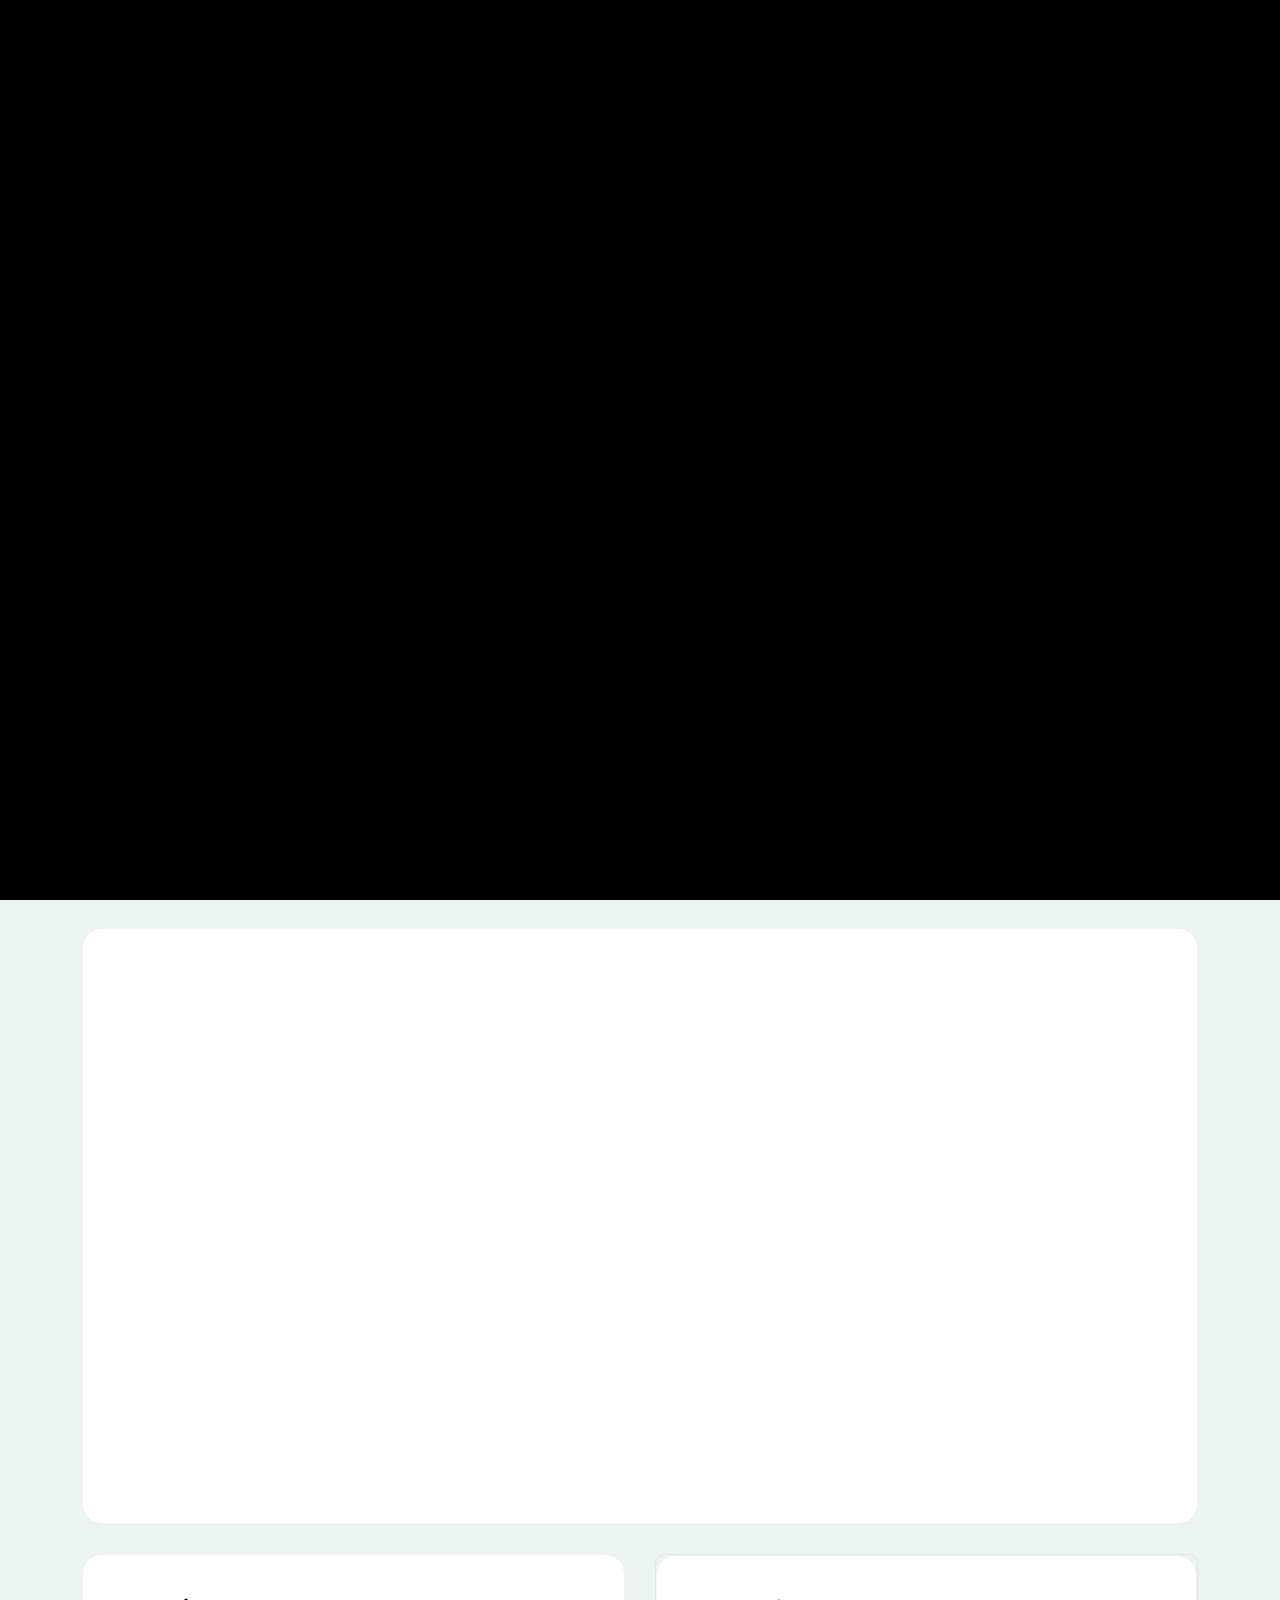
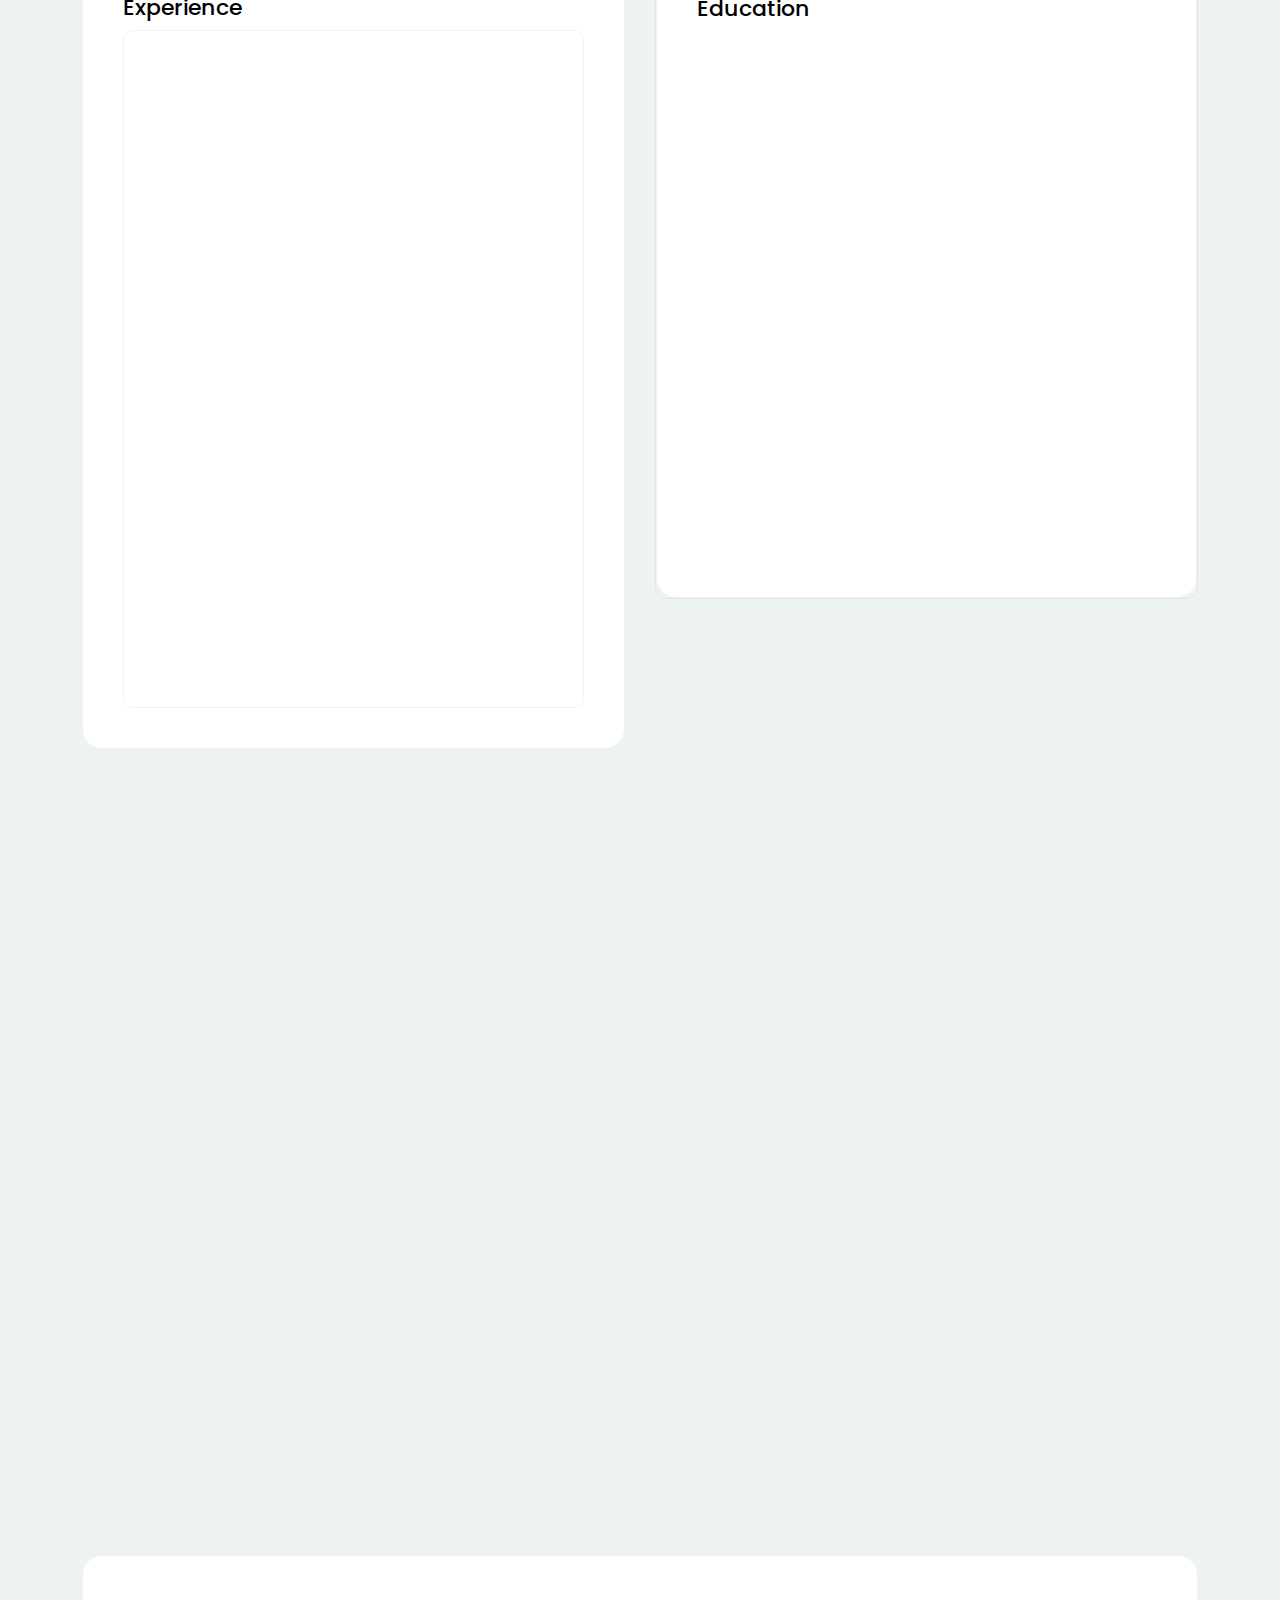
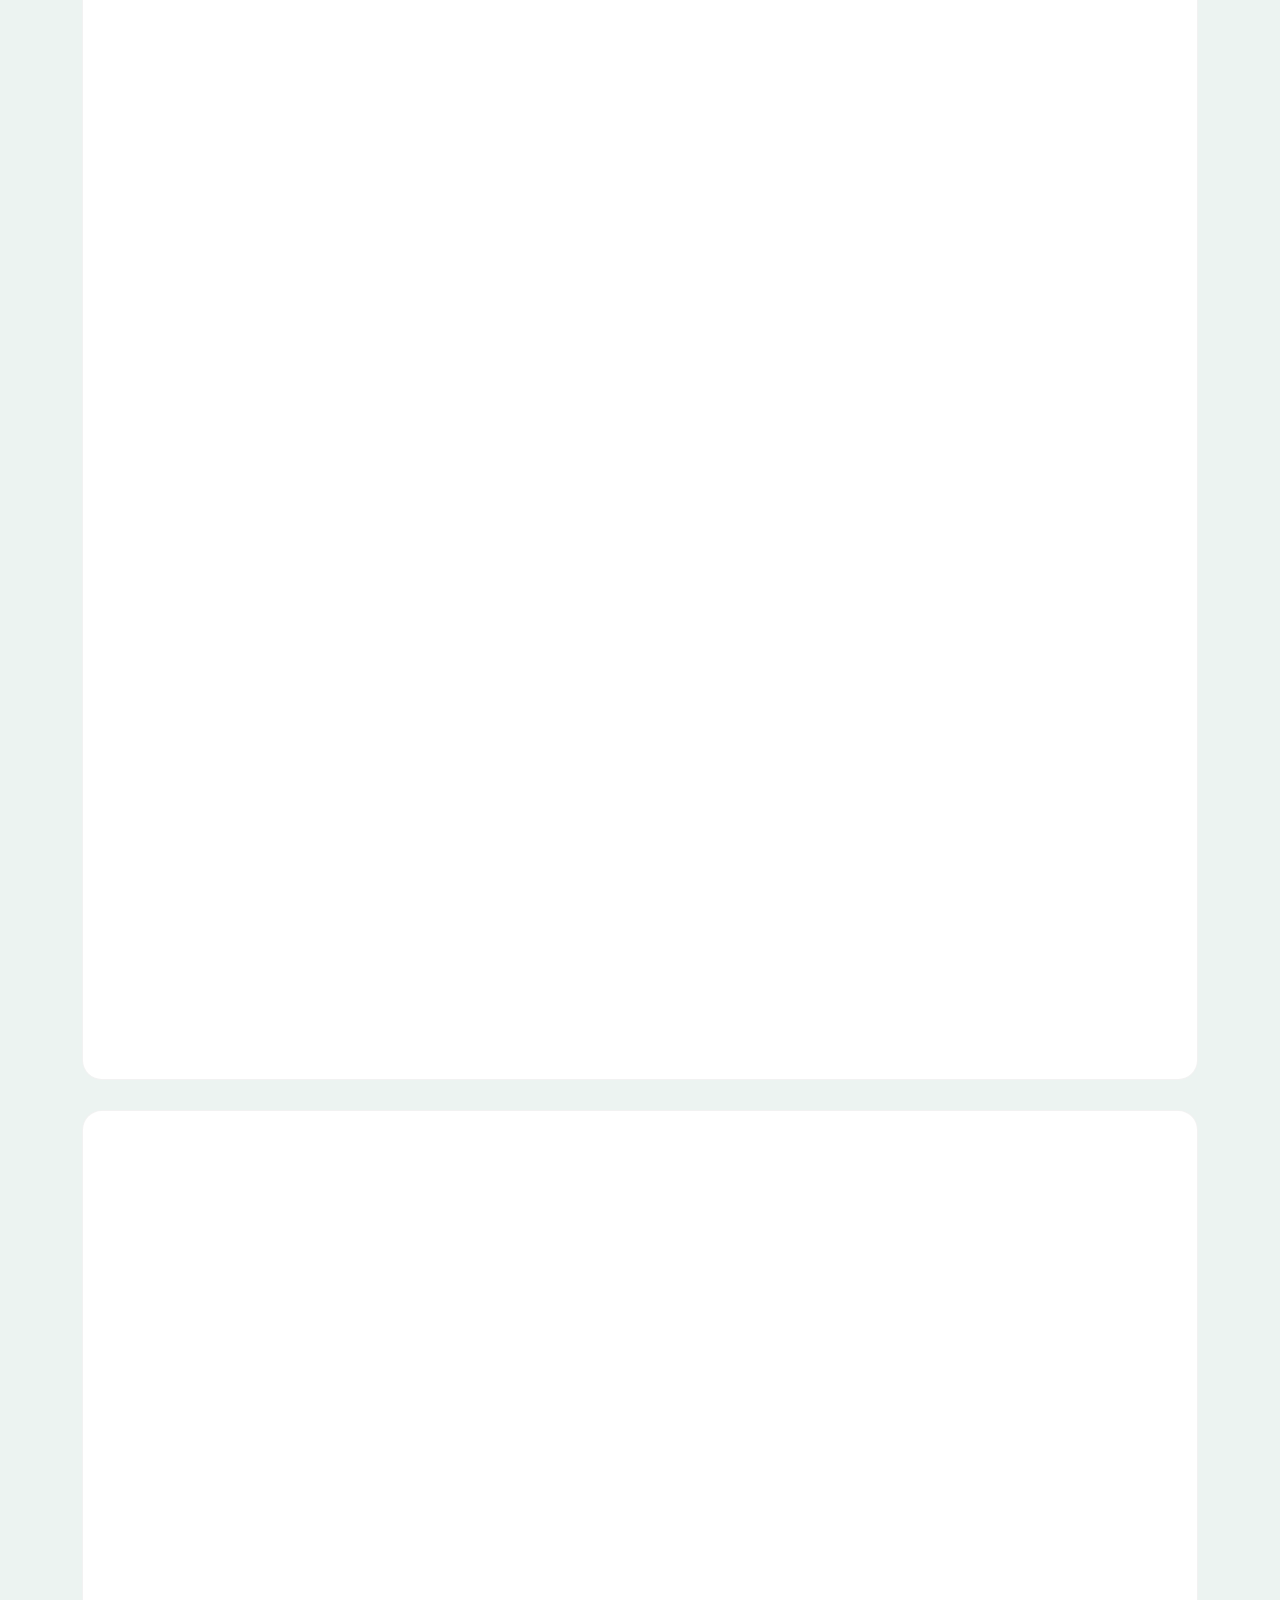
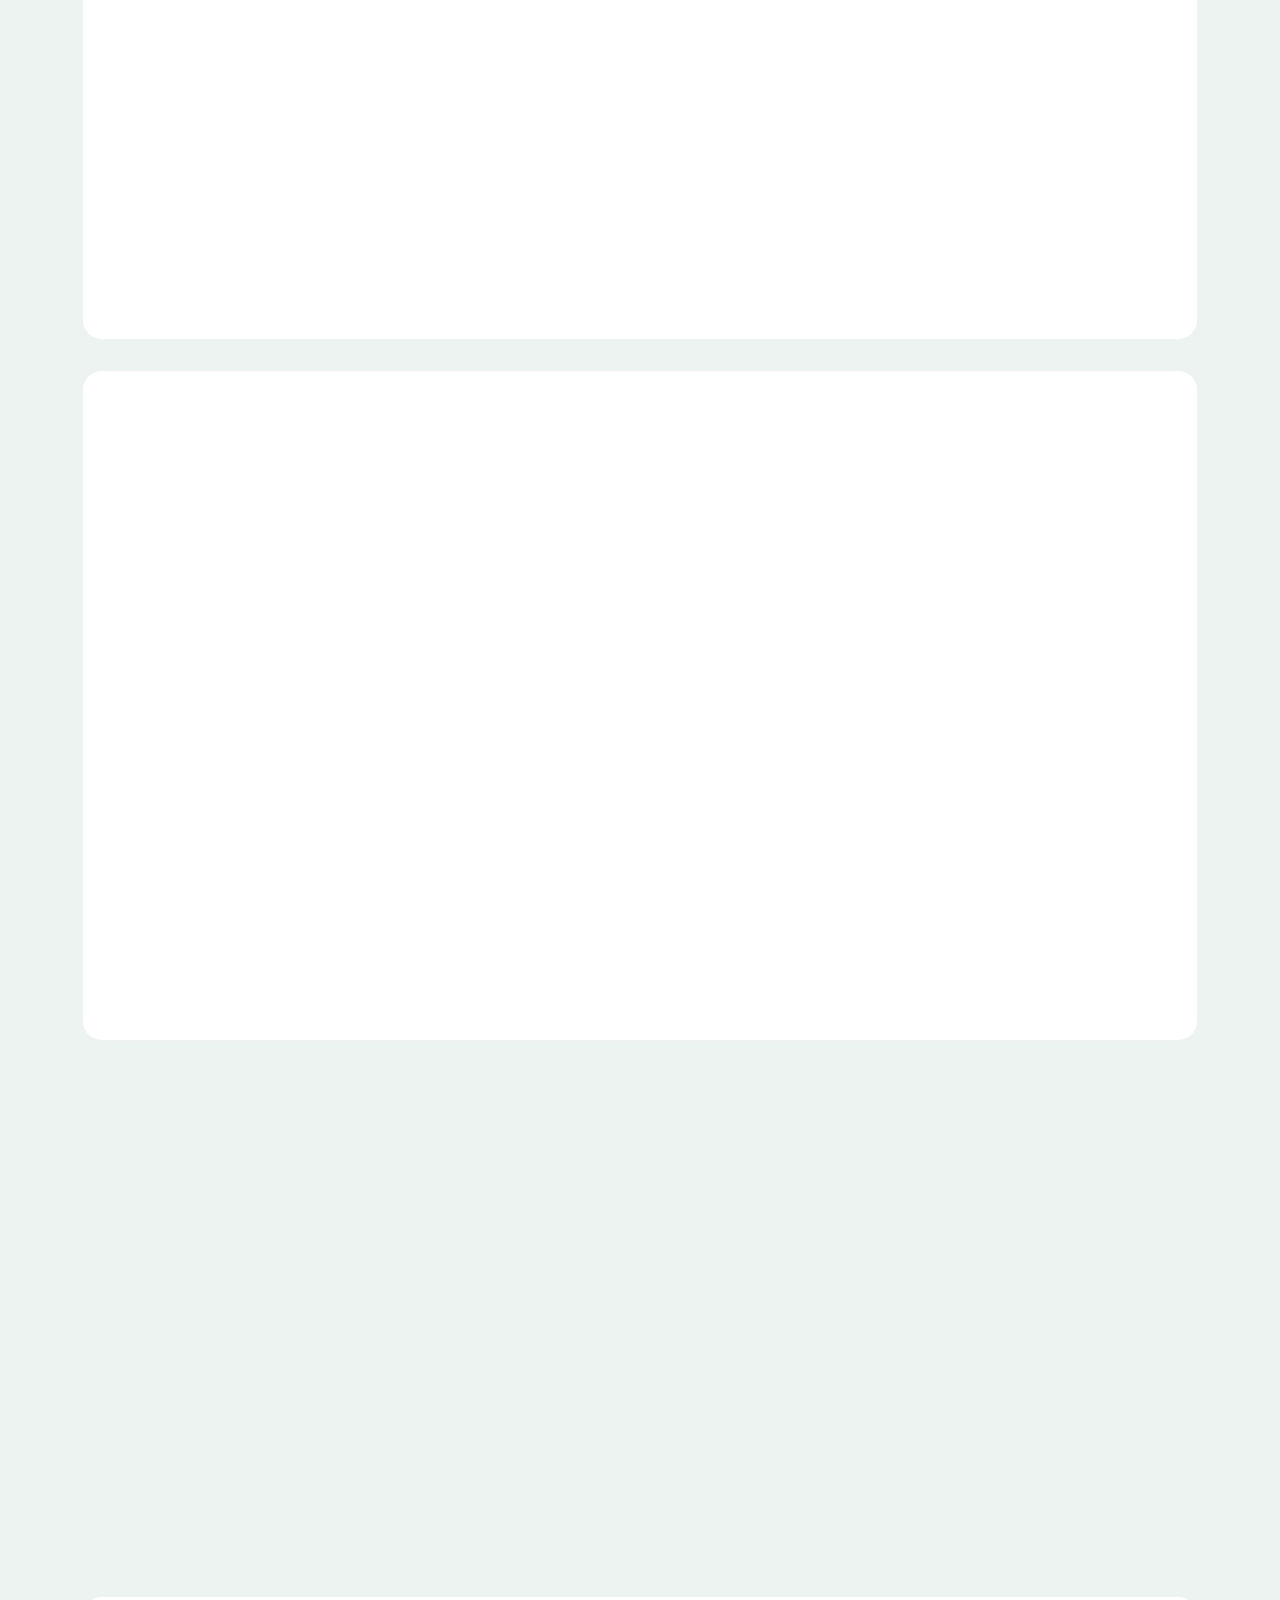
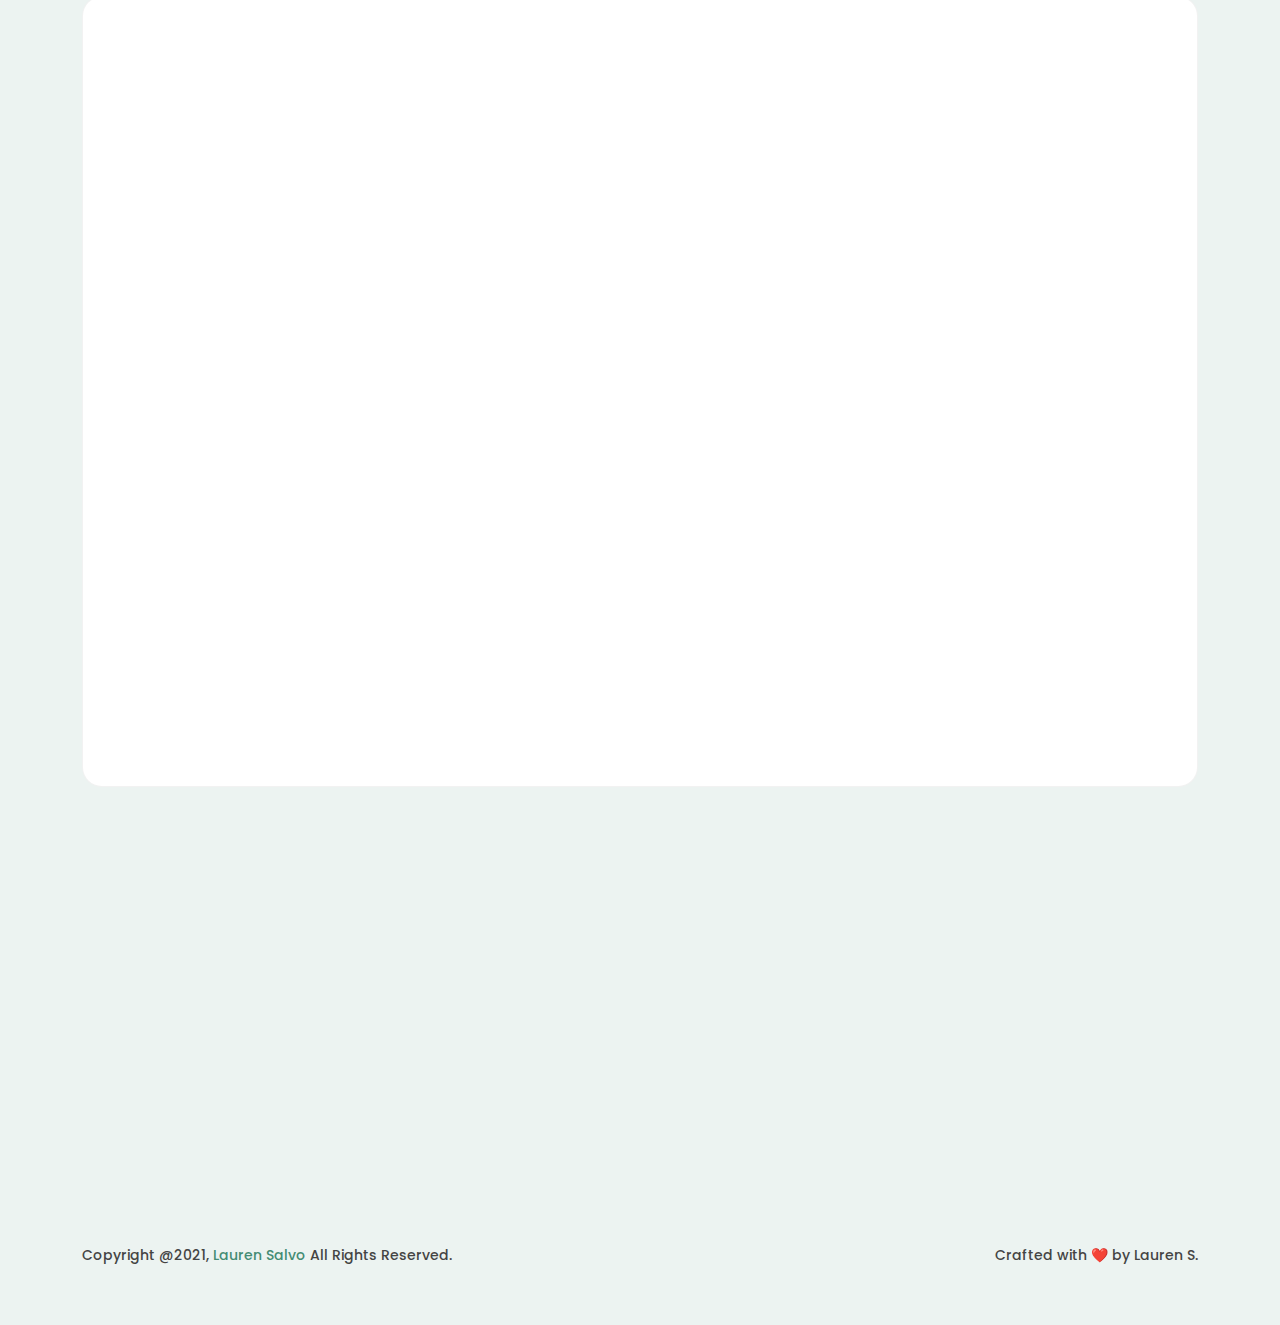
<file: index.html>
<!DOCTYPE html>
<html lang="en">
<head>
   <!-- META -->
    <meta charset="utf-8">
    <meta http-equiv="X-UA-Compatible" content="IE=edge">
    <meta name="viewport" content="width=device-width, initial-scale=1">

    <!-- SEO META -->
    <meta name="description" content="Portfolio of Lauren Salvo — Full-Stack Developer crafting high-performance web experiences with Next.js, TypeScript, and modern design systems. Based in San Francisco.">
    <meta name="keywords" content="Lauren Salvo, lauren dev, salvo dev, Web Developer, Lauren, lauren-salvo, Lauren-Salvo, Full Stack Developer, Frontend Engineer, UI Engineer, Next.js Developer, React Developer, TypeScript Developer, JavaScript Developer, Web Developer, Portfolio, San Francisco Developer, Freelance Developer, Software Engineer, Product Developer, UI UX Developer, Modern Web Apps, Remote Developer, Frontend Development, Fullstack Web Apps, Responsive Design">
    <meta name="author" content="Lauren Salvo">

    <!-- PAGE TITLE -->
    <title>Lauren Salvo | Full-Stack Developer | Portfolio</title>

    <!-- FAVICON -->
    <link rel="apple-touch-icon" href="assets/images/favicon.png">
    <link rel="shortcut icon" type="image/png" href="assets/images/favicon.png">
    <link rel="alternate icon" class="js-site-favicon" type="image/png" href="https://lauren-salvo.dev/favicon.png">
    <link rel="icon" class="js-site-favicon" type="image/svg+xml" href="https://lauren-salvo.dev/favicon.svg" data-base-href="https://lauren-salvo.dev/favicon">

    <!-- OPEN GRAPH / SOCIAL META -->
    <meta property="og:title" content="Lauren Salvo — Full-Stack Developer">
    <meta property="og:description" content="Crafting scalable apps and elegant interfaces with clean code, creativity, and precision.">
    <meta property="og:url" content="https://lauren-salvo.dev">
    <meta property="og:type" content="website">
    <meta property="og:image" content="https://lauren-salvo.dev/assets/images/social-preview.jpg">
    <meta name="twitter:card" content="summary_large_image">
    <meta name="twitter:title" content="Lauren Salvo — Full-Stack Developer">
    <meta name="twitter:description" content="Portfolio of Lauren Salvo, building modern web experiences using React, Next.js & TypeScript.">
    <meta name="twitter:image" content="https://lauren-salvo.dev/assets/images/social-preview.jpg">
    <!-- ALL GOOGLE FONTS -->
    <link rel="preconnect" href="https://fonts.googleapis.com">
    <link rel="preconnect" href="https://fonts.gstatic.com" crossorigin>
    <link href="https://fonts.googleapis.com/css2?family=Poppins:ital,wght@0,100;0,200;0,300;0,400;0,500;0,600;0,700;0,800;0,900;1,100;1,200;1,300;1,400;1,500;1,600;1,700;1,800;1,900&display=swap" rel="stylesheet">
    <!-- BOOTSTRAP CSS -->
    <link rel="stylesheet" href="assets/css/bootstrap.min.css" />
    <!-- FONT AWESOME CSS -->
    <link rel="stylesheet" href="assets/fonts/remixicon.css" />
    <!-- MAGNIFIC CSS -->
    <link rel="stylesheet" href="assets/css/magnific-popup.css">
    <!-- NICE SELECT CSS -->
    <link rel="stylesheet" href="assets/css/nice-select.min.css" />
    <!-- ANIMATE CSS -->
    <link rel="stylesheet" href="assets/css/animate.min.css" />
    <!-- SLICK CSS -->
    <link rel="stylesheet" href="assets/css/slick.min.css" />
    <!-- SPACING CSS -->
    <link rel="stylesheet" href="assets/css/spacing.css" />
    <!-- MAIN STYLE CSS -->
    <link rel="stylesheet" href="assets/css/style.css" />
    <!-- RESPONSIVE CSS -->
    <link rel="stylesheet" href="assets/css/responsive.css">
    <!-- HTML5 shim and Respond.js IE8 support of HTML5 elements and media queries -->
    <!-- WARNING: Respond.js doesn't work if you view the page via file:// -->
    <!--[if lt IE 9]>
      <script src="https://oss.maxcdn.com/html5shiv/3.7.2/html5shiv.min.js"></script>
      <script src="https://oss.maxcdn.com/respond/1.4.2/respond.min.js"></script>
    <![endif]-->
</head>

<body>
    <!-- START PRELOADER AREA-->
    <div class="preloader">
        <svg viewbox="0 0 1000 1000" preserveaspectratio="none">
            <path id="preloaderSvg" d="M0,1005S175,995,500,995s500,5,500,5V0H0Z"></path>
        </svg>
        <div class="preloader-heading">
            <div class="load-text">
                <span>L</span>
                <span>a</span>
                <span>u</span>
                <span>r</span>
                <span>e</span>
                <span>n</span>
                <span> </span>
                <span>S.</span>
            </div>
        </div>
    </div>
    <!-- END PRELOADER AREA -->
    <!-- START MENU DESIGN AREA -->
    <header class="main-header">
        <div class="header-upper">
            <div class="container">
                <div class="header-inner d-flex align-items-center">
                    <!-- START LOGO DESIGN AREA -->
                    <div class="logo-outer">
                        <div class="logo">
                            <a href="index.html"><img src="assets/images/logo.png" alt="Logo" title="Logo" /></a>
                        </div>
                    </div>
                    <!-- / END LOGO DESIGN AREA -->
                    <!-- START NAV DESIGN AREA -->
                    <div class="nav-outer clearfix mx-auto">
                        <!-- Main Menu -->
                        <nav class="main-menu navbar-expand-lg">
                            <div class="navbar-header">
                                <div class="mobile-logo">
                                    <a href="index.html">
                                        <img src="assets/images/logo.png" alt="Logo" title="Logo" />
                                    </a>
                                </div>
                                <!-- Toggle Button -->
                                <button type="button" class="navbar-toggle" data-bs-toggle="collapse" data-bs-target=".navbar-collapse">
                                    <span class="icon-bar"></span>
                                    <span class="icon-bar"></span>
                                    <span class="icon-bar"></span>
                                </button>
                            </div>
                            <div class="navbar-collapse collapse">
                                <ul class="navigation onepage clearfix">
                                    <li><a class="nav-link-click" href="#about">about</a></li>
                                    <li><a class="nav-link-click" href="#service">services</a></li>
                                    <li><a class="nav-link-click" href="#works">works</a></li>
                                    <li><a class="nav-link-click" href="#pricing">Pricing</a></li>
                                    <li><a class="nav-link-click" href="#contact">Contact</a></li>
                                </ul>
                            </div>
                        </nav>
                        <!-- / END NAV DESIGN AREA -->
                    </div>
                    <div class="menu-btns">
                        <a href="#contact" class="theme-btn">Hire Me<i class="ri-service-line"></i></a>
                    </div>
                </div>
            </div>
        </div>
    </header>
    <!-- / END MENU DESIGN AREA -->
    <!-- START ABOUT DESIGN AREA -->
    <section id="about" class="about-area">
        <div class="container">
            <div class="row">
                <!-- START ABOUT IMAGE DESIGN AREA -->
                <div class="col-lg-4">
                    <div class="about-image-part wow fadeInUp delay-0-3s">
                        <div class="about-image-part2">
							<img src="assets/images/about/profile.jpeg" alt="About Me" />
						</div>
                        <h2>Lauren Salvo</h2>
                        <p>I am a Full-stack developer based in San Francisco.</p>
                        <div class="about-social text-center">
                            <ul>
                                <li><a href="https://www.behance.net/lauren-salvo"><i class="ri-behance-line"></i></a></li>
                                <li><a href="https://x.com/dev_LaurenS"><i class="ri-twitter-x-line"></i></a></li>
                                <li><a href="https://github.com/lauren-salvo"><i class="ri-github-line"></i></a></li>
                                <li><a href="https://www.linkedin.com/company/lauren-salvo"><i class="ri-linkedin-line"></i></a></li>
                            </ul>
                        </div>
                    </div>
                </div>
                <!-- / END ABOUT IMAGE DESIGN AREA -->
                <!-- START ABOUT TEXT DESIGN AREA -->
                <div class="col-lg-8">
                    <div class="about-content-part wow fadeInUp delay-0-2s">
                        <p>Hi There!</p>
                        <h2>
                            I’m <span>Lauren Salvo</span>, a full-stack developer focused on <span>shipping reliable, maintainable</span> web apps with great UX.
                        </h2>
                        <div class="adress-field">
                            <ul>
                                <li><i class="ri-circle-fill"></i>Available for Freelancing</li>
                            </ul>
                        </div>
                        <div class="hero-btns">
                            <a href="https://www.dropbox.com/scl/fi/wdx2z5dxds1zeevtejodd/Lauren_Salvo_Resume.pdf?rlkey=flbznioh7yor53oqjz27ou79i&st=whmoiqde&dl=0" class="theme-btn">Download CV <i class="ri-download-line"></i></a>
                        </div>
                    </div>
                    <div class="about-content-part-bottom wow fadeInUp delay-0-2s">
						<div class="company-list">
                            <div class="scroller" data-direction="left" data-speed="slow">
                                <div class="scroller__inner">
                                    <h4>Full-Stack Developer</h4>
                                    <h4>React/Next.js</h4>
                                    <h4>TypeScript</h4>
                                    <h4>Serverless & Jamstack</h4>
                                    <h4>Building fast, accessible web apps</h4>
                                </div>
                            </div>
                        </div>                       
                    </div>
                </div>
                <!-- / END ABOUT TEXT DESIGN AREA -->
            </div>
        </div>
    </section>
    <!-- / END ABOUT DESIGN AREA -->
    <!-- START SERVICE DESIGN AREA -->
    <section id="service" class="services-area innerpage-single-area">
        <div class="container">
            <div class="container-inner">
                <div class="row">
                    <div class="col-xl-12 col-lg-12">
                        <div class="section-title text-center wow fadeInUp delay-0-2s">
                            <p>Services</p>
                            <h2>Core Specialties</h2>
                        </div>
                    </div>
                </div>
                <div class="row">
                    <!-- START SINGLE SERVICE DESIGN AREA -->
                    <div class="col-lg-4 col-md-6">
                        <div class="service-item wow fadeInUp delay-0-2s">
                            <i class="ri-code-s-line"></i>
                            <h4>Frontend + Backend Development</h4>
                            <p>React, Next.js, TypeScript, Tailwind CSS + Node.js, Serverless, REST & GraphQL</p>
                        </div>
                    </div>
                    <!-- / END SINGLE SERVICE DESIGN AREA -->
                    <!-- START SINGLE SERVICE DESIGN AREA -->
                    <div class="col-lg-4 col-md-6">
                        <div class="service-item wow fadeInUp delay-0-4s">
                            <i class="ri-folder-cloud-line"></i>
                            <h4>DevOps + Testing</h4>
                            <p>GitHub Actions, Vercel, Docker basics + Jest, React Testing Library, Playwright end-to-end</p>
                        </div>
                    </div>
                    <!-- / END SINGLE SERVICE DESIGN AREA -->
                    <!-- START SINGLE SERVICE DESIGN AREA -->
                    <div class="col-lg-4 col-md-6">
                        <div class="service-item wow fadeInUp delay-0-6s">
                            <i class="ri-tools-fill"></i>
                            <h4>Tooling + Soft Skills</h4>
                            <p>Figma, Miro, Notion, GitHub, Wrike, Dropbox + cross-functional collaboration, code reviews, mentoring, product thinking</p>
                        </div>
                    </div>
                    <!-- / END SINGLE SERVICE DESIGN AREA -->
                </div>
            </div>
        </div>
    </section>
    <!-- / END SERVICE DESIGN AREA -->
   <!-- START RESUME EXPERIENCE DESIGN AREA -->
    <section id="resume" class="resume-area">
        <div class="container">
            <div class="resume-items">
                <div class="row">
                    <!-- START EXPERIENCE RESUME DESIGN AREA -->
                    <div class="col-xl-6 col-md-12">
                        <div class="single-resume">
                            <h2>Experience</h2>
                            <div class="experience-list">
                                <!-- START SINGLE RESUME DESIGN AREA -->
                                <div class="resume-item wow fadeInUp delay-0-3s">
                                    <div class="icon">
                                        <i class="ri-book-line"></i>
                                    </div>
                                    <div class="content">
                                        <span class="years">2021 - Present</span>
                                        <h4>Freelance / Contract Full-Stack Developer — Lauren Salvo</h4>
                                        <span class="company"> Built 8+ production sites and apps using Next.js + TypeScript; responsible for architecture, CI/CD and analytics. </span>
                                    </div>
                                </div>
                                <!-- / END SINGLE RESUME DESIGN AREA -->
                                <!-- START SINGLE RESUME DESIGN AREA -->
                                <div class="resume-item wow fadeInUp delay-0-3s">
                                    <div class="icon">
                                        <i class="ri-book-line"></i>
                                    </div>
                                    <div class="content">
                                        <span class="years">2020 - 2022</span>
                                        <h4>Frontend Engineer — Growth SaaS</h4>
                                        <span class="company">Converted legacy frontend into a modular React app and introduced TypeScript across the repo.</span>
                                    </div>
                                </div>
                                <!-- / END SINGLE RESUME DESIGN AREA -->
                                <!-- START SINGLE RESUME DESIGN AREA -->
                                <div class="resume-item wow fadeInUp delay-0-3s">
                                    <div class="icon">
                                        <i class="ri-book-line"></i>
                                    </div>
                                    <div class="content">
                                        <span class="years">2019 - 2021</span>
                                        <h4> Open Source / Themekit Contributor — Various</h4>
                                        <span class="company">Published utility packages, contributed bug fixes for accessibility issues, and maintained project docs and CI.</span>
                                    </div>
                                </div>
                                <!-- / END SINGLE RESUME DESIGN AREA -->
                            </div>
                        </div>
                    </div>
                    <!-- // END EXPERIENCE RESUME DESIGN AREA -->
                    <!-- START EDUCATION RESUME DESIGN AREA -->
                    <div class="col-xl-6 col-md-12">
                        <div class="experience-list">
                            <div class="single-resume">
                                <h2>Education</h2>
                                <!-- START SINGLE RESUME DESIGN AREA -->
                                <div class="resume-item wow fadeInUp delay-0-3s">
                                    <div class="icon">
                                        <i class="ri-book-line"></i>
                                    </div>
                                    <div class="content">
                                        <span class="years">2014 - 2018</span>
                                        <h4>Bachelor of Science in Computer Science</h4>
                                        <span class="company">San Francisco State University
                                        </span>
                                    </div>
                                </div>
                                <!-- / END SINGLE RESUME DESIGN AREA -->
                                <!-- START SINGLE RESUME DESIGN AREA -->
                                <div class="resume-item wow fadeInUp delay-0-3s">
                                    <div class="icon">
                                        <i class="ri-book-line"></i>
                                    </div>
                                    <div class="content">
                                        <span class="years">2012 - 2014</span>
                                        <h4>Associate of Science in Information Technology </h4>
                                        <span class="company">Diablo Valley College</span>
                                    </div>
                                </div>
                                <!-- / END SINGLE RESUME DESIGN AREA -->
                                <!-- START SINGLE RESUME DESIGN AREA -->
                                <div class="resume-item wow fadeInUp delay-0-3s">
                                    <div class="icon">
                                        <i class="ri-book-line"></i>
                                    </div>
                                    <div class="content">
                                        <span class="years">2020</span>
                                        <h4>Certificate in UX/UI Design</h4>
                                        <span class="company"> University of California, Berkeley Extension </span>
                                    </div>
                                </div>
                                <!-- / END SINGLE RESUME DESIGN AREA -->
                            </div>
                        </div>
                    </div>
                    <!-- // END EDUCATION RESUME DESIGN AREA -->
                </div>
            </div>
        </div>
    </section>
    <!-- / END RESUME EXPERIENCE DESIGN AREA -->	
    <!-- START SKILL DESIGN AREA -->
    <section id="skills" class="skill-area">
        <div class="container">
            <div class="row justify-content-center">
                <div class="col-xl-12 col-lg-12">
                    <div class="section-title text-center mb-60 wow fadeInUp delay-0-2s">
                        <p>Pro Skills</p>
                        <h2>Let’s Explore My Skills</h2>
                    </div>
                </div>
            </div>
            <div class="row">
                <div class="col-lg-12">
                    <div class="skill-items-wrap">
                        <div class="row">
                            <div class="col-lg-3 col-sm-6 col-xs-12">
                                <div class="skill-item wow fadeInUp delay-0-2s">
                                    <img src="assets/images/skills/skill1.png" alt="Skill" />
                                    <h5>TypeScript/JavaScript</h5>
                                    <span class="percent">99%</span>
                                </div>
                            </div>
                            <div class="col-lg-3 col-sm-6 col-xs-12">
                                <div class="skill-item wow fadeInUp delay-0-3s">
                                    <img src="assets/images/skills/skill2.png" alt="Skill" />
                                    <h5>React / Next.js</h5>
                                    <span class="percent">93%</span>
                                </div>
                            </div>
                            <div class="col-lg-3 col-sm-6 col-xs-12">
                                <div class="skill-item wow fadeInUp delay-0-4s">
                                    <img src="assets/images/skills/skill3.png" alt="Skill" />
                                    <h5>Node.js / Serverless</h5>
                                    <span class="percent">63%</span>
                                </div>
                            </div>
                            <div class="col-lg-3 col-sm-6 col-xs-12">
                                <div class="skill-item wow fadeInUp delay-0-5s">
                                    <img src="assets/images/skills/skill4.png" alt="Skill" />
                                    <h5>CSS / Tailwind</h5>
                                    <span class="percent">94%</span>
                                </div>
                            </div>
                            <div class="col-lg-3 col-sm-6 col-xs-12">
                                <div class="skill-item wow fadeInUp delay-0-2s">
                                    <img src="assets/images/skills/skill5.png" alt="Skill" />
                                    <h5>Testing (Jest / RTL)</h5>
                                    <span class="percent">75%</span>
                                </div>
                            </div>
                            <div class="col-lg-3 col-sm-6 col-xs-12">
                                <div class="skill-item wow fadeInUp delay-0-3s">
                                    <img src="assets/images/skills/skill6.png" alt="Skill" />
                                    <h5>SQL / NoSQL basics</h5>
                                    <span class="percent">76%</span>
                                </div>
                            </div>
                        </div>
                    </div>
                </div>
            </div>
        </div>
    </section>
    <!-- / END SKILL DESIGN AREA -->	
    <!-- START PORTFOLIO DESIGN AREA -->
    <section id="works" class="projects-area">
        <div class="container">
            <div class="container-inner">
                <div class="row">
                    <div class="col-xl-12 col-lg-12">
                        <div class="section-title text-center wow fadeInUp delay-0-2s">
                            <h2>Works & Projects</h2>
                            <p>For live projects and case studies, contact Lauren at hello@lauren-salvo.dev. She'll provide project links, access instructions, and supporting materials.</p>
                        </div>
                    </div>
                </div>
                <ul class="project-filter filter-btns-one justify-content-left pb-15 wow fadeInUp delay-0-2s">
                    <li data-filter="*" class="current">Show All</li>
                    <li data-filter=".design">E-Commerce & Checkout</li>
                    <li data-filter=".branding">Data & Analysis</li>
                    <li data-filter=".marketing">Marketing & SaaS Landing Pages</li>
                    <li data-filter=".game">UI Components & Social Proof</li>
                </ul>
                <div class="row project-masonry-active">
                    <!-- START SINGLE PORTFOLIO DESIGN AREA -->
                    <div class="col-lg-4 col-md-6 item design">
                        <div class="project-item style-two wow fadeInUp delay-0-3s">
                            <div class="project-image">
                                <img src="assets/images/projects/work1.png" alt="Food checkout UI showing cart summary and payment step">
                                 <a href="assets/images/projects/work1.png" class="details-btn work-popup"><i class="ri-arrow-right-up-line"></i></a>
                            </div>
                            <div class="project-content">
                                <span class="sub-title">A streamlined, web-first checkout flow with clear progress states and fast serverless form handling.</span>
                                <h3>Food Checkout</h3>
                            </div>
                        </div>
                    </div>
                    <!-- START PORTFOLIO DESIGN AREA -->
                    <!-- START SINGLE PORTFOLIO DESIGN AREA -->
                    <div class="col-lg-4 col-md-6 item branding">
                        <div class="project-item style-two wow fadeInUp delay-0-4s">
                            <div class="project-image">
                                <img src="assets/images/projects/work2.png" alt="Analytics dashboard with graphs and KPI cards.">
                                <a href="assets/images/projects/work2.png" class="details-btn work-popup"><i class="ri-arrow-right-up-line"></i></a>
                            </div>
                            <div class="project-content">
                                <span class="sub-title">Clean, card-based metrics and visualizations for monitoring user activity and business health.</span>
                                <h3>Analytics Dashboard</h3>
                            </div>
                        </div>
                    </div>
                    <!-- / END SINGLE PORTFOLIO DESIGN AREA -->
                    <!-- START SINGLE PORTFOLIO DESIGN AREA -->
                    <div class="col-lg-4 col-md-6 item marketing">
                        <div class="project-item style-two wow fadeInUp delay-0-5s">
                            <div class="project-image">
                                <img src="assets/images/projects/work3.png" alt="SaaS landing page mock showing headline, features, and CTA.">
                                <a href="assets/images/projects/work3.png" class="details-btn work-popup"><i class="ri-arrow-right-up-line"></i></a>
                            </div>
                            <div class="project-content">
                                <span class="sub-title">Lead-focused layout with benefit highlights, social proof and a clear CTA to trial or demo.</span>
                                <h3>SaaS Landing Page</h3>
                            </div>
                        </div>
                    </div>
                    <!-- / END SINGLE PORTFOLIO DESIGN AREA -->
                    <!-- START SINGLE PORTFOLIO DESIGN AREA -->
                    <div class="col-lg-4 col-md-6 item marketing">
                        <div class="project-item style-two wow fadeInUp delay-0-6s">
                            <div class="project-image">
                                <img src="assets/images/projects/work4.png" alt="Startup landing page with hero illustration and feature callouts.">
                                <a href="assets/images/projects/work4.png" class="details-btn work-popup"><i class="ri-arrow-right-up-line"></i></a>
                            </div>
                            <div class="project-content">
                                <span class="sub-title">Lightweight, storytelling-focused page for early-stage products and pitch presentations.</span>
                                <h3>Startup Page</h3>
                            </div>
                        </div>
                    </div>
                    <!-- / END SINGLE PORTFOLIO DESIGN AREA -->
                    <!-- START SINGLE PORTFOLIO DESIGN AREA -->
                    <div class="col-lg-4 col-md-6 item marketing">
                        <div class="project-item style-two wow fadeInUp delay-0-7s">
                            <div class="project-image">
                                <img src="assets/images/projects/work5.png" alt="Automotive services landing page header with headline and call to action.">
                                <a href="assets/images/projects/work5.png" class="details-btn work-popup"><i class="ri-arrow-right-up-line"></i></a>
                            </div>
                            <div class="project-content">
                                <span class="sub-title">Hero/header design tailored to automotive services with trust signals and next-step CTAs.</span>
                                <h3>AutoWorks Landing Header</h3>
                            </div>
                        </div>
                    </div>
                    <!-- START PORTFOLIO DESIGN AREA -->
                    <!-- START SINGLE PORTFOLIO DESIGN AREA -->
                    <div class="col-lg-4 col-md-6 item game">
                        <div class="project-item style-two wow fadeInUp delay-0-8s">
                            <div class="project-image">
                                <img src="assets/images/projects/work6.jpg" alt="Testimonials section with client quotes and profile thumbnails.">
                                <a href="assets/images/projects/work6.jpg" class="details-btn work-popup"><i class="ri-arrow-right-up-line"></i></a>
                            </div>
                            <div class="project-content">
                                <span class="sub-title">Responsive testimonial layout with author details and CTA to case studies or contact.</span>
                                <h3>Testimonial Section</h3>
                            </div>
                        </div>
                    </div>
                    <!-- / END SINGLE PORTFOLIO DESIGN AREA -->
                </div>
            </div>
        </div>
    </section>
    <!-- // END PORTFOLIO DESIGN AREA -->
   <!-- START PRICING DESIGN AREA -->
    <section id="pricing" class="pricing-area">
        <div class="container">
            <div class="container-inner">
                <div class="row">
                    <div class="col-xl-12 col-lg-12">
                        <div class="section-title text-center wow fadeInUp delay-0-2s">
                            <p>Packages</p>
                            <h2>Services & Pricing</h2>
                        </div>
                    </div>
                </div>
                <div class="row justify-content-center">
                    <!-- START SINGLE PRICING DESIGN AREA -->
                    <div class="col-lg-4 col-md-6">
                        <div class="pricing-item wow fadeInUp delay-0-2s">
                            <div class="pricing-header">
                                <h4 class="title">Starter</h4>
                                <p class="save-percent">Launch • 1–2 weeks</p>
                                <span class="price">1,500</span>
                            </div>
                            <div class="pricing-details">
                                <ul>
                                    <li><i class="ri-arrow-right-line"></i>One-page responsive site</li>
                                    <li><i class="ri-arrow-right-line"></i>CMS/MDX setup</li>
                                    <li><i class="ri-arrow-right-line"></i>SEO & performance tuning</li>
                                    <li><i class="ri-arrow-right-line"></i>Contact form integration</li>
                                </ul>
                                <a href="#" class="theme-btn">Order Now <i class="ri-shopping-basket-line"></i></a>
                            </div>
                        </div>
                    </div>
                    <!-- START SINGLE PRICING DESIGN AREA -->
                    <div class="col-lg-4 col-md-6">
                        <div class="pricing-item wow fadeInUp delay-0-4s">
                            <div class="pricing-header">
                                <h4 class="title">Professional</h4>
                                <p class="save-percent">Product • 3-4 weeks</p>
                                <span class="price">4,500</span>
                            </div>
                            <div class="pricing-details">
                                <ul>
                                    <li><i class="ri-arrow-right-line"></i>Multi-page React/Next.js app</li>
                                    <li><i class="ri-arrow-right-line"></i>Component library & design tokens</li>
                                    <li><i class="ri-arrow-right-line"></i>Analytics & conversion tracking</li>
                                    <li><i class="ri-arrow-right-line"></i>2 revisions, 30-day support</li>
                                </ul>
                                <a href="#" class="theme-btn">Order Now <i class="ri-shopping-basket-line"></i></a>
                            </div>
                        </div>
                    </div>
                    <!-- START SINGLE PRICING DESIGN AREA -->
                    <div class="col-lg-4 col-md-6">
                        <div class="pricing-item wow fadeInUp delay-0-4s">
                            <div class="pricing-header">
                                <h4 class="title">Growth</h4>
                                <p class="save-percent">SaaS MVP • 6-8 weeks</p>
                                <span class="price">9,500</span>
                            </div>
                            <div class="pricing-details">
                                <ul>
                                    <li><i class="ri-arrow-right-line"></i>Full-stack MVP with auth & payments</li>
                                    <li><i class="ri-arrow-right-line"></i>Admin dashboard & analytics</li>
                                    <li><i class="ri-arrow-right-line"></i>CI/CD, staging & production setup</li>
                                    <li><i class="ri-arrow-right-line"></i>Design system, 3 revisions, 60-day support</li>
                                </ul>
                                <a href="#" class="theme-btn">Order Now <i class="ri-shopping-basket-line"></i></a>
                            </div>
                        </div>
                    </div>
                </div>
            </div>
        </div>
    </section>
    <!-- / END PRICING DESIGN AREA -->	
    <!-- START TESTIMONIALS DESIGN AREA -->
    <section class="testimonials-area">
        <div class="container">
            <div class="container-inner">
                <div class="row">
                    <div class="col-xl-12 col-lg-12">
                        <div class="section-title text-center wow fadeInUp delay-0-2s">
                            <p>Testinomials</p>
                            <h2>What clients say!</h2>
                        </div>
                    </div>
                </div>
                <div class="row">
                    <div class="col-lg-12">
                        <div class="testimonials-wrap">
                            <!-- START SINGLE TESTIMONIALS DESIGN AREA -->
                            <div class="testimonial-item wow fadeInUp delay-0-3s">
                                <div class="author">
                                    <img src="assets/images/testimonials/author1.jpg" alt="Author" />
                                </div>
                                <div class="text">
                                    I sent Lauren a broken figma file and half an idea for a dashboard. Two weeks later, it looked like something a funded startup would brag about. She even fixed my color palette without me realizing it.
                                </div>
                                <div class="testi-des">
                                    <h5>— Jordan Patel</h5>
                                    <span>Product Designer @ ByteFlow</span>
                                </div>
                            </div>
                            <!-- / END SINGLE TESTIMONIALS DESIGN AREA -->
                            <!-- START SINGLE TESTIMONIALS DESIGN AREA -->
                            <div class="testimonial-item wow fadeInUp delay-0-4s">
                                <div class="author">
                                    <img src="assets/images/testimonials/author2.jpg" alt="Author" />
                                </div>
                                <div class="text">
                                    We hired Lauren for a quick landing page revamp. “Quick” turned into her redesigning our entire sign-up flow because, in her words, “the button was gaslighting users.” Best decision we ever made.
                                </div>
                                <div class="testi-des">
                                    <h5>— Mia Raymond</h5>
                                    <span>Growth Lead @ CloudMint</span>
                                </div>
                            </div>
                            <!-- / END SINGLE TESTIMONIALS DESIGN AREA -->
                            <!-- START SINGLE TESTIMONIALS DESIGN AREA -->
                            <div class="testimonial-item wow fadeInUp delay-0-2s">
                                <div class="author">
                                    <img src="assets/images/testimonials/author3.jpg" alt="Author" />
                                </div>
                                <div class="text">
                                    I first contacted Lauren after seeing her Food Checkout UI on Dribbble. I thought, “No way it actually works that smoothly.” Spoiler: it did. She rebuilt our ordering system, and the loading spinner alone got compliments. She calls it “micro-joy.” We call it profit.
                                </div>
                                <div class="testi-des">
                                    <h5>— Claire Mendez</h5>
                                    <span>Product Owner @ Eatly</span>
                                </div>
                            </div>
                            <!-- / END SINGLE TESTIMONIALS DESIGN AREA -->
                            <!-- START SINGLE TESTIMONIALS DESIGN AREA -->
                            <div class="testimonial-item wow fadeInUp delay-0-4s">
                                <div class="author">
                                    <img src="assets/images/testimonials/author4.jpg" alt="Author" />
                                </div>
                                <div class="text">
                                    Lauren built our startup site over a weekend while gently explaining why my font choices hurt her feelings. The site loads faster, and I now pretend I knew what a component library was all along.
                                </div>
                                <div class="testi-des">
                                    <h5>— Zach Greene</h5>
                                    <span>Co-Founder @ DashLabs</span>
                                </div>
                            </div>
                            <!-- / END SINGLE TESTIMONIALS DESIGN AREA -->
                        </div>
                        <div class="slider-arrows wow fadeInUp delay-0-6s text-center pt-40">
                            <button class="testimonial-prev">
                                <i class="ri-arrow-left-s-line"></i>
                            </button>
                            <button class="testimonial-next">
                                <i class="ri-arrow-right-s-line"></i>
                            </button>
                        </div>
                    </div>
                </div>
            </div>
        </div>
    </section>
    <!-- / END TESTIMONIALS DESIGN AREA -->	
    <!-- START BRAND DESIGN AREA -->
    <div class="client-logo-area">
        <div class="container">
            <div class="row justify-content-center">
                <div class="col-xl-12">
                    <div class="section-title text-center pt-5 mb-65 wow fadeInUp delay-0-2s">
                        <p>Products I Use</p>
						<h2>15+ Global Partners</h2>
                    </div>
                </div>
            </div>
            <div class="client-logo-wrap">
                <a class="client-logo-item wow fadeInUp delay-0-2s">
                    <img src="assets/images/client-logos/partner1.png" alt="brand Logo" />
                </a>
                <a class="client-logo-item wow fadeInUp delay-0-3s">
                    <img src="assets/images/client-logos/partner2.png" alt="brand Logo" />
                </a>
                <a class="client-logo-item wow fadeInUp delay-0-4s">
                    <img src="assets/images/client-logos/partner3.png" alt="brand Logo" />
                </a>
                <a class="client-logo-item wow fadeInUp delay-0-5s">
                    <img src="assets/images/client-logos/partner4.png" alt="brand Logo" />
                </a>
                <a class="client-logo-item wow fadeInUp delay-0-6s">
                    <img src="assets/images/client-logos/partner5.png" alt="brand Logo" />
                </a>
                <a class="client-logo-item wow fadeInUp delay-0-2s">
                    <img src="assets/images/client-logos/partner6.png" alt="brand Logo" />
                </a>
                <a class="client-logo-item wow fadeInUp delay-0-3s">
                    <img src="assets/images/client-logos/partner7.png" alt="brand Logo" />
                </a>
                <a class="client-logo-item wow fadeInUp delay-0-4s">
                    <img src="assets/images/client-logos/partner8.png" alt="brand Logo" />
                </a>
                <a class="client-logo-item wow fadeInUp delay-0-5s">
                    <img src="assets/images/client-logos/partner9.png" alt="brand Logo" />
                </a>
                <a class="client-logo-item wow fadeInUp delay-0-6s">
                    <img src="assets/images/client-logos/partner10.png" alt="brand Logo" />
                </a>
            </div>
        </div>
    </div>
    <!-- END BRAND DESIGN AREA -->		
    <!-- START CONTACT DESIGN AREA -->
    <section id="contact" class="contact-area">
        <div class="container">
            <div class="container-inner">
                <div class="row">
                    <div class="col-xl-12 col-lg-12">
                        <div class="section-title text-center wow fadeInUp delay-0-2s">
                            <p>contact</p>
                            <h2>Get in Touch with Me!</h2>
                        </div>
                    </div>
                </div>
                <div class="row">
                    <div class="col-lg-4">
                        <div class="contact-content-part  wow fadeInUp delay-0-2s">
                            <!-- START CONTACT SINGLEDESIGN AREA -->
                            <div class="single-contact wow fadeInUp" data-wow-delay=".2s">
                                <div class="contact-icon">
                                    <i class="ri-map-pin-line"></i>
                                </div>
                                <h2>our office:</h2>
                                <p>San Francisco Bay Area, CA 94105</p>
                            </div>
                            <!-- / END CONTACT SINGLEDESIGN AREA -->
                            <!-- START CONTACT SINGLEDESIGN AREA -->
                            <div class="single-contact wow fadeInUp" data-wow-delay=".4s">
                                <div class="contact-icon">
                                    <i class="ri-phone-line"></i>
                                </div>
                                <h2>contact number:</h2>
                                <p>+1(341) 200-5892</p>
                            </div>
                            <!-- / END CONTACT SINGLEDESIGN AREA -->
                            <!-- START CONTACT SINGLEDESIGN AREA -->
                            <div class="single-contact wow fadeInUp" data-wow-delay=".6s">
                                <div class="contact-icon">
                                    <i class="ri-mail-line"></i>
                                </div>
                                <h2>Email us:</h2>
                                <p>hello@lauren-salvo.dev</p>
                            </div>
                            <!-- / END CONTACT SINGLEDESIGN AREA -->
                        </div>
                    </div>
                    <!-- START CONTACT FORM DESIGN AREA -->
                    <div class="col-lg-8">
                        <div class="contact-form contact-form-area wow fadeInUp delay-0-4s">
                            <form id="newForm" method="post" novalidate>
                                <div class="row">
                                    <div class="col-md-6">
                                        <div class="form-group">
                                            <label for="name">Full Name</label>
                                            <input type="text" id="name" name="name" class="form-control" value="" placeholder="Daniel Milner" required="" data-error="Please enter your Name" />
                                            <label for="name" class="for-icon"><i class="far fa-user"></i></label>
                                            <div class="help-block with-errors"></div>
                                        </div>
                                    </div>
                                    <div class="col-md-6">
                                        <div class="form-group">
                                            <label for="email">Email Address</label>
                                            <input type="email" id="email" name="email" class="form-control" value="" placeholder="hello@websitename.com" required="" data-error="Please enter your Email" />
                                            <label for="email" class="for-icon"><i class="far fa-envelope"></i></label>
                                            <div class="help-block with-errors"></div>
                                        </div>
                                    </div>
                                    <div class="col-md-12">
                                        <div class="form-group">
                                            <input type="text" id="subject" class="form-control" value="" placeholder="Your Subject" required="" data-error="Please enter your Name" />
                                            <label for="subject" class="for-icon"><i class="far fa-user"></i></label>
                                            <div class="help-block with-errors"></div>
                                        </div>
                                    </div>
                                    <div class="col-md-12">
                                        <div class="form-group">
                                            <label for="message">Your Message</label>
                                            <textarea name="message" id="message" class="form-control" rows="4" placeholder="Write Your message" required="" data-error="Please Write your Message"></textarea>
                                            <div class="help-block with-errors"></div>
                                        </div>
                                    </div>
                                    <div class="col-md-12">
                                        <div class="form-group mb-0">
                                            <button type="submit" class="theme-btn">
                                                Send Me Message <i class="ri-mail-line"></i>
                                            </button>
                                            <div id="msgSubmit" class="hidden"></div>
                                        </div>
                                    </div>
                                </div>
                            </form>
                        </div>
                    </div>
                    <!-- / END CONTACT FORM DESIGN AREA -->
                </div>
            </div>
        </div>
    </section>
    <!-- / END CONTACT DESIGN AREA -->
    <!-- START CALL TO ACTION DESIGN AREA -->
    <section class="call-to-action-area">
        <div class="container">
            <div class="row">
                <!-- START ABOUT TEXT DESIGN AREA -->
                <div class="col-lg-12">
                    <div class="call-to-action-part wow fadeInUp delay-0-2s text-center">
                        <h2>Are You Ready to <span>kickstart</span> your <span>project</span> with a touch of magic?</h2>
                        <p>Reach out and let's make it happen ✨. I’m available for freelance, full-time, or part-time work — always excited to push boundaries and create something exceptional.</p>
                        <div class="hero-btns">
                            <a href="tel:+13412005892" class="theme-btn">Let's Talk <i class="ri-phone-line"></i></a>
                        </div>
                    </div>
                </div>
                <!-- / END ABOUT TEXT DESIGN AREA -->
            </div>
        </div>
    </section>
    <!--  // END CALL TO ACTION DESIGN AREA -->	
    <!-- START FOOTER DESIGN AREA -->
    <footer class="main-footer">
        <div class="footer-bottom pt-50 pb-40">
            <div class="container">
                <div class="row">
                    <div class="col-lg-6">
                        <div class="copyright-text">
                            <p>
                                Copyright @2021, <a href="index.html">Lauren Salvo</a> All
                                Rights Reserved.
                            </p>
                        </div>
                    </div>
                    <div class="col-lg-6">
                        <div class="copyright-text extra-copyright">
                            <p>
                                Crafted with ❤️ by Lauren S.
                            </p>
                        </div>
                    </div>
                </div>
            </div>
        </div>
    </footer>
    <!-- / END FOOTER DESIGN AREA -->
<!-- START SCROOL UP DESIGN AREA -->
    <div class="progress-wrap cursor-pointer">
        <i class="ri-arrow-up-double-line"></i>
        <svg class="progress-circle svg-content" width="100%" height="100%" viewBox="-1 -1 102 102">
            <path d="M50,1 a49,49 0 0,1 0,98 a49,49 0 0,1 0,-98" />
        </svg>
    </div>
    <!-- / END SCROOL UP DESIGN AREA -->
    <!-- ORDER BUTTON TO MESSAGE DETAILS -->   
    <script>
    document.addEventListener('DOMContentLoaded', function() {
        const pricingData = {
            'Starter': {
                subject: 'Starter Package Inquiry - One-Page Responsive Site',
                message: 'Hi Lauren,\n\nI\'m interested in the Starter package ($1,500 • 1-2 weeks).\n\nPackage includes:\n- One-page responsive site\n- CMS/MDX setup\n- SEO & performance tuning\n- Contact form integration\n\nPlease provide more details and next steps.\n\nThank you!'
            },
            'Professional': {
                subject: 'Professional Package Inquiry - React/Next.js App',
                message: 'Hi Lauren,\n\nI\'m interested in the Professional package ($4,500 • 3-4 weeks).\n\nPackage includes:\n- Multi-page React/Next.js app\n- Component library & design tokens\n- Analytics & conversion tracking\n- 2 revisions, 30-day support\n\nPlease provide more details and next steps.\n\nThank you!'
            },
            'Growth': {
                subject: 'Growth Package Inquiry - SaaS MVP',
                message: 'Hi Lauren,\n\nI\'m interested in the Growth package ($9,500 • 6-8 weeks).\n\nPackage includes:\n- Full-stack MVP with auth & payments\n- Admin dashboard & analytics\n- CI/CD, staging & production setup\n- Design system, 3 revisions, 60-day support\n\nPlease provide more details and next steps.\n\nThank you!'
            }
        };

        // Find all pricing buttons
        const pricingButtons = document.querySelectorAll('.pricing-item .theme-btn');
        
        pricingButtons.forEach(button => {
            button.addEventListener('click', function(e) {
                e.preventDefault();
                
                // Get the package title from the parent pricing item
                const packageTitle = this.closest('.pricing-item').querySelector('.pricing-header .title').textContent.trim();
                
                // Get form fields
                const subjectField = document.getElementById('subject');
                const messageField = document.getElementById('message');
                
                // Fill form fields
                if (pricingData[packageTitle]) {
                    subjectField.value = pricingData[packageTitle].subject;
                    messageField.value = pricingData[packageTitle].message;
                    
                    // Scroll to contact form
                    document.getElementById('contact').scrollIntoView({ behavior: 'smooth' });
                }
            });
        });
    });
    </script>
    <!-- JQUERY JS -->
    <script src="assets/js/jquery-3.7.1.min.js"></script>
    <!-- BOOTSTRAP JS-->
    <script src="assets/js/bootstrap.min.js"></script>
    <!-- APPEAR JS -->
    <script src="assets/js/appear.min.js"></script>
	<!-- jquery smooth-scroll JS -->
	<script src="assets/js/smooth-scroll.js"></script>		
    <!-- GSAP JS -->
    <script src="assets/js/gsap.min.js"></script>
    <!-- MAGNIFICANT JS -->
    <script src="assets/js/jquery.magnific-popup.min.js"></script>
    <!-- SLICK JS-->
    <script src="assets/js/slick.min.js"></script>
    <!-- NICE SELECT JS-->
    <script src="assets/js/jquery.nice-select.min.js"></script>
    <!-- IMAGE LOADER JS-->
    <script src="assets/js/imagesloaded.pkgd.min.js"></script>
    <!-- ISOTOPE JS-->
    <script src="assets/js/isotope.pkgd.min.js"></script>
    <!--  WOW ANIMATION JS-->
    <script src="assets/js/wow.min.js"></script>
    <!-- SCRIPT JS-->
    <script src="assets/js/script.js"></script>
    <!-- SCRIPT JS-->
    <script src="assets/js/form-contact.js"></script>
	<script async type='text/javascript' src='https://static.klaviyo.com/onsite/js/W6WCeh/klaviyo.js?company_id=W6WCeh'></script>
          <script type="text/javascript"> 
          //Initialize Klaviyo object on page load
          !function(){if(!window.klaviyo){window._klOnsite=window._klOnsite||[];try{window.klaviyo=new Proxy({},{get:function(n,i){return"push"===i?function(){var n;(n=window._klOnsite).push.apply(n,arguments)}:function(){for(var n=arguments.length,o=new Array(n),w=0;w<n;w++)o[w]=arguments[w];var t="function"==typeof o[o.length-1]?o.pop():void 0,e=new Promise((function(n){window._klOnsite.push([i].concat(o,[function(i){t&&t(i),n(i)}]))}));return e}}})}catch(n){window.klaviyo=window.klaviyo||[],window.klaviyo.push=function(){var n;(n=window._klOnsite).push.apply(n,arguments)}}}}(); </script>
</body>

</html>
</file>
<file: assets/css/spacing.css>
/*
* ----------------------------------------------------------------------------------------
Author       : Hridoy
Template Name: Liam - Creative Portfolio Showcase Template
Version      : 1.0                                          
* ----------------------------------------------------------------------------------------
*/
/*
* ----------------------------------------------------------------------------------------
*PADDING MARGIN
* ----------------------------------------------------------------------------------------
*/
.p-5 {
    padding: 5px !important;
}

.p-10 {
    padding: 10px;
}

.p-15 {
    padding: 15px;
}

.p-20 {
    padding: 20px;
}

.p-25 {
    padding: 25px;
}

.p-30 {
    padding: 30px;
}

.p-35 {
    padding: 35px;
}

.p-40 {
    padding: 40px;
}

.p-45 {
    padding: 45px;
}

.p-50 {
    padding: 50px;
}

.p-55 {
    padding: 55px;
}

.p-60 {
    padding: 60px;
}

.p-65 {
    padding: 65px;
}

.p-70 {
    padding: 70px;
}

.p-75 {
    padding: 75px;
}

.p-80 {
    padding: 80px;
}

.p-85 {
    padding: 85px;
}

.p-90 {
    padding: 90px;
}

.p-95 {
    padding: 95px;
}

.p-100 {
    padding: 100px;
}

.p-105 {
    padding: 105px;
}

.p-110 {
    padding: 110px;
}

.p-115 {
    padding: 115px;
}

.p-120 {
    padding: 120px;
}

.p-125 {
    padding: 125px;
}

.p-130 {
    padding: 130px;
}

.p-135 {
    padding: 135px;
}

.p-140 {
    padding: 140px;
}

.p-145 {
    padding: 145px;
}

.p-150 {
    padding: 150px;
}

.p-155 {
    padding: 155px;
}

.p-160 {
    padding: 160px;
}

.p-165 {
    padding: 165px;
}

.p-170 {
    padding: 170px;
}

.p-175 {
    padding: 175px;
}

.p-180 {
    padding: 180px;
}

.p-185 {
    padding: 185px;
}

.p-190 {
    padding: 190px;
}

.p-195 {
    padding: 195px;
}

.p-200 {
    padding: 200px;
}

.p-205 {
    padding: 205px;
}

.p-210 {
    padding: 210px;
}

.p-215 {
    padding: 215px;
}

.p-220 {
    padding: 220px;
}

.p-225 {
    padding: 225px;
}

.p-230 {
    padding: 230px;
}

.p-235 {
    padding: 235px;
}

.p-240 {
    padding: 240px;
}

.p-245 {
    padding: 245px;
}

.p-250 {
    padding: 250px;
}

/* Padding Top */
.pt-5,
.py-5 {
    padding-top: 5px !important;
}

.pt-10,
.py-10 {
    padding-top: 10px;
}

.pt-15,
.py-15 {
    padding-top: 15px;
}

.pt-20,
.py-20 {
    padding-top: 20px;
}

.pt-25,
.py-25 {
    padding-top: 25px;
}

.pt-30,
.py-30 {
    padding-top: 30px;
}

.pt-35,
.py-35 {
    padding-top: 35px;
}

.pt-40,
.py-40 {
    padding-top: 40px;
}

.pt-45,
.py-45 {
    padding-top: 45px;
}

.pt-50,
.py-50 {
    padding-top: 50px;
}

.pt-55,
.py-55 {
    padding-top: 55px;
}

.pt-60,
.py-60 {
    padding-top: 60px;
}

.pt-65,
.py-65 {
    padding-top: 65px;
}

.pt-70,
.py-70 {
    padding-top: 70px;
}

.pt-75,
.py-75 {
    padding-top: 75px;
}

.pt-80,
.py-80 {
    padding-top: 80px;
}

.pt-85,
.py-85 {
    padding-top: 85px;
}

.pt-90,
.py-90 {
    padding-top: 90px;
}

.pt-95,
.py-95 {
    padding-top: 95px;
}

.pt-100,
.py-100 {
    padding-top: 100px;
}

.pt-105,
.py-105 {
    padding-top: 105px;
}

.pt-110,
.py-110 {
    padding-top: 110px;
}

.pt-115,
.py-115 {
    padding-top: 115px;
}

.pt-120,
.py-120 {
    padding-top: 120px;
}

.pt-125,
.py-125 {
    padding-top: 125px;
}

.pt-130,
.py-130 {
    padding-top: 130px;
}

.pt-135,
.py-135 {
    padding-top: 135px;
}

.pt-140,
.py-140 {
    padding-top: 140px;
}

.pt-145,
.py-145 {
    padding-top: 145px;
}

.pt-150,
.py-150 {
    padding-top: 150px;
}

.pt-155,
.py-155 {
    padding-top: 155px;
}

.pt-160,
.py-160 {
    padding-top: 160px;
}

.pt-165,
.py-165 {
    padding-top: 165px;
}

.pt-170,
.py-170 {
    padding-top: 170px;
}

.pt-175,
.py-175 {
    padding-top: 175px;
}

.pt-180,
.py-180 {
    padding-top: 180px;
}

.pt-185,
.py-185 {
    padding-top: 185px;
}

.pt-190,
.py-190 {
    padding-top: 190px;
}

.pt-195,
.py-195 {
    padding-top: 195px;
}

.pt-200,
.py-200 {
    padding-top: 200px;
}

.pt-205,
.py-205 {
    padding-top: 205px;
}

.pt-210,
.py-210 {
    padding-top: 210px;
}

.pt-215,
.py-215 {
    padding-top: 215px;
}

.pt-220,
.py-220 {
    padding-top: 220px;
}

.pt-225,
.py-225 {
    padding-top: 225px;
}

.pt-230,
.py-230 {
    padding-top: 230px;
}

.pt-235,
.py-235 {
    padding-top: 235px;
}

.pt-240,
.py-240 {
    padding-top: 240px;
}

.pt-245,
.py-245 {
    padding-top: 245px;
}

.pt-250,
.py-250 {
    padding-top: 250px;
}

/* Padding Bottom */
.pb-5,
.py-5 {
    padding-bottom: 5px !important;
}

.pb-10,
.py-10 {
    padding-bottom: 10px;
}

.pb-15,
.py-15 {
    padding-bottom: 15px;
}

.pb-20,
.py-20 {
    padding-bottom: 20px;
}

.pb-25,
.py-25 {
    padding-bottom: 25px;
}

.pb-30,
.py-30 {
    padding-bottom: 30px;
}

.pb-35,
.py-35 {
    padding-bottom: 35px;
}

.pb-40,
.py-40 {
    padding-bottom: 40px;
}

.pb-45,
.py-45 {
    padding-bottom: 45px;
}

.pb-50,
.py-50 {
    padding-bottom: 50px;
}

.pb-55,
.py-55 {
    padding-bottom: 55px;
}

.pb-60,
.py-60 {
    padding-bottom: 60px;
}

.pb-65,
.py-65 {
    padding-bottom: 65px;
}

.pb-70,
.py-70 {
    padding-bottom: 70px;
}

.pb-75,
.py-75 {
    padding-bottom: 75px;
}

.pb-80,
.py-80 {
    padding-bottom: 80px;
}

.pb-85,
.py-85 {
    padding-bottom: 85px;
}

.pb-90,
.py-90 {
    padding-bottom: 90px;
}

.pb-95,
.py-95 {
    padding-bottom: 95px;
}

.pb-100,
.py-100 {
    padding-bottom: 100px;
}

.pb-105,
.py-105 {
    padding-bottom: 105px;
}

.pb-110,
.py-110 {
    padding-bottom: 110px;
}

.pb-115,
.py-115 {
    padding-bottom: 115px;
}

.pb-120,
.py-120 {
    padding-bottom: 120px;
}

.pb-125,
.py-125 {
    padding-bottom: 125px;
}

.pb-130,
.py-130 {
    padding-bottom: 130px;
}

.pb-135,
.py-135 {
    padding-bottom: 135px;
}

.pb-140,
.py-140 {
    padding-bottom: 140px;
}

.pb-145,
.py-145 {
    padding-bottom: 145px;
}

.pb-150,
.py-150 {
    padding-bottom: 150px;
}

.pb-155,
.py-155 {
    padding-bottom: 155px;
}

.pb-160,
.py-160 {
    padding-bottom: 160px;
}

.pb-165,
.py-165 {
    padding-bottom: 165px;
}

.pb-170,
.py-170 {
    padding-bottom: 170px;
}

.pb-175,
.py-175 {
    padding-bottom: 175px;
}

.pb-180,
.py-180 {
    padding-bottom: 180px;
}

.pb-185,
.py-185 {
    padding-bottom: 185px;
}

.pb-190,
.py-190 {
    padding-bottom: 190px;
}

.pb-195,
.py-195 {
    padding-bottom: 195px;
}

.pb-200,
.py-200 {
    padding-bottom: 200px;
}

.pb-205,
.py-205 {
    padding-bottom: 205px;
}

.pb-210,
.py-210 {
    padding-bottom: 210px;
}

.pb-215,
.py-215 {
    padding-bottom: 215px;
}

.pb-220,
.py-220 {
    padding-bottom: 220px;
}

.pb-225,
.py-225 {
    padding-bottom: 225px;
}

.pb-230,
.py-230 {
    padding-bottom: 230px;
}

.pb-235,
.py-235 {
    padding-bottom: 235px;
}

.pb-240,
.py-240 {
    padding-bottom: 240px;
}

.pb-245,
.py-245 {
    padding-bottom: 245px;
}

.pb-250,
.py-250 {
    padding-bottom: 250px;
}

/* Margin Around */
.m-5 {
    margin: 5px !important;
}

.m-10 {
    margin: 10px;
}

.m-15 {
    margin: 15px;
}

.m-20 {
    margin: 20px;
}

.m-25 {
    margin: 25px;
}

.m-30 {
    margin: 30px;
}

.m-35 {
    margin: 35px;
}

.m-40 {
    margin: 40px;
}

.m-45 {
    margin: 45px;
}

.m-50 {
    margin: 50px;
}

.m-55 {
    margin: 55px;
}

.m-60 {
    margin: 60px;
}

.m-65 {
    margin: 65px;
}

.m-70 {
    margin: 70px;
}

.m-75 {
    margin: 75px;
}

.m-80 {
    margin: 80px;
}

.m-85 {
    margin: 85px;
}

.m-90 {
    margin: 90px;
}

.m-95 {
    margin: 95px;
}

.m-100 {
    margin: 100px;
}

.m-105 {
    margin: 105px;
}

.m-110 {
    margin: 110px;
}

.m-115 {
    margin: 115px;
}

.m-120 {
    margin: 120px;
}

.m-125 {
    margin: 125px;
}

.m-130 {
    margin: 130px;
}

.m-135 {
    margin: 135px;
}

.m-140 {
    margin: 140px;
}

.m-145 {
    margin: 145px;
}

.m-150 {
    margin: 150px;
}

.m-155 {
    margin: 155px;
}

.m-160 {
    margin: 160px;
}

.m-165 {
    margin: 165px;
}

.m-170 {
    margin: 170px;
}

.m-175 {
    margin: 175px;
}

.m-180 {
    margin: 180px;
}

.m-185 {
    margin: 185px;
}

.m-190 {
    margin: 190px;
}

.m-195 {
    margin: 195px;
}

.m-200 {
    margin: 200px;
}

.m-205 {
    margin: 205px;
}

.m-210 {
    margin: 210px;
}

.m-215 {
    margin: 215px;
}

.m-220 {
    margin: 220px;
}

.m-225 {
    margin: 225px;
}

.m-230 {
    margin: 230px;
}

.m-235 {
    margin: 235px;
}

.m-240 {
    margin: 240px;
}

.m-245 {
    margin: 245px;
}

.m-250 {
    margin: 250px;
}

/* Margin Top */
.mt-5,
.my-5 {
    margin-top: 5px !important;
}

.mt-10,
.my-10 {
    margin-top: 10px;
}

.mt-15,
.my-15 {
    margin-top: 15px;
}

.mt-20,
.my-20 {
    margin-top: 20px;
}

.mt-25,
.my-25 {
    margin-top: 25px;
}

.mt-30,
.my-30 {
    margin-top: 30px;
}

.mt-35,
.my-35 {
    margin-top: 35px;
}

.mt-40,
.my-40 {
    margin-top: 40px;
}

.mt-45,
.my-45 {
    margin-top: 45px;
}

.mt-50,
.my-50 {
    margin-top: 50px;
}

.mt-55,
.my-55 {
    margin-top: 55px;
}

.mt-60,
.my-60 {
    margin-top: 60px;
}

.mt-65,
.my-65 {
    margin-top: 65px;
}

.mt-70,
.my-70 {
    margin-top: 70px;
}

.mt-75,
.my-75 {
    margin-top: 75px;
}

.mt-80,
.my-80 {
    margin-top: 80px;
}

.mt-85,
.my-85 {
    margin-top: 85px;
}

.mt-90,
.my-90 {
    margin-top: 90px;
}

.mt-95,
.my-95 {
    margin-top: 95px;
}

.mt-100,
.my-100 {
    margin-top: 100px;
}

.mt-105,
.my-105 {
    margin-top: 105px;
}

.mt-110,
.my-110 {
    margin-top: 110px;
}

.mt-115,
.my-115 {
    margin-top: 115px;
}

.mt-120,
.my-120 {
    margin-top: 120px;
}

.mt-125,
.my-125 {
    margin-top: 125px;
}

.mt-130,
.my-130 {
    margin-top: 130px;
}

.mt-135,
.my-135 {
    margin-top: 135px;
}

.mt-140,
.my-140 {
    margin-top: 140px;
}

.mt-145,
.my-145 {
    margin-top: 145px;
}

.mt-150,
.my-150 {
    margin-top: 150px;
}

.mt-155,
.my-155 {
    margin-top: 155px;
}

.mt-160,
.my-160 {
    margin-top: 160px;
}

.mt-165,
.my-165 {
    margin-top: 165px;
}

.mt-170,
.my-170 {
    margin-top: 170px;
}

.mt-175,
.my-175 {
    margin-top: 175px;
}

.mt-180,
.my-180 {
    margin-top: 180px;
}

.mt-185,
.my-185 {
    margin-top: 185px;
}

.mt-190,
.my-190 {
    margin-top: 190px;
}

.mt-195,
.my-195 {
    margin-top: 195px;
}

.mt-200,
.my-200 {
    margin-top: 200px;
}

.mt-205,
.my-205 {
    margin-top: 205px;
}

.mt-210,
.my-210 {
    margin-top: 210px;
}

.mt-215,
.my-215 {
    margin-top: 215px;
}

.mt-220,
.my-220 {
    margin-top: 220px;
}

.mt-225,
.my-225 {
    margin-top: 225px;
}

.mt-230,
.my-230 {
    margin-top: 230px;
}

.mt-235,
.my-235 {
    margin-top: 235px;
}

.mt-240,
.my-240 {
    margin-top: 240px;
}

.mt-245,
.my-245 {
    margin-top: 245px;
}

.mt-250,
.my-250 {
    margin-top: 250px;
}

/* Margin Bottom */
.mb-5,
.my-5 {
    margin-bottom: 5px !important;
}

.mb-10,
.my-10 {
    margin-bottom: 10px;
}

.mb-15,
.my-15 {
    margin-bottom: 15px;
}

.mb-20,
.my-20 {
    margin-bottom: 20px;
}

.mb-25,
.my-25 {
    margin-bottom: 25px;
}

.mb-30,
.my-30 {
    margin-bottom: 30px;
}

.mb-35,
.my-35 {
    margin-bottom: 35px;
}

.mb-40,
.my-40 {
    margin-bottom: 40px;
}

.mb-45,
.my-45 {
    margin-bottom: 45px;
}

.mb-50,
.my-50 {
    margin-bottom: 50px;
}

.mb-55,
.my-55 {
    margin-bottom: 55px;
}

.mb-60,
.my-60 {
    margin-bottom: 60px;
}

.mb-65,
.my-65 {
    margin-bottom: 65px;
}

.mb-70,
.my-70 {
    margin-bottom: 70px;
}

.mb-75,
.my-75 {
    margin-bottom: 75px;
}

.mb-80,
.my-80 {
    margin-bottom: 80px;
}

.mb-85,
.my-85 {
    margin-bottom: 85px;
}

.mb-90,
.my-90 {
    margin-bottom: 90px;
}

.mb-95,
.my-95 {
    margin-bottom: 95px;
}

.mb-100,
.my-100 {
    margin-bottom: 100px;
}

.mb-105,
.my-105 {
    margin-bottom: 105px;
}

.mb-110,
.my-110 {
    margin-bottom: 110px;
}

.mb-115,
.my-115 {
    margin-bottom: 115px;
}

.mb-120,
.my-120 {
    margin-bottom: 120px;
}

.mb-125,
.my-125 {
    margin-bottom: 125px;
}

.mb-130,
.my-130 {
    margin-bottom: 130px;
}

.mb-135,
.my-135 {
    margin-bottom: 135px;
}

.mb-140,
.my-140 {
    margin-bottom: 140px;
}

.mb-145,
.my-145 {
    margin-bottom: 145px;
}

.mb-150,
.my-150 {
    margin-bottom: 150px;
}

.mb-155,
.my-155 {
    margin-bottom: 155px;
}

.mb-160,
.my-160 {
    margin-bottom: 160px;
}

.mb-165,
.my-165 {
    margin-bottom: 165px;
}

.mb-170,
.my-170 {
    margin-bottom: 170px;
}

.mb-175,
.my-175 {
    margin-bottom: 175px;
}

.mb-180,
.my-180 {
    margin-bottom: 180px;
}

.mb-185,
.my-185 {
    margin-bottom: 185px;
}

.mb-190,
.my-190 {
    margin-bottom: 190px;
}

.mb-195,
.my-195 {
    margin-bottom: 195px;
}

.mb-200,
.my-200 {
    margin-bottom: 200px;
}

.mb-205,
.my-205 {
    margin-bottom: 205px;
}

.mb-210,
.my-210 {
    margin-bottom: 210px;
}

.mb-215,
.my-215 {
    margin-bottom: 215px;
}

.mb-220,
.my-220 {
    margin-bottom: 220px;
}

.mb-225,
.my-225 {
    margin-bottom: 225px;
}

.mb-230,
.my-230 {
    margin-bottom: 230px;
}

.mb-235,
.my-235 {
    margin-bottom: 235px;
}

.mb-240,
.my-240 {
    margin-bottom: 240px;
}

.mb-245,
.my-245 {
    margin-bottom: 245px;
}

.mb-250,
.my-250 {
    margin-bottom: 250px;
}

/* Responsive Padding Margin */
@media only screen and (max-width: 991px) {

    /* Padding Around */
    .rp-0 {
        padding: 0px !important;
    }

    .rp-5 {
        padding: 5px !important;
    }

    .rp-10 {
        padding: 10px;
    }

    .rp-15 {
        padding: 15px;
    }

    .rp-20 {
        padding: 20px;
    }

    .rp-25 {
        padding: 25px;
    }

    .rp-30 {
        padding: 30px;
    }

    .rp-35 {
        padding: 35px;
    }

    .rp-40 {
        padding: 40px;
    }

    .rp-45 {
        padding: 45px;
    }

    .rp-50 {
        padding: 50px;
    }

    .rp-55 {
        padding: 55px;
    }

    .rp-60 {
        padding: 60px;
    }

    .rp-65 {
        padding: 65px;
    }

    .rp-70 {
        padding: 70px;
    }

    .rp-75 {
        padding: 75px;
    }

    .rp-80 {
        padding: 80px;
    }

    .rp-85 {
        padding: 85px;
    }

    .rp-90 {
        padding: 90px;
    }

    .rp-95 {
        padding: 95px;
    }

    .rp-100 {
        padding: 100px;
    }

    .rp-105 {
        padding: 105px;
    }

    .rp-110 {
        padding: 110px;
    }

    .rp-115 {
        padding: 115px;
    }

    .rp-120 {
        padding: 120px;
    }

    .rp-125 {
        padding: 125px;
    }

    .rp-130 {
        padding: 130px;
    }

    .rp-135 {
        padding: 135px;
    }

    .rp-140 {
        padding: 140px;
    }

    .rp-145 {
        padding: 145px;
    }

    .rp-150 {
        padding: 150px;
    }

    /* Padding Top */
    .rpt-0,
    .rpy-0 {
        padding-top: 0px !important;
    }

    .rpt-5,
    .rpy-5 {
        padding-top: 5px !important;
    }

    .rpt-10,
    .rpy-10 {
        padding-top: 10px;
    }

    .rpt-15,
    .rpy-15 {
        padding-top: 15px;
    }

    .rpt-20,
    .rpy-20 {
        padding-top: 20px;
    }

    .rpt-25,
    .rpy-25 {
        padding-top: 25px;
    }

    .rpt-30,
    .rpy-30 {
        padding-top: 30px;
    }

    .rpt-35,
    .rpy-35 {
        padding-top: 35px;
    }

    .rpt-40,
    .rpy-40 {
        padding-top: 40px;
    }

    .rpt-45,
    .rpy-45 {
        padding-top: 45px;
    }

    .rpt-50,
    .rpy-50 {
        padding-top: 50px;
    }

    .rpt-55,
    .rpy-55 {
        padding-top: 55px;
    }

    .rpt-60,
    .rpy-60 {
        padding-top: 60px;
    }

    .rpt-65,
    .rpy-65 {
        padding-top: 65px;
    }

    .rpt-70,
    .rpy-70 {
        padding-top: 70px;
    }

    .rpt-75,
    .rpy-75 {
        padding-top: 75px;
    }

    .rpt-80,
    .rpy-80 {
        padding-top: 80px;
    }

    .rpt-85,
    .rpy-85 {
        padding-top: 85px;
    }

    .rpt-90,
    .rpy-90 {
        padding-top: 90px;
    }

    .rpt-95,
    .rpy-95 {
        padding-top: 95px;
    }

    .rpt-100,
    .rpy-100 {
        padding-top: 100px;
    }

    .rpt-105,
    .rpy-105 {
        padding-top: 105px;
    }

    .rpt-110,
    .rpy-110 {
        padding-top: 110px;
    }

    .rpt-115,
    .rpy-115 {
        padding-top: 115px;
    }

    .rpt-120,
    .rpy-120 {
        padding-top: 120px;
    }

    .rpt-125,
    .rpy-125 {
        padding-top: 125px;
    }

    .rpt-130,
    .rpy-130 {
        padding-top: 130px;
    }

    .rpt-135,
    .rpy-135 {
        padding-top: 135px;
    }

    .rpt-140,
    .rpy-140 {
        padding-top: 140px;
    }

    .rpt-145,
    .rpy-145 {
        padding-top: 145px;
    }

    .rpt-150,
    .rpy-150 {
        padding-top: 150px;
    }

    /* Padding Bottom */
    .rpb-0,
    .rpy-0 {
        padding-bottom: 0px !important;
    }

    .rpb-5,
    .rpy-5 {
        padding-bottom: 5px !important;
    }

    .rpb-10,
    .rpy-10 {
        padding-bottom: 10px;
    }

    .rpb-15,
    .rpy-15 {
        padding-bottom: 15px;
    }

    .rpb-20,
    .rpy-20 {
        padding-bottom: 20px;
    }

    .rpb-25,
    .rpy-25 {
        padding-bottom: 25px;
    }

    .rpb-30,
    .rpy-30 {
        padding-bottom: 30px;
    }

    .rpb-35,
    .rpy-35 {
        padding-bottom: 35px;
    }

    .rpb-40,
    .rpy-40 {
        padding-bottom: 40px;
    }

    .rpb-45,
    .rpy-45 {
        padding-bottom: 45px;
    }

    .rpb-50,
    .rpy-50 {
        padding-bottom: 50px;
    }

    .rpb-55,
    .rpy-55 {
        padding-bottom: 55px;
    }

    .rpb-60,
    .rpy-60 {
        padding-bottom: 60px;
    }

    .rpb-65,
    .rpy-65 {
        padding-bottom: 65px;
    }

    .rpb-70,
    .rpy-70 {
        padding-bottom: 70px;
    }

    .rpb-75,
    .rpy-75 {
        padding-bottom: 75px;
    }

    .rpb-80,
    .rpy-80 {
        padding-bottom: 80px;
    }

    .rpb-85,
    .rpy-85 {
        padding-bottom: 85px;
    }

    .rpb-90,
    .rpy-90 {
        padding-bottom: 90px;
    }

    .rpb-95,
    .rpy-95 {
        padding-bottom: 95px;
    }

    .rpb-100,
    .rpy-100 {
        padding-bottom: 100px;
    }

    .rpb-105,
    .rpy-105 {
        padding-bottom: 105px;
    }

    .rpb-110,
    .rpy-110 {
        padding-bottom: 110px;
    }

    .rpb-115,
    .rpy-115 {
        padding-bottom: 115px;
    }

    .rpb-120,
    .rpy-120 {
        padding-bottom: 120px;
    }

    .rpb-125,
    .rpy-125 {
        padding-bottom: 125px;
    }

    .rpb-130,
    .rpy-130 {
        padding-bottom: 130px;
    }

    .rpb-135,
    .rpy-135 {
        padding-bottom: 135px;
    }

    .rpb-140,
    .rpy-140 {
        padding-bottom: 140px;
    }

    .rpb-145,
    .rpy-145 {
        padding-bottom: 145px;
    }

    .rpb-150,
    .rpy-150 {
        padding-bottom: 150px;
    }

    /* Margin Around */
    .rm-0 {
        margin: 0px !important;
    }

    .rm-5 {
        margin: 5px !important;
    }

    .rm-10 {
        margin: 10px;
    }

    .rm-15 {
        margin: 15px;
    }

    .rm-20 {
        margin: 20px;
    }

    .rm-25 {
        margin: 25px;
    }

    .rm-30 {
        margin: 30px;
    }

    .rm-35 {
        margin: 35px;
    }

    .rm-40 {
        margin: 40px;
    }

    .rm-45 {
        margin: 45px;
    }

    .rm-50 {
        margin: 50px;
    }

    .rm-55 {
        margin: 55px;
    }

    .rm-60 {
        margin: 60px;
    }

    .rm-65 {
        margin: 65px;
    }

    .rm-70 {
        margin: 70px;
    }

    .rm-75 {
        margin: 75px;
    }

    .rm-80 {
        margin: 80px;
    }

    .rm-85 {
        margin: 85px;
    }

    .rm-90 {
        margin: 90px;
    }

    .rm-95 {
        margin: 95px;
    }

    .rm-100 {
        margin: 100px;
    }

    .rm-105 {
        margin: 105px;
    }

    .rm-110 {
        margin: 110px;
    }

    .rm-115 {
        margin: 115px;
    }

    .rm-120 {
        margin: 120px;
    }

    .rm-125 {
        margin: 125px;
    }

    .rm-130 {
        margin: 130px;
    }

    .rm-135 {
        margin: 135px;
    }

    .rm-140 {
        margin: 140px;
    }

    .rm-145 {
        margin: 145px;
    }

    .rm-150 {
        margin: 150px;
    }

    /* Margin Top */
    .rmt-0,
    .rmy-0 {
        margin-top: 0px !important;
    }

    .rmt-5,
    .rmy-5 {
        margin-top: 5px !important;
    }

    .rmt-10,
    .rmy-10 {
        margin-top: 10px;
    }

    .rmt-15,
    .rmy-15 {
        margin-top: 15px;
    }

    .rmt-20,
    .rmy-20 {
        margin-top: 20px;
    }

    .rmt-25,
    .rmy-25 {
        margin-top: 25px;
    }

    .rmt-30,
    .rmy-30 {
        margin-top: 30px;
    }

    .rmt-35,
    .rmy-35 {
        margin-top: 35px;
    }

    .rmt-40,
    .rmy-40 {
        margin-top: 40px;
    }

    .rmt-45,
    .rmy-45 {
        margin-top: 45px;
    }

    .rmt-50,
    .rmy-50 {
        margin-top: 50px;
    }

    .rmt-55,
    .rmy-55 {
        margin-top: 55px;
    }

    .rmt-60,
    .rmy-60 {
        margin-top: 60px;
    }

    .rmt-65,
    .rmy-65 {
        margin-top: 65px;
    }

    .rmt-70,
    .rmy-70 {
        margin-top: 70px;
    }

    .rmt-75,
    .rmy-75 {
        margin-top: 75px;
    }

    .rmt-80,
    .rmy-80 {
        margin-top: 80px;
    }

    .rmt-85,
    .rmy-85 {
        margin-top: 85px;
    }

    .rmt-90,
    .rmy-90 {
        margin-top: 90px;
    }

    .rmt-95,
    .rmy-95 {
        margin-top: 95px;
    }

    .rmt-100,
    .rmy-100 {
        margin-top: 100px;
    }

    .rmt-105,
    .rmy-105 {
        margin-top: 105px;
    }

    .rmt-110,
    .rmy-110 {
        margin-top: 110px;
    }

    .rmt-115,
    .rmy-115 {
        margin-top: 115px;
    }

    .rmt-120,
    .rmy-120 {
        margin-top: 120px;
    }

    .rmt-125,
    .rmy-125 {
        margin-top: 125px;
    }

    .rmt-130,
    .rmy-130 {
        margin-top: 130px;
    }

    .rmt-135,
    .rmy-135 {
        margin-top: 135px;
    }

    .rmt-140,
    .rmy-140 {
        margin-top: 140px;
    }

    .rmt-145,
    .rmy-145 {
        margin-top: 145px;
    }

    .rmt-150,
    .rmy-150 {
        margin-top: 150px;
    }

    /* Margin Bottom */
    .rmb-0,
    .rmy-0 {
        margin-bottom: 0px !important;
    }

    .rmb-5,
    .rmy-5 {
        margin-bottom: 5px !important;
    }

    .rmb-10,
    .rmy-10 {
        margin-bottom: 10px;
    }

    .rmb-15,
    .rmy-15 {
        margin-bottom: 15px;
    }

    .rmb-20,
    .rmy-20 {
        margin-bottom: 20px;
    }

    .rmb-25,
    .rmy-25 {
        margin-bottom: 25px;
    }

    .rmb-30,
    .rmy-30 {
        margin-bottom: 30px;
    }

    .rmb-35,
    .rmy-35 {
        margin-bottom: 35px;
    }

    .rmb-40,
    .rmy-40 {
        margin-bottom: 40px;
    }

    .rmb-45,
    .rmy-45 {
        margin-bottom: 45px;
    }

    .rmb-50,
    .rmy-50 {
        margin-bottom: 50px;
    }

    .rmb-55,
    .rmy-55 {
        margin-bottom: 55px;
    }

    .rmb-60,
    .rmy-60 {
        margin-bottom: 60px;
    }

    .rmb-65,
    .rmy-65 {
        margin-bottom: 65px;
    }

    .rmb-70,
    .rmy-70 {
        margin-bottom: 70px;
    }

    .rmb-75,
    .rmy-75 {
        margin-bottom: 75px;
    }

    .rmb-80,
    .rmy-80 {
        margin-bottom: 80px;
    }

    .rmb-85,
    .rmy-85 {
        margin-bottom: 85px;
    }

    .rmb-90,
    .rmy-90 {
        margin-bottom: 90px;
    }

    .rmb-95,
    .rmy-95 {
        margin-bottom: 95px;
    }

    .rmb-100,
    .rmy-100 {
        margin-bottom: 100px;
    }

    .rmb-105,
    .rmy-105 {
        margin-bottom: 105px;
    }

    .rmb-110,
    .rmy-110 {
        margin-bottom: 110px;
    }

    .rmb-115,
    .rmy-115 {
        margin-bottom: 115px;
    }

    .rmb-120,
    .rmy-120 {
        margin-bottom: 120px;
    }

    .rmb-125,
    .rmy-125 {
        margin-bottom: 125px;
    }

    .rmb-130,
    .rmy-130 {
        margin-bottom: 130px;
    }

    .rmb-135,
    .rmy-135 {
        margin-bottom: 135px;
    }

    .rmb-140,
    .rmy-140 {
        margin-bottom: 140px;
    }

    .rmb-145,
    .rmy-145 {
        margin-bottom: 145px;
    }

    .rmb-150,
    .rmy-150 {
        margin-bottom: 150px;
    }
}

/*******************************************************/
/***************** ## Custom Animation ****************/
/*******************************************************/
/* Animation Delay */
.delay-1-0s {
    -webkit-animation-delay: 1s;
    animation-delay: 1s;
}

.delay-2-0s {
    -webkit-animation-delay: 2s;
    animation-delay: 2s;
}

.delay-0-1s {
    -webkit-animation-delay: 0.1s;
    animation-delay: 0.1s;
}

.delay-0-2s {
    -webkit-animation-delay: 0.2s;
    animation-delay: 0.2s;
}

.delay-0-3s {
    -webkit-animation-delay: 0.3s;
    animation-delay: 0.3s;
}

.delay-0-4s {
    -webkit-animation-delay: 0.4s;
    animation-delay: 0.4s;
}

.delay-0-5s {
    -webkit-animation-delay: 0.5s;
    animation-delay: 0.5s;
}

.delay-0-6s {
    -webkit-animation-delay: 0.6s;
    animation-delay: 0.6s;
}

.delay-0-7s {
    -webkit-animation-delay: 0.7s;
    animation-delay: 0.7s;
}

.delay-0-8s {
    -webkit-animation-delay: 0.8s;
    animation-delay: 0.8s;
}

.delay-0-9s {
    -webkit-animation-delay: 0.9s;
    animation-delay: 0.9s;
}

.delay-1-1s {
    -webkit-animation-delay: 1.1s;
    animation-delay: 1.1s;
}

.delay-1-2s {
    -webkit-animation-delay: 1.2s;
    animation-delay: 1.2s;
}

.delay-1-3s {
    -webkit-animation-delay: 1.3s;
    animation-delay: 1.3s;
}

.delay-1-4s {
    -webkit-animation-delay: 1.4s;
    animation-delay: 1.4s;
}

.delay-1-5s {
    -webkit-animation-delay: 1.5s;
    animation-delay: 1.5s;
}

.delay-1-6s {
    -webkit-animation-delay: 1.6s;
    animation-delay: 1.6s;
}

.delay-1-7s {
    -webkit-animation-delay: 1.7s;
    animation-delay: 1.7s;
}

.delay-1-8s {
    -webkit-animation-delay: 1.8s;
    animation-delay: 1.8s;
}

.delay-1-9s {
    -webkit-animation-delay: 1.9s;
    animation-delay: 1.9s;
}

/* Border Radius */
.br-5 {
    border-radius: 5px;
}

.br-10 {
    border-radius: 10px;
}

.br-15 {
    border-radius: 15px;
}

.br-20 {
    border-radius: 20px;
}

.br-25 {
    border-radius: 25px;
}

.br-30 {
    border-radius: 30px;
}



/* Menu Sticky */
@-webkit-keyframes sticky {
    0% {
        top: -100px;
    }

    100% {
        top: 0;
    }
}

@keyframes sticky {
    0% {
        top: -100px;
    }

    100% {
        top: 0;
    }
}

/* Hero Circle */
@-webkit-keyframes rotated_circle {
    0% {
        -webkit-transform: rotate(0deg);
        transform: rotate(0deg);
    }

    100% {
        -webkit-transform: rotate(360deg);
        transform: rotate(360deg);
    }
}

@keyframes rotated_circle {
    0% {
        -webkit-transform: rotate(0deg);
        transform: rotate(0deg);
    }

    100% {
        -webkit-transform: rotate(360deg);
        transform: rotate(360deg);
    }
}

/* Feedback Rotated */
@-webkit-keyframes semi_rotated {

    0%,
    100% {
        -webkit-transform: rotate(20deg);
        transform: rotate(20deg);
    }

    50% {
        -webkit-transform: rotate(-20deg);
        transform: rotate(-20deg);
    }
}

@keyframes semi_rotated {

    0%,
    100% {
        -webkit-transform: rotate(20deg);
        transform: rotate(20deg);
    }

    50% {
        -webkit-transform: rotate(-20deg);
        transform: rotate(-20deg);
    }
}

/* Image BG Rotated */
@-webkit-keyframes semi_rotated_two {

    0%,
    100% {
        -webkit-transform: rotate(-11deg);
        transform: rotate(-11deg);
    }

    50% {
        -webkit-transform: rotate(11deg);
        transform: rotate(11deg);
    }
}

@keyframes semi_rotated_two {

    0%,
    100% {
        -webkit-transform: rotate(-11deg);
        transform: rotate(-11deg);
    }

    50% {
        -webkit-transform: rotate(11deg);
        transform: rotate(11deg);
    }
}

@-webkit-keyframes move_arround {
    0% {
        top: 20px;
        left: 20px;
    }

    25% {
        top: 20px;
        left: -20px;
    }

    50% {
        top: -20px;
        left: -20px;
    }

    75% {
        top: -20px;
        left: 20px;
    }

    100% {
        top: 20px;
        left: 20px;
    }
}

@keyframes move_arround {
    0% {
        top: 20px;
        left: 20px;
    }

    25% {
        top: 20px;
        left: -20px;
    }

    50% {
        top: -20px;
        left: -20px;
    }

    75% {
        top: -20px;
        left: 20px;
    }

    100% {
        top: 20px;
        left: 20px;
    }
}

/* Hero Circle */
@-webkit-keyframes upDownLeft {

    0%,
    100% {
        -webkit-transform: translate(0px, 0px);
        transform: translate(0px, 0px);
    }

    25%,
    75% {
        -webkit-transform: translate(0px, 50px);
        transform: translate(0px, 50px);
    }

    50% {
        -webkit-transform: translate(-50px, 50px);
        transform: translate(-50px, 50px);
    }
}

@keyframes upDownLeft {

    0%,
    100% {
        -webkit-transform: translate(0px, 0px);
        transform: translate(0px, 0px);
    }

    25%,
    75% {
        -webkit-transform: translate(0px, 50px);
        transform: translate(0px, 50px);
    }

    50% {
        -webkit-transform: translate(-50px, 50px);
        transform: translate(-50px, 50px);
    }
}

@-webkit-keyframes shapeAnimationOne {
    0% {
        -webkit-transform: translate(0px, 0px) rotate(0deg);
        transform: translate(0px, 0px) rotate(0deg);
    }

    25% {
        -webkit-transform: translate(0px, 150px) rotate(90deg);
        transform: translate(0px, 150px) rotate(90deg);
    }

    50% {
        -webkit-transform: translate(150px, 150px) rotate(180deg);
        transform: translate(150px, 150px) rotate(180deg);
    }

    75% {
        -webkit-transform: translate(150px, 0px) rotate(270deg);
        transform: translate(150px, 0px) rotate(270deg);
    }

    100% {
        -webkit-transform: translate(0px, 0px) rotate(360deg);
        transform: translate(0px, 0px) rotate(360deg);
    }
}

@keyframes shapeAnimationOne {
    0% {
        -webkit-transform: translate(0px, 0px) rotate(0deg);
        transform: translate(0px, 0px) rotate(0deg);
    }

    25% {
        -webkit-transform: translate(0px, 150px) rotate(90deg);
        transform: translate(0px, 150px) rotate(90deg);
    }

    50% {
        -webkit-transform: translate(150px, 150px) rotate(180deg);
        transform: translate(150px, 150px) rotate(180deg);
    }

    75% {
        -webkit-transform: translate(150px, 0px) rotate(270deg);
        transform: translate(150px, 0px) rotate(270deg);
    }

    100% {
        -webkit-transform: translate(0px, 0px) rotate(360deg);
        transform: translate(0px, 0px) rotate(360deg);
    }
}

@-webkit-keyframes shapeAnimationTwo {
    0% {
        -webkit-transform: translate(0px, 0px) rotate(0deg);
        transform: translate(0px, 0px) rotate(0deg);
    }

    25% {
        -webkit-transform: translate(-150px, 0px) rotate(270deg);
        transform: translate(-150px, 0px) rotate(270deg);
    }

    50% {
        -webkit-transform: translate(-150px, 150px) rotate(180deg);
        transform: translate(-150px, 150px) rotate(180deg);
    }

    75% {
        -webkit-transform: translate(0px, 150px) rotate(90deg);
        transform: translate(0px, 150px) rotate(90deg);
    }

    100% {
        -webkit-transform: translate(0px, 0px) rotate(360deg);
        transform: translate(0px, 0px) rotate(360deg);
    }
}

@keyframes shapeAnimationTwo {
    0% {
        -webkit-transform: translate(0px, 0px) rotate(0deg);
        transform: translate(0px, 0px) rotate(0deg);
    }

    25% {
        -webkit-transform: translate(-150px, 0px) rotate(270deg);
        transform: translate(-150px, 0px) rotate(270deg);
    }

    50% {
        -webkit-transform: translate(-150px, 150px) rotate(180deg);
        transform: translate(-150px, 150px) rotate(180deg);
    }

    75% {
        -webkit-transform: translate(0px, 150px) rotate(90deg);
        transform: translate(0px, 150px) rotate(90deg);
    }

    100% {
        -webkit-transform: translate(0px, 0px) rotate(360deg);
        transform: translate(0px, 0px) rotate(360deg);
    }
}

@-webkit-keyframes shapeAnimationThree {
    0% {
        -webkit-transform: translate(0px, 0px) rotate(0deg);
        transform: translate(0px, 0px) rotate(0deg);
    }

    25% {
        -webkit-transform: translate(50px, 150px) rotate(90deg);
        transform: translate(50px, 150px) rotate(90deg);
    }

    50% {
        -webkit-transform: translate(150px, 150px) rotate(180deg);
        transform: translate(150px, 150px) rotate(180deg);
    }

    75% {
        -webkit-transform: translate(150px, 50px) rotate(270deg);
        transform: translate(150px, 50px) rotate(270deg);
    }

    100% {
        -webkit-transform: translate(0px, 0px) rotate(360deg);
        transform: translate(0px, 0px) rotate(360deg);
    }
}

@keyframes shapeAnimationThree {
    0% {
        -webkit-transform: translate(0px, 0px) rotate(0deg);
        transform: translate(0px, 0px) rotate(0deg);
    }

    25% {
        -webkit-transform: translate(50px, 150px) rotate(90deg);
        transform: translate(50px, 150px) rotate(90deg);
    }

    50% {
        -webkit-transform: translate(150px, 150px) rotate(180deg);
        transform: translate(150px, 150px) rotate(180deg);
    }

    75% {
        -webkit-transform: translate(150px, 50px) rotate(270deg);
        transform: translate(150px, 50px) rotate(270deg);
    }

    100% {
        -webkit-transform: translate(0px, 0px) rotate(360deg);
        transform: translate(0px, 0px) rotate(360deg);
    }
}

@-webkit-keyframes shapeAnimationFour {
    0% {
        -webkit-transform: translate(0px, 0px) rotate(0deg);
        transform: translate(0px, 0px) rotate(0deg);
    }

    25% {
        -webkit-transform: translate(-150px -50px) rotate(90deg);
        transform: translate(-150px -50px) rotate(90deg);
    }

    50% {
        -webkit-transform: translate(-150px, -150px) rotate(180deg);
        transform: translate(-150px, -150px) rotate(180deg);
    }

    75% {
        -webkit-transform: translate(-50px, -150px) rotate(270deg);
        transform: translate(-50px, -150px) rotate(270deg);
    }

    100% {
        -webkit-transform: translate(0px, 0px) rotate(360deg);
        transform: translate(0px, 0px) rotate(360deg);
    }
}

@keyframes shapeAnimationFour {
    0% {
        -webkit-transform: translate(0px, 0px) rotate(0deg);
        transform: translate(0px, 0px) rotate(0deg);
    }

    25% {
        -webkit-transform: translate(-150px -50px) rotate(90deg);
        transform: translate(-150px -50px) rotate(90deg);
    }

    50% {
        -webkit-transform: translate(-150px, -150px) rotate(180deg);
        transform: translate(-150px, -150px) rotate(180deg);
    }

    75% {
        -webkit-transform: translate(-50px, -150px) rotate(270deg);
        transform: translate(-50px, -150px) rotate(270deg);
    }

    100% {
        -webkit-transform: translate(0px, 0px) rotate(360deg);
        transform: translate(0px, 0px) rotate(360deg);
    }
}

@-webkit-keyframes shapeAnimationFive {
    0% {
        -webkit-transform: translate(0px, 0px) rotate(0deg);
        transform: translate(0px, 0px) rotate(0deg);
    }

    25% {
        -webkit-transform: translate(-100px -100px) rotate(90deg);
        transform: translate(-100px -100px) rotate(90deg);
    }

    50% {
        -webkit-transform: translate(100px, 50px) rotate(180deg);
        transform: translate(100px, 50px) rotate(180deg);
    }

    75% {
        -webkit-transform: translate(-100px, 150px) rotate(270deg);
        transform: translate(-100px, 150px) rotate(270deg);
    }

    100% {
        -webkit-transform: translate(0px, 0px) rotate(360deg);
        transform: translate(0px, 0px) rotate(360deg);
    }
}

@keyframes shapeAnimationFive {
    0% {
        -webkit-transform: translate(0px, 0px) rotate(0deg);
        transform: translate(0px, 0px) rotate(0deg);
    }

    25% {
        -webkit-transform: translate(-100px -100px) rotate(90deg);
        transform: translate(-100px -100px) rotate(90deg);
    }

    50% {
        -webkit-transform: translate(100px, 50px) rotate(180deg);
        transform: translate(100px, 50px) rotate(180deg);
    }

    75% {
        -webkit-transform: translate(-100px, 150px) rotate(270deg);
        transform: translate(-100px, 150px) rotate(270deg);
    }

    100% {
        -webkit-transform: translate(0px, 0px) rotate(360deg);
        transform: translate(0px, 0px) rotate(360deg);
    }
}

@-webkit-keyframes down-up-one {
    0% {
        -webkit-transform: rotateX(0deg) translateY(0px);
        transform: rotateX(0deg) translateY(0px);
    }

    50% {
        -webkit-transform: rotateX(0deg) translateY(25px);
        transform: rotateX(0deg) translateY(25px);
    }

    100% {
        -webkit-transform: rotateX(0deg) translateY(0px);
        transform: rotateX(0deg) translateY(0px);
    }
}

@keyframes down-up-one {
    0% {
        -webkit-transform: rotateX(0deg) translateY(0px);
        transform: rotateX(0deg) translateY(0px);
    }

    50% {
        -webkit-transform: rotateX(0deg) translateY(25px);
        transform: rotateX(0deg) translateY(25px);
    }

    100% {
        -webkit-transform: rotateX(0deg) translateY(0px);
        transform: rotateX(0deg) translateY(0px);
    }
}

@-webkit-keyframes down-up-two {
    0% {
        -webkit-transform: rotateX(0deg) translate(0px);
        transform: rotateX(0deg) translate(0px);
    }

    50% {
        -webkit-transform: rotateX(0deg) translate(25px, -25px);
        transform: rotateX(0deg) translate(25px, -25px);
    }

    100% {
        -webkit-transform: rotateX(0deg) translate(0px);
        transform: rotateX(0deg) translate(0px);
    }
}

@keyframes down-up-two {
    0% {
        -webkit-transform: rotateX(0deg) translate(0px);
        transform: rotateX(0deg) translate(0px);
    }

    50% {
        -webkit-transform: rotateX(0deg) translate(25px, -25px);
        transform: rotateX(0deg) translate(25px, -25px);
    }

    100% {
        -webkit-transform: rotateX(0deg) translate(0px);
        transform: rotateX(0deg) translate(0px);
    }
}

@-webkit-keyframes leftRightOne {

    0%,
    100% {
        -webkit-transform: translateX(0);
        transform: translateX(0);
    }

    50% {
        -webkit-transform: translateX(-100px);
        transform: translateX(-100px);
    }
}

@keyframes leftRightOne {

    0%,
    100% {
        -webkit-transform: translateX(0);
        transform: translateX(0);
    }

    50% {
        -webkit-transform: translateX(-100px);
        transform: translateX(-100px);
    }
}

@-webkit-keyframes leftRightTwo {

    0%,
    100% {
        -webkit-transform: translateX(0);
        transform: translateX(0);
    }

    50% {
        -webkit-transform: translateX(100px);
        transform: translateX(100px);
    }
}

@keyframes leftRightTwo {

    0%,
    100% {
        -webkit-transform: translateX(0);
        transform: translateX(0);
    }

    50% {
        -webkit-transform: translateX(100px);
        transform: translateX(100px);
    }
}

@-webkit-keyframes zoomInOut {

    0%,
    100% {
        -webkit-transform: scale(1);
        transform: scale(1);
    }

    50% {
        -webkit-transform: scale(0.5);
        transform: scale(0.5);
    }
}

@keyframes zoomInOut {

    0%,
    100% {
        -webkit-transform: scale(1);
        transform: scale(1);
    }

    50% {
        -webkit-transform: scale(0.5);
        transform: scale(0.5);
    }
}

@-webkit-keyframes border {
    0% {
        width: 0;
        height: 0;
    }

    50% {
        width: 0;
        height: 100%;
    }

    100% {
        width: 100%;
        height: 100%;
    }
}

@keyframes border {
    0% {
        width: 0;
        height: 0;
    }

    50% {
        width: 0;
        height: 100%;
    }

    100% {
        width: 100%;
        height: 100%;
    }
}
</file>
<file: assets/css/style.css>
/*
* ----------------------------------------------------------------------------------------
Author       : Themesvila
Template Name: Dorbesh - Personal Portfolio HTML Template
Version      : 1.0                                          
* ----------------------------------------------------------------------------------------
*/

/*
* ----------------------------------------------------------------------------------------
* 01.GLOBAL CSS STYLE
* 02.COMMON CSS STYLE
* 03.MENU CSS STYLE
* 04.HEADER CSS STYLE
* 05.ABOUT CSS STYLE
* 06.SERVICE CSS STYLE
* 07.SKILL CSS STYLE
* 08.RESUME CSS STYLE
* 09.PORTFOLIO CSS STYLE
* 10.TESTIMONIALS CSS STYLE
* 11.PRICING CSS STYLE
* 12.CLIENTS CSS STYLE
* 13.CONTACT CSS STYLE
* 14.FOOTER CSS STYLE
* 15.PRELOADER & BOUNCE CCS STYLE
* 16.BLOG CSS STYLE
* ----------------------------------------------------------------------------------------
*/


/*
* ----------------------------------------------------------------------------------------
* 01.GLOBAL STYLE
* ----------------------------------------------------------------------------------------
*/
:root {
    --main-color: #444;
    --heading-color: #000;
    --primary-color: #448C74;
    --lighter-color: #444;
    --subtitle-color: #444;
    --black-color: #000;
    --border-color: rgba(119, 119, 125, .2);
    --button-border: rgba(119, 119, 125, .2);
    --body-background: #ECF3F1;
    --grey-bg: #E6EAEE;
}

* {
    margin: 0;
    padding: 0;
    border: none;
    outline: none;
    box-shadow: none;
}

body {
    color: var(--main-color);
    background: var(--body-background);
    font-weight: 400;
    line-height: 30px;
    font-size: 16px;
    font-family: "Poppins", sans-serif;
    overflow-x: hidden;

}




.heading,
input,
select,
textarea,
.nice-select,
.form-control,
h1,
.h1,
h2,
.h2,
h3,
.h3,
h4,
.h4,
h5,
.h5,
h6,
.h6,
.accordion-item .accordion-button {
    color: var(--heading-color);
    font-family: "Poppins", sans-serif;
}

h1,
.h1 {
    font-size: 58px;
}

h2,
.h2 {
    font-size: 22px;
}

h3,
.h3 {
    line-height: 1.3;
    font-size: 30px;
}

h4,
.h4 {
    line-height: 1.1;
    font-size: 24px;
}

h5,
.h5 {
    line-height: 1.4;
    font-size: 20px;
}

h6,
.h6 {
    font-size: 16px;
}


p {
    line-height: 28px;
}

ul,
li {
    margin: 0;
    padding: 0;
}

fieldset {
    border: 0 none;
    margin: 0 auto;
    padding: 0;
}

.no-padding {
    padding: 0
}

a {
    color: var(--main-color);
    cursor: pointer;
    outline: none;
    -webkit-transition: 0.5s;
    transition: 0.5s;
    text-decoration: none;
    font-family: "Poppins", sans-serif;
}

a:hover,
a:focus,
a:visited {
    text-decoration: none;
    outline: none;
}

a:hover {
    color: var(--primary-color);
}



ul,
li {
    list-style: none;
    padding: 0;
    margin: 0;
}

img {
    max-width: 100%;
    display: inline-block;
}

mark {
    color: var(--primary-color);
    background: transparent;
    text-decoration: underline;
}

header:after,
section:after,
footer:after {
    display: block;
    clear: both;
    content: "";
}

input,
select,
textarea,
.nice-select,
.form-control {
    width: 100%;
    height: auto;
    border: none;
    font-size: 20px;
    border-radius: 0;
    padding: 20px 0;
    background-color: #fff;
    border-bottom: 2px solid rgba(41, 41, 41, 0.1);
}

input::-webkit-input-placeholder,
select::-webkit-input-placeholder,
textarea::-webkit-input-placeholder,
.nice-select::-webkit-input-placeholder,
.form-control::-webkit-input-placeholder {
    color: var(--heading-color);
    opacity: .4;
    -ms-filter: "progid:DXImageTransform.Microsoft.Alpha(Opacity=40)";
}

input:-ms-input-placeholder,
select:-ms-input-placeholder,
textarea:-ms-input-placeholder,
.nice-select:-ms-input-placeholder,
.form-control:-ms-input-placeholder {
    color: var(--heading-color);
    opacity: .4;
    -ms-filter: "progid:DXImageTransform.Microsoft.Alpha(Opacity=40)";
}

input::-ms-input-placeholder,
select::-ms-input-placeholder,
textarea::-ms-input-placeholder,
.nice-select::-ms-input-placeholder,
.form-control::-ms-input-placeholder {
    color: var(--heading-color);
    opacity: .4;
    -ms-filter: "progid:DXImageTransform.Microsoft.Alpha(Opacity=40)";
}

input::-webkit-input-placeholder,
select::-webkit-input-placeholder,
textarea::-webkit-input-placeholder,
.nice-select::-webkit-input-placeholder,
.form-control::-webkit-input-placeholder {
    color: var(--heading-color);
    opacity: .4;
    -ms-filter: "progid:DXImageTransform.Microsoft.Alpha(Opacity=40)";
}

input::-moz-placeholder,
select::-moz-placeholder,
textarea::-moz-placeholder,
.nice-select::-moz-placeholder,
.form-control::-moz-placeholder {
    color: var(--heading-color);
    opacity: .4;
    -ms-filter: "progid:DXImageTransform.Microsoft.Alpha(Opacity=40)";
}

input:-ms-input-placeholder,
select:-ms-input-placeholder,
textarea:-ms-input-placeholder,
.nice-select:-ms-input-placeholder,
.form-control:-ms-input-placeholder {
    color: var(--heading-color);
    opacity: .4;
    -ms-filter: "progid:DXImageTransform.Microsoft.Alpha(Opacity=40)";
}

input::placeholder,
select::placeholder,
textarea::placeholder,
.nice-select::placeholder,
.form-control::placeholder {
    color: var(--heading-color);
    opacity: .4;
    -ms-filter: "progid:DXImageTransform.Microsoft.Alpha(Opacity=40)";
}

input:focus,
select:focus,
textarea:focus,
.nice-select:focus,
.form-control:focus {
    border-bottom: 2px solid rgba(41, 41, 41, 0.1);
}

.nice-select {
    font-size: 20px;
    line-height: 1.3;
}

.nice-select:after {
    width: 8px;
    height: 8px;
    right: 8px;
    border-color: var(--heading-color);
}

.nice-select .current {
    font-weight: 500;
    color: var(--heading-color);
}

.nice-select .list {
    min-width: 100%;
    border-radius: 0;
}

textarea {
    display: inherit;
    padding-top: 20px;
}

label {
    cursor: pointer;
    font-weight: 500;
    margin-bottom: 5px;
    color: var(--main-color);
}

.form-group {
    position: relative;
    margin-bottom: 15px;
}

input:focus,
button:focus,
.form-control:focus {
    outline: none;
    box-shadow: none;
    border-color: #cfdbf1;
}

input[type=search]::-ms-clear {
    display: none;
    width: 0;
    height: 0;
}

input[type=search]::-ms-reveal {
    display: none;
    width: 0;
    height: 0;
}

input[type=search]::-webkit-search-decoration,
input[type=search]::-webkit-search-cancel-button,
input[type=search]::-webkit-search-results-button,
input[type=search]::-webkit-search-results-decoration {
    display: none;
}

input[type=checkbox],
input[type=radio] {
    height: auto;
    width: auto;
}

html {
    scroll-behavior: unset !important;
}


/*
* ----------------------------------------------------------------------------------------
* 02.COMMON CSS STYLE
* ----------------------------------------------------------------------------------------
*/

.no-gap {
    margin-left: 0;
    margin-right: 0;
}

.no-gap>div {
    padding-left: 0;
    padding-right: 0;
}

.section-title {
    margin-bottom: 40px;
}

.section-title .sub-title {
    font-weight: 500;
    display: block;
    color: rgba(255, 255, 255, 0.65);
}

.section-title h2 {
    margin-bottom: 15px;
    font-size: 50px;
}

.section-title p {
    font-size: 16px;
    padding: 0px 300px;
}

.section-title h2 span {
    color: var(--primary-color);
}


.section-title h6 {
    font-size: 18px;
}

.section-title h6 span {
    color: var(--primary-color);
}

.theme-btn {
    background: var(--primary-color);
    color: #fff;
    cursor: pointer;
    display: inline-block;
    border: 1px solid var(--button-border);
    font-size: 14px;
    font-weight: 500;
    line-height: 20px;
    overflow: visible;
    border-radius: 15px;
    padding: 12px 24px;
    text-align: center;
    text-transform: none;
    -webkit-transition: .3s;
    transition: .3s
}

.menu-btns a.theme-btn {
	background: transparent;
	border: 1px solid #000;
	color: #000;
}

.menu-btns a.theme-btn:hover {
    background: var(--primary-color);
	color: #fff;
	border: 1px var(--primary-color);
}

.theme-btn:focus {
    text-decoration: none;
    -webkit-transition: .3s;
    transition: .3s
}

.theme-btn i {
    margin-left: 4px;
}

.theme-btn:hover {
    border: 1px solid var(--button-border);
    text-decoration: none;
    color: #fff;
    -webkit-transition: .3s;
    transition: .3s;
    background: #000;
}

.theme-btn:active {
    box-shadow: rgba(0, 0, 0, .125) 0 3px 5px inset;
    outline: 0;
}


.details-btn {
    width: 50px;
    height: 50px;
    background: #131313;
    line-height: 50px;
    border-radius: 50%;
    text-align: center;
    display: inline-block;
    -webkit-transform: rotate(-45deg);
    transform: rotate(-45deg);
    border: 1px solid var(--border-color);
}

.details-btn:hover {
    color: var(--black-color);
    background: var(--primary-color);
}

.read-more {
    color: white;
    font-size: 14px;
    -webkit-box-align: center;
    -ms-flex-align: center;
    align-items: center;
    display: -webkit-inline-box;
    display: -ms-inline-flexbox;
    display: inline-flex;
    text-transform: capitalize;
}

.read-more i {
    float: right;
    margin-top: 2px;
    margin-left: 7px;
    -webkit-transition: 0.5s;
    transition: 0.5s;
}

.read-more:hover {
    color: var(--primary-color);
}

.read-more:hover i {
    margin-left: 10px;
}

.list-style-one li {
    color: white;
    display: -webkit-box;
    display: -ms-flexbox;
    display: flex;
    font-weight: 500;
    -webkit-box-align: center;
    -ms-flex-align: center;
    align-items: center;
}


.list-style-one li:not(:last-child) {
    margin-bottom: 10px;
}

.list-style-one.two-column {
    display: -webkit-box;
    display: -ms-flexbox;
    display: flex;
    -ms-flex-wrap: wrap;
    flex-wrap: wrap;
    margin-top: 30px;
}

.list-style-one.two-column li {
    width: 48%;
    color: #444;
    font-size: 16px;
}


.list-style-one.two-column li i {
    padding-right: 10px;
}

.list-style-two li {
    display: -webkit-box;
    display: -ms-flexbox;
    display: flex;
    -webkit-box-align: center;
    -ms-flex-align: center;
    align-items: center;
}



.list-style-two li:before {
    content: "\f00c";
    line-height: 1;
    font-size: 16px;
    margin-right: 20px;
    color: var(--lighter-color);
    width: 30px;
    height: 30px;
    background: var(--primary-color);
    line-height: 30px;
    border-radius: 50%;
    text-align: center;
    font-family: "Font Awesome 5 Pro";
}

.list-style-two li:not(:last-child) {
    margin-bottom: 25px;
}

.social-style-one {
    -ms-flex-wrap: wrap;
    flex-wrap: wrap;
    display: -webkit-inline-box;
    display: -ms-inline-flexbox;
    display: inline-flex;
    margin-left: -5px;
    margin-right: -5px;
}

.social-style-one a {
    color: #B0AFAF;
    font-size: 14px;
    margin-left: 5px;
    margin-right: 5px;
    width: 35px;
    height: 35px;
    background: #0C0B0B;
    line-height: 35px;
    border-radius: 50%;
    text-align: center;
}

.social-style-one a:hover {
    color: var(--black-color);
    background: var(--primary-color);
}

.social-style-two {
    -ms-flex-wrap: wrap;
    flex-wrap: wrap;
    display: -webkit-inline-box;
    display: -ms-inline-flexbox;
    display: inline-flex;
    margin-left: -12px;
    margin-right: -12px;
}

.social-style-two a {
    color: rgba(255, 255, 255, 0.35);
    margin-left: 12px;
    margin-right: 12px;
}

.social-style-two a:hover {
    color: var(--primary-color);
}


.pagination {
    -webkit-box-align: center;
    -ms-flex-align: center;
    -ms-grid-row-align: center;
    align-items: center;
    margin-left: -15px;
    margin-right: -15px;
}

.pagination li {
    margin: 10px 15px 0;
}

.pagination li a,
.pagination li .page-link {
    padding: 0;
    border: none;
    font-size: 24px;
    box-shadow: none;
    font-weight: 600;
    color: var(--main-color);
    background: transparent;
}

.pagination li.active .page-link,
.pagination li:hover:not(.disabled) .page-link {
    background: transparent;
    color: var(--primary-color);
}

.ratting {
    line-height: 1;
    -webkit-box-align: center;
    -ms-flex-align: center;
    align-items: center;
    display: -webkit-inline-box;
    display: -ms-inline-flexbox;
    display: inline-flex;
    margin-left: -5px;
    margin-right: -5px;
}

.ratting i {
    margin: 5px;
    color: #AB6034;
}

.slick-arrow {
    width: 40px;
    height: 40px;
    color: #fff;
    -webkit-transition: 0.5s;
    transition: 0.5s;
    line-height: 40px;
    border-radius: 50%;
    background: var(--primary-color);
    border: 1px solid var(--button-border);
}

.slick-arrow:focus,
.slick-arrow:hover {
    color: #fff;
    background: #000;
    border-color: var(--primary-color);
}

.slider-arrows button:first-child {
    margin-right: 5px;
}

.slider-arrows button:last-child {}

/*** Slick Dots ***/
.slick-dots {
    display: -webkit-box;
    display: -ms-flexbox;
    display: flex;
    -webkit-box-align: center;
    -ms-flex-align: center;
    align-items: center;
    -webkit-box-pack: center;
    -ms-flex-pack: center;
    justify-content: center;
}

.slick-dots li {
    position: relative;
    cursor: pointer;
    margin: 8px;
    width: 6px;
    height: 6px;
    opacity: 0.3;
    -ms-filter: "progid:DXImageTransform.Microsoft.Alpha(Opacity=30)";
    -webkit-transition: 0.5s;
    transition: 0.5s;
    border-radius: 50%;
    background: #1D1B1A;
}

.slick-dots li button {
    opacity: 0;
    -ms-filter: "progid:DXImageTransform.Microsoft.Alpha(Opacity=0)";
    height: 0;
}

.slick-dots li:before {
    content: '';
    width: 0;
    height: 0;
    left: 50%;
    top: 50%;
    -webkit-transition: 0.5s;
    transition: 0.5s;
    border-radius: 50%;
    position: absolute;
    border: 1px solid var(--primary-color);
    -webkit-transform: translate(-50%, -50%);
    transform: translate(-50%, -50%);
}

.slick-dots li.slick-active {
    background: var(--primary-color);
    opacity: 1;
    -ms-filter: "progid:DXImageTransform.Microsoft.Alpha(Opacity=100)";
}

.slick-dots li.slick-active:before {
    width: 21px;
    height: 21px;
}

.before-after-none:after,
.before-after-none:before {
    display: none;
}

.text-white *,
.text-white a,
.text-white .count-text,
.text-white .footer-newsletter-content .sub-title {
    color: white;
}

.text-white li li .dropdown-btn span {
    color: var(--heading-color);
}

.text-white .copyright-area p {
    opacity: 0.5;
    -ms-filter: "progid:DXImageTransform.Microsoft.Alpha(Opacity=50)";
}

.text-white .copyright-area a {
    opacity: 0.5;
    -ms-filter: "progid:DXImageTransform.Microsoft.Alpha(Opacity=50)";
}

.text-white .copyright-area a:hover {
    opacity: 1;
    -ms-filter: "progid:DXImageTransform.Microsoft.Alpha(Opacity=100)";
}

.banner-inner h1 {
    font-size: 75px;
    font-weight: 500;
    margin-bottom: 16px;
    text-transform: capitalize;
}

.banner-inner h3 {
    margin-bottom: 20px;
}



.breadcrumb {
    padding: 0;
    margin: 0;
    font-size: 18px;
    background: transparent;
    text-transform: capitalize;
}



.breadcrumb .breadcrumb-item {
    padding: 0;
    display: -webkit-box;
    display: -ms-flexbox;
    display: flex;
    -webkit-box-align: center;
    -ms-flex-align: center;
    align-items: center;
    -webkit-box-pack: center;
    -ms-flex-pack: center;
    justify-content: center;
}

.breadcrumb .breadcrumb-item a {
    color: white;
}

.breadcrumb .breadcrumb-item.active {
    color: var(--primary-color);
    text-decoration: underline;
}

.breadcrumb .breadcrumb-item+.breadcrumb-item:before {
    margin-left: 20px;
    margin-right: 20px;
    -webkit-box-flex: 0;
    -ms-flex: none;
    flex: none;
    content: "";
    width: 5px;
    height: 5px;
    padding-right: 0;
    border-radius: 50%;
    background: white;
}


.innerpage-area {
    padding-top: 150px;
    padding-bottom: 30px;
}


.innerpage-area h2 {
    font-size: 50px;
    text-align: center;
    text-transform: uppercase;
}

.innerpage-single-area {
    padding-top: 115px !important;
}

/*
* ----------------------------------------------------------------------------------------
* 03.MENU CSS STYLE
* ----------------------------------------------------------------------------------------
*/
#lightonoff {
    width: 30px;
    cursor: pointer;
}

.main-header {
    position: relative;
    left: 0px;
    top: 0px;
    z-index: 999;
    width: 100%;
    -webkit-transition: all 500ms ease;
    transition: all 500ms ease;
}

.main-header .container-fluid {
    padding-left: 25px;
    padding-right: 25px;
}

.fixed-header .header-inner {
    padding: 10px 0px;
    -webkit-transition: all 500ms ease;
    transition: all 500ms ease;
    border-bottom: 1px solid rgba(119, 119, 125, .2);
}

.header-inner {
    padding: 30px 0px;
    -webkit-transition: all 500ms ease;
    transition: all 500ms ease;
}

.main-header .header-upper {
    z-index: 5;
    width: 100%;
    position: fixed;
    -webkit-transition: all 500ms ease;
    transition: all 500ms ease;
    background: var(--body-background);
}

.main-header .logo-outer {
    -webkit-box-flex: 0;
    -ms-flex: none;
    flex: none;
}


.main-header .logo {
    z-index: 9;
    padding: 2px 0;
    position: relative;
}

.main-header .logo img {
    width: 120px;
}

.main-header .nice-select .current {
    color: white;
}

.main-header.menu-absolute .header-upper {
    position: absolute;
}

.main-header.fixed-header .header-upper {
    top: 0;
    left: 0;
    position: fixed;
    -webkit-animation: easeIn 1s;
    animation: easeIn 1s;
}


.fixed-header .main-menu .navbar-collapse li a:hover {
    color: var(--primary-color);
}


.menu-social a {
    margin-left: 18px;
    margin-right: 18px;
}




.nav-outer {
    margin-left: auto;
}

.main-menu .mobile-logo {
    margin-right: auto;
}

.main-menu .mobile-logo img {
    width: 75px;
}



.main-menu .navbar-collapse {
    padding: 0px;
}

.main-menu .navbar-collapse>ul {
    display: -webkit-box;
    display: -ms-flexbox;
    display: flex;
}



.main-menu .navbar-collapse li {
    padding: 12px 5px 12px 20px;
    display: -webkit-box;
    display: -ms-flexbox;
    display: flex;
    -webkit-box-align: center;
    -ms-flex-align: center;
    align-items: center;
    -webkit-box-pack: justify;
    -ms-flex-pack: justify;
    justify-content: space-between;
}



.main-menu .navbar-collapse li.dropdown .dropdown-btn {
    cursor: pointer;
    font-size: 12px;
    margin-left: 5px;
    color: var(--heading-color);
}


.main-menu .navbar-collapse li a {
    opacity: 1;
    -ms-filter: "progid:DXImageTransform.Microsoft.Alpha(Opacity=100)";
    display: block;
    font-size: 16px;
    font-weight: 500;
    position: relative;
    text-transform: capitalize;
    color: #000;
    -webkit-transition: all 500ms ease;
    transition: all 500ms ease;
}



.main-menu .navbar-collapse li a:hover {
    color: var(--primary-color);
    text-decoration: none;
}




.main-menu .navbar-collapse li ul li {
    width: 100%;
    padding: 7px 20px;
}



.main-menu .navbar-collapse li ul li ul {
    left: 100%;
    top: 0%;
}


.main-menu .navbar-header {
    display: none;
}



.main-menu .navbar-header .navbar-toggle {
    float: right;
    padding: 4px 0;
    cursor: pointer;
    background: transparent;
}

.main-menu .navbar-header .navbar-toggle .icon-bar {
    background: var(--main-color);
    height: 3px;
    width: 26px;
    display: block;
    margin: 5px 0;
}





/*
* ----------------------------------------------------------------------------------------
* 04.HEADER CSS STYLE
* ----------------------------------------------------------------------------------------
*/
.main-hero-area {
    padding-top: 115px;
}

.hero-content {
    padding: 100px 50px;
    position: relative;
}


.hero-content h2 {
    display: block;
    font-weight: 500;
    margin-bottom: 5px;
    color: rgb(142, 142, 146);
    font-size: 20px;
}

.hero-content h1 {
    font-weight: 500;
    line-height: 68px;
    margin: 10px 0px;
    font-size: 80px;
    text-transform: uppercase;
}

.hero-content h1 span {
    color: transparent;
    -webkit-text-stroke: 1px #000;
}

.hero-btns {
    margin-top: 30px;
}

.hero-content .hero-btns .read-more {
    margin-top: 15px;
    text-decoration: underline;
}

.author-image-part {
    z-index: 1;
    overflow: hidden;
    max-width: 575px;
    margin-left: auto;
    margin-right: auto;
    position: relative;
    text-align: center;
    border-radius: 0 0 580px 565px;
}

.author-image-part .bg-circle {
    z-index: -2;
    width: 425px;
    height: 425px;
    position: absolute;
    left: 5%;
    top: 4%;
    border-radius: 50%;
    background: var(--black-color);
}


.author-image-part .progress-shape {
    position: absolute;
    right: 0;
    bottom: 0;
    z-index: -1;
    width: 100%;
    text-align: center;
}

.hero-counter-area {
    margin-top: 60px;
    padding: 35px 40px;
    border-radius: 100px;
    background: var(--primary-color);
    width: 80%;
    margin: 0 auto;
}


.counter-item {
    text-align: center;
}

.counter-title {
    color: var(--black-color);
}

.hero-counter-area .count-text {
    line-height: 1;
    font-weight: 700;
    color: var(--black-color);
    text-align: center;
    font-size: 50px;

}

.hero-counter-area .count-text.plus:after {
    content: '+';
}

.hero-counter-area .count-text.k-plus:after {
    content: 'k+';
}

.hero-counter-area .count-text.percent:after {
    content: '%+';
}

.hero-counter-area .counter-title {
    display: block;
}





/*
* ----------------------------------------------------------------------------------------
* 05.ABOUT CSS STYLE
* ----------------------------------------------------------------------------------------
*/
.about-area {
    padding-top: 115px;
    padding-bottom: 15px;
}

.about-single-area {
    padding-bottom: 15px;
}

.hero-content .job {
    display: inline-block;
    background-color: #f5f5f5;
    padding: 15px 40px;
    margin-top: 10px;
}

.hero-content .job span {
    position: relative;
    display: inline-block;
    padding-right: 15px;
    margin-right: 10px;
}

.hero-content .job span:last-child {
    margin: 0px;
    padding: 0px;
}

.hero-content .job span:last-child:after {
    display: none;
}

.hero-content .job span::after {
    position: absolute;
    content: "";
    width: 6px;
    height: 6px;
    background-color: rgba(0, 0, 0, .15);
    right: 0px;
    top: 50%;
    transform: translateY(-50%);
    border-radius: 100%;
}

.container-inner {
    padding: 40px;
    border: 1px solid rgba(0, 0, 0, 0.05);
    border-radius: 20px;
    box-shadow: rgba(255, 255, 255, 0.025) 0px 0.362176px 0.651917px -1px inset, rgba(255, 255, 255, 0.036) 0px 3px 5.4px -2px inset;
    background-color: #fff;
}

.about-content-part {}
.about-image-part2 {
	margin-bottom: 30px;
}
.about-image-part {
    text-align: center;
    padding: 40px;
    border: 1px solid rgba(0, 0, 0, 0.05);
    border-radius: 20px;
    box-shadow: rgba(255, 255, 255, 0.025) 0px 0.362176px 0.651917px -1px inset, rgba(255, 255, 255, 0.036) 0px 3px 5.4px -2px inset;
    background-color: #fff;
}

.about-content-part,
.about-content-part-bottom {
    padding: 40px;
    border: 1px solid rgba(0, 0, 0, 0.05);
    border-radius: 20px;
    box-shadow: rgba(255, 255, 255, 0.025) 0px 0.362176px 0.651917px -1px inset, rgba(255, 255, 255, 0.036) 0px 3px 5.4px -2px inset;
    background-color: #fff;
}

.about-content-part-bottom {
    margin-top: 30px;
}

.about-content-part-bottom h2 {
    margin-bottom: 35px;
}

.about-image-part img {
	border: 2px dashed #448C74;
	padding:10px;
	border-radius: 50%;
	margin-bottom: 30px;
}

.about-image-part h2 {
    font-size: 40px;
}

.about-content-part h2 {
	font-size: 42px;
	line-height: 52px;
	margin-bottom: 20px;
	font-weight: 700;
	text-transform: uppercase;
	letter-spacing: 0.5px;
}

.about-content-part h2 span {
-webkit-text-stroke: 1px #000;
color: transparent;
}

.circle-icon {
	width: 100%;
	height: 100%;
	position: absolute;
	top: 0;
	left: 0;
	bottom: 0;
	margin: auto;
	border-radius: 50%;
	animation-name: rotate;
	animation-direction: revert;
	animation-duration: 23s;
	animation-iteration-count: infinite;
	animation-timing-function: linear;
}

.circle-icon::after {
	content: "";
	width: 20px;
	height: 20px;
	border: 2px solid #000;
	background-color: #fff;
	position: absolute;
	border-radius: 50%;
	transform: translateY(-50%);
	top: 50%;
	left: -12px;
}
.circle-icon {
  animation-direction: reverse;
  animation-duration: 38s;
}
.adress-field ul li {}

.adress-field ul li i {
    color: #448C74;
    margin-right: 10px;
    font-size: 13px;
}


.about-social {
    margin-top: 30px;
}

.about-social ul {
    list-style: none;
}

.about-social ul li {
    display: inline-block;
    margin: 0px 10px;
}

.about-social ul li a {
    font-size: 20px;
    border: 1px solid #eee;
    padding: 5px 6px;
    border-radius: 10px;
}

.about-image-part .dot-shape {
    position: absolute;
    left: -10%;
    top: 25%;
    -webkit-animation: rotated_circle linear 10s infinite;
    animation: rotated_circle linear 10s infinite;
}

.about-btn {
    display: inline-flex;
    color: #fff;
    border: 1px solid rgb(237, 237, 238);
    padding: 15px 20px 10px 20px;
    border-radius: 30px;
}

.about-btn img {
    border-radius: 50%;
    margin-right: 15px;
}

.about-btn h6 {
    font-weight: 400;
    color: #444;
    margin-bottom: 0;
    margin-right: 15px;
    margin-top: -5px;

}


.about-btn i {
    -webkit-transform: rotate(-45deg);
    transform: rotate(-45deg);
}




.scroller__inner {
    padding-block: 1rem;
    display: flex;
    flex-wrap: wrap;
    gap: 1rem;
}

.scroller__inner h4 {
    margin-right: 30px;
	margin-bottom: 0;
}

.scroller[data-animated="true"] {
    overflow: hidden;
    -webkit-mask: linear-gradient(90deg,
        transparent,
        white 20%,
        white 80%,
        transparent);
    mask: linear-gradient(90deg, transparent, white 20%, white 80%, transparent);
}

.scroller[data-animated="true"] .scroller__inner {
    width: max-content;
    flex-wrap: nowrap;
    animation: scroll var(--_animation-duration, 40s) var(--_animation-direction, forwards) linear infinite;
}

.scroller[data-direction="right"] {
    --_animation-direction: reverse;
}

.scroller[data-direction="left"] {
    --_animation-direction: forwards;
}

.scroller[data-speed="fast"] {
    --_animation-duration: 20s;
}

.scroller[data-speed="slow"] {
    --_animation-duration: 60s;
}

@keyframes scroll {
    to {
        transform: translate(calc(-50% - 0.5rem));
    }
}



.tag-list {
    margin: 0;
    padding-inline: 0;
    list-style: none;
}

.tag-list li {
    padding: 1rem;
    background: var(--clr-primary-400);
    border-radius: 0.5rem;
    box-shadow: 0 0.5rem 1rem -0.25rem var(--clr-primary-900);
}

/* for testing purposed to ensure the animation lined up correctly */
.test {
    background: red !important;
}





/*
* ----------------------------------------------------------------------------------------
* 06.SERVICE CSS STYLE
* ----------------------------------------------------------------------------------------
*/
.services-area {
    padding-top: 15px;
    padding-bottom: 15px;

}

.service-item {
    -webkit-transition: 0.5s;
    transition: 0.5s;
    padding: 60px 40px;
    border-radius: 10px;
    border: 1px solid var(--border-color);
}


.service-item p {
    margin-bottom: 0;
    color: #444;
}

.service-item h4 {
    color: var(--subtitle-color);
    font-size: 20px;
    margin-top: 20px;
    margin-bottom: 20px;
}

.service-item i {
    font-size: 60px;
    color: #448C74;
    -webkit-transition: 0.5s;
    transition: 0.5s;
}

.service-item:hover {
    border-color: var(--primary-color);
    -webkit-transition: 0.5s;
    transition: 0.5s;
}

.service-item:hover.service-item i {
    color: var(--primary-color);
    -webkit-transition: 0.5s;
    transition: 0.5s;
}

.service-item:hover .details-btn {
    color: var(--black-color);
    background: var(--primary-color);
}


/*
* ----------------------------------------------------------------------------------------
* 07.SKILL CSS STYLE
* ----------------------------------------------------------------------------------------
*/
.skill-area {
	padding-top: 100px;
	padding-bottom: 70px;
}

.skill-item {
    -webkit-transition: 0.5s;
    transition: 0.5s;
    text-align: center;
    margin-bottom: 30px;
    border-radius: 14px;
    padding: 25px;
    border: 1px solid var(--border-color);
}

.skill-item h5 {
    margin-top: 20px;
    color: var(--subtitle-color);
    font-size: 16px;
    line-height: 19px;
}

.skill-item .percent {
    padding: 10px;
    display: block;
    font-size: 20px;
    font-weight: 600;
    font-family: "Poppins", sans-serif;
    color: var(--black-color);
}

.skill-item:hover {
    border-color: var(--primary-color);
}

.skill-item:hover .percent {
    color: var(--heading-color);
    background: var(--black-color);
}

.extra-skills {}

.extra-skills ul {
    margin-top: 30px;
}

ul.extra-skills li {
    border: 1px solid var(--border-color);
    display: inline-block;
    border-radius: 12px;
    padding: 3px 10px;
    margin-bottom: 10px;
    margin-right: 20px;
}

ul.extra-skills li i {
    padding-right: 10px;
}

/*
* ----------------------------------------------------------------------------------------
* 08.RESUME CSS STYLE
* ----------------------------------------------------------------------------------------
*/
.resume-area {
    padding-top: 15px;
    padding-bottom: 15px;
}

.single-resume {
    padding: 40px;
    border: 1px solid rgba(0, 0, 0, 0.05);
    border-radius: 20px;
    box-shadow: rgba(255, 255, 255, 0.025) 0px 0.362176px 0.651917px -1px inset, rgba(255, 255, 255, 0.036) 0px 3px 5.4px -2px inset;
    background-color: #fff;
}

.experience-list {

    border: 1px solid rgba(0, 0, 0, 0.05);
    border-radius: 10px;
}

.resume-item {
    display: -webkit-box;
    display: -ms-flexbox;
    display: flex;
    border-bottom: 1px solid rgba(119, 119, 125, .2);
    padding-bottom: 30px;
    padding-top: 30px;
}
.resume-item:last-child {
	border-bottom: 0;
}
.resume-item .icon {
    -webkit-box-flex: 0;
    -ms-flex: none;
    flex: none;
    -webkit-transition: 0.5s;
    transition: 0.5s;
    margin-right: 20px;
    width: 50px;
    height: 50px;
    background: #F9F9F9;
    line-height: 50px;
    border-radius: 12px;
    text-align: center;
    color: var(--primary-color);
    font-size: 20px;
}

.resume-item .content .years {
    line-height: 1;
    display: block;
    margin-bottom: 20px;
}

.resume-item .content h4 {
    margin: 12px 0px;
    color: var(--subtitle-color);
    font-size: 20px;

}

.resume-item .content .company {
    color: #444;
    font-size: 16px;
}



.skill-item {
    -webkit-transition: 0.5s;
    transition: 0.5s;
    text-align: center;
    margin-bottom: 30px;
    border-radius: 14px;
    padding: 25px;
    border: 1px solid var(--border-color);
}

.skill-item h5 {
    margin-top: 15px;
    margin-bottom: 16px;
}

.skill-item .percent {
	padding: 10px;
	display: block;
	font-size: 20px;
	font-weight: 600;
	-webkit-transition: 0.5s;
	transition: 0.5s;
	line-height: 1.2;
	border-radius: 14px;
	background: var(--primary-color);
	/* font-family: "DM Sans", sans-serif; */
	color: #fff;
}

.skill-item:hover {
    border-color: var(--primary-color);
}

.skill-item:hover .percent {
    color:#fff;
    background: var(--black-color);
}





/*
* ----------------------------------------------------------------------------------------
* 09.PORTFOLIO CSS STYLE
* ----------------------------------------------------------------------------------------
*/
.projects-area {
    padding-top: 15px;
    padding-bottom: 15px;
}

.single-project-page-right,
.single-project-page-left {
    padding: 40px;
    border: 1px solid rgba(0, 0, 0, 0.05);
    border-radius: 20px;
    box-shadow: rgba(255, 255, 255, 0.025) 0px 0.362176px 0.651917px -1px inset, rgba(255, 255, 255, 0.036) 0px 3px 5.4px -2px inset;
    background-color: #fff;
}

.single-project-page-design {
    padding-top: 200px;
}

.single-project-image img {
    width: 100%;
}

.single-info h3 {
    font-size: 20px;
}
.single-image{
    margin-bottom: 30px;
}
.single-info {
    padding-bottom: 30px;
}
.single-info:last-child{
    padding-bottom: 0px;
}

.single-info p {
    margin-bottom: 0;
}

.project-image {
    margin-bottom: 45px;
}

.single-project-item {
    padding: 30px;
    border: 1px solid var(--border-color);
}

.project-image img {
    width: 100%;
}

.project-content {}

.project-content .sub-title {
    margin-bottom: 0;
    color: #444;
}

.project-content h2 {
    margin-bottom: 30px;
    color: #fff;
}


.project-content .details-btn {
    margin-top: 25px;
}

.project-item.style-two {
    margin-bottom: 30px;

}

.project-item.style-two .project-image {
    margin-bottom: 18px;
    z-index: 1;
    position: relative;
}

.project-item.style-two .project-image:before {
    position: absolute;
    content: "";
    width: 100%;
    height: 100%;
    z-index: -1;
    top: 0;
    left: 0;
    opacity: 0;
    -ms-filter: "progid:DXImageTransform.Microsoft.Alpha(Opacity=0)";
    background-color: var(--black-color);
}

.project-item.style-two .project-image:before {
    z-index: 1;
    -webkit-transition: .3s;
    transition: .3s;
}

.project-item.style-two .project-image .details-btn {
    z-index: 2;
    opacity: 0;
    -ms-filter: "progid:DXImageTransform.Microsoft.Alpha(Opacity=0)";
    position: absolute;
    left: 50%;
    top: 50%;
    -webkit-transform: translate(-50%, -50%);
    transform: translate(-50%, -50%);
    font-size: 20px;
    color: #fff;
    width: 65px;
    height: 65px;
    background: var(--primary-color);
    line-height: 65px;
    border-radius: 50%;
    text-align: center;
}

.project-item.style-two .project-content {
    margin-bottom: 0;
    padding-left: 20px;
    padding-bottom: 20px;
}

.project-item.style-two .project-content h3 {
    color: var(--subtitle-color);
    font-size: 20px;
    display: block;
}

.project-item.style-two {
    border: 1px solid var(--border-color);
    border-radius: 16px;
}


.project-item.style-two:hover .project-image:before {
    opacity: .65;
    -ms-filter: "progid:DXImageTransform.Microsoft.Alpha(Opacity=65)";
}

.project-item.style-two:hover .project-image .details-btn {
    opacity: 1;
    -ms-filter: "progid:DXImageTransform.Microsoft.Alpha(Opacity=100)";
}


.filter-btns-one {
    display: -webkit-box;
    display: -ms-flexbox;
    display: flex;
    -ms-flex-wrap: wrap;
    flex-wrap: wrap;
    margin-left: -20px;
    margin-right: -20px;
}

.filter-btns-one li {
    line-height: 1;
    cursor: pointer;
    font-size: 14px;
    -webkit-transition: 0.5s;
    transition: 0.5s;
    font-weight: 500;
    position: relative;
    margin: 0 20px 20px;
    padding-bottom: 15px;
    color: #444;
}

.filter-btns-one li:after {
    opacity: 0;
    -ms-filter: "progid:DXImageTransform.Microsoft.Alpha(Opacity=0)";
    content: '';
    position: absolute;
    left: 0;
    top: 100%;
    width: 30px;
    height: 3px;
    -webkit-transition: 0.5s;
    transition: 0.5s;
    background: var(--primary-color);
}

.filter-btns-one li.current {
    color: var(--primary-color);
}

.filter-btns-one li.current:after {
    opacity: 1;
    -ms-filter: "progid:DXImageTransform.Microsoft.Alpha(Opacity=100)";
}


.project-item.style-three .project-content .project-btn {
    font-size: 22px;
    margin-bottom: 5px;
    display: inline-block;
    color: var(--lighter-color);
    -webkit-transform: rotate(-45deg);
    transform: rotate(-45deg);
}

.project-item.style-three .project-content .sub-title {
    font-weight: 500;
    color: var(--lighter-color);
}

.project-item.style-three .project-content h4 {
    font-weight: 700;
    margin-bottom: 0;
}

.project-item.style-three .project-content h4 a {
    color: var(--lighter-color);
}

.project-item.style-three:hover:before {
    opacity: 1;
    -ms-filter: "progid:DXImageTransform.Microsoft.Alpha(Opacity=100)";
}

.project-item.style-three:hover .project-content {
    opacity: 1;
    -ms-filter: "progid:DXImageTransform.Microsoft.Alpha(Opacity=100)";
}

/* Project Details */
.project-details-content h3 {
    margin-bottom: 35px;
}

.project-details-content .list-style-one {
    max-width: 600px;
    -webkit-box-pack: justify;
    -ms-flex-pack: justify;
    justify-content: space-between;
}

.project-details-content .list-style-one li {
    font-size: 18px;
    font-weight: 400;
    margin-bottom: 20px;
}

.project-details-content .list-style-one li:before {
    font-size: 24px;
    margin-right: 15px;
}

.project-details-info {
    padding: 40px 60px;
    border-radius: 15px;
    background-color: var(--primary-color);
}


.pd-info-item:not(:last-child) {
    margin-bottom: 35px;
}

.pd-info-item span {
    display: block;
    color: var(--lighter-color);
    font-family: "Poppins", sans-serif;
}

.pd-info-item h5 {
    color: var(--lighter-color);
    font-family: "Poppins", sans-serif;
    y: "Syne", sans-serif;
}


.tag-share {
    -ms-flex-wrap: wrap;
    flex-wrap: wrap;
    padding: 20px 40px 0;
    border-radius: 12px;
    display: -webkit-box;
    display: -ms-flexbox;
    display: flex;
    -webkit-box-align: center;
    -ms-flex-align: center;
    align-items: center;
    -webkit-box-pack: justify;
    -ms-flex-pack: justify;
    justify-content: space-between;
    background: var(--lighter-color);
    border: 1px solid var(--border-color);
}






/*
* ----------------------------------------------------------------------------------------
* 10.TESTIMONIALS CSS STYLE
* ----------------------------------------------------------------------------------------
*/
.testimonials-area {
    padding-top: 15px;
    padding-bottom: 15px;
}

.testimonial-item {
    -webkit-transition: 0.5s;
    transition: 0.5s;
    padding: 20px 20px;
    border-radius: 16px;
    border: 1px solid var(--border-color);
}


.testimonial-item .author {
    margin-bottom: 25px;
    display: inline-block;
}

.testimonial-item .author img {
    display: inline-block;
    border-radius: 50%;
    height: 60px;
    width: 60px;
}


.testimonial-item .text {
    margin-bottom: 30px;
}

.testimonial-item .testi-des h5 {
    margin-bottom: 0;
    color: var(--subtitle-color);
    font-size: 20px;
}


.testimonial-item .testi-des span {
    margin-bottom: 0;
    color: #444;
    font-size: 14px;
    line-height: 22px;
}

.testimonial-item:hover {
    border: 1px solid var(--primary-color);
}

.testimonial-item:hover .author:before {
    color: var(--black-color);
    background: var(--primary-color);
}

.testimonials-wrap {
    margin-left: -15px;
    margin-right: -15px;
}

.testimonials-wrap .testimonial-item {
    margin-left: 15px;
    margin-right: 15px;
}


/*
* ----------------------------------------------------------------------------------------
* 11.PRICING CSS STYLE
* ----------------------------------------------------------------------------------------
*/
.pricing-area {
    padding-top: 15px;
    padding-bottom: 15px;
}

.pricing-item {
    padding: 10px;
    border-radius: 16px;
    margin-bottom: 30px;
    border: 1px solid var(--border-color);

}

.pricing-item .pricing-header {
    padding: 20px 20px;
    border-radius: 16px;
    border: 1px solid var(--border-color);
}

.pricing-header h4.title {
    margin: 12px 0px;
    font-size: 22px;
    line-height: 29px;
    padding-bottom: 20px;
}

.pricing-item .pricing-header .save-percent {
    margin-bottom: 20px;
    color: #444;
    font-size: 20px;
    line-height: 27px;
}

.pricing-item .pricing-header .save-percent span {
    color: var(--primary-color);
}

.pricing-item .pricing-header .price {
    font-size: 38px;
    font-weight: 500;
    color: var(--primary-color);
    font-family: "Poppins", sans-serif;
}



.pricing-item .pricing-header .price:before {
    content: '$';
}

.pricing-item .pricing-header .price:after {
    font-size: 16px;
    font-weight: 400;
    color: var(--main-color);
    content: ' flat rate';
}

.pricing-item .pricing-details {
    padding: 20px 20px;
}



.pricing-item .pricing-details p {
    margin-bottom: 35px;
}

.pricing-item .pricing-details ul {
    padding-bottom: 12px;
}

.pricing-item .pricing-details ul li {
    color: #444;
    margin-bottom: 10px;
}

.pricing-item .pricing-details ul li i {
    padding-right: 10px;
}


.pricing-item .pricing-details ul li.unable {
    color: var(--main-color);
    opacity: 0.35;
    -ms-filter: "progid:DXImageTransform.Microsoft.Alpha(Opacity=35)";
}

.pricing-item .pricing-details ul li.unable:before {
    color: white;
}






/*
* ----------------------------------------------------------------------------------------
* 12.CLIENTS CSS STYLE
* ----------------------------------------------------------------------------------------
*/
.client-logo-area {
    padding-top: 100px;
}
.client-logo-wrap .client-logo-item {
	width: calc(20% - 60px);
	margin: 0 30px 70px;
}
.client-logo-wrap {
    display: -webkit-box;
    display: -ms-flexbox;
    display: flex;
    -webkit-box-align: center;
    -ms-flex-align: center;
    align-items: center;
    -webkit-box-pack: justify;
    -ms-flex-pack: justify;
    justify-content: space-between;
    -ms-flex-wrap: wrap;
    flex-wrap: wrap;
	text-align: center;
}

/*
* ----------------------------------------------------------------------------------------
* 13.CONTACT CSS STYLE
* ----------------------------------------------------------------------------------------
*/
.map_area{margin-top:40px;}
.map_title, .close_btn {
	background: #fff;
	display: block;
	color: #000;
	padding: 40px 10px;
	text-align: center;
	text-transform: uppercase;
	font-size: 60px;
	cursor: pointer;
	margin-bottom: 30px;
	-webkit-transition: 0.3s;
	-o-transition: 0.3s;
	font-weight: 600;
	color: transparent;
	-webkit-text-stroke: 1px #000;
}
.map_title:hover, .close_btn:hover{
background: #000;
color: #fff;
}
.map{}
.map iframe{width:100%;height:400px;border:0px;margin-bottom:-8px;}
.contact-area {
    padding-top: 15px;
    padding-bottom: 15px;
}

.contact-form-area .form-group {
    margin-bottom: 32px;
}

.contact-form-area .form-group .for-icon {
    right: 26px;
    font-size: 16px;
    margin-bottom: 0;
    position: absolute;
    margin-top: -45px;
    color: #000;
}

.contact-form-area .form-group .form-control {
    font-size: 16px;
    color: #000;
    font-weight: 400;
    line-height: 1.3;
    padding: 19px 20px 19px 20px;
    background: #F9F9F9;
    border: 1px solid var(--border-color);
    border-radius: 10px;
}

.contact-form-area .form-group .form-control:focus {
    box-shadow: none;
    background: #F9F9F9;
    border-color: var(--border-color);
}


.contact-form-area .form-group label {
    font-size: 16px;
    color: var(--main-color);
    font-weight: 500;
    margin-bottom: 18px;
}

.contact-form-area .form-group .nice-select .current {
    font-weight: 400;
    color: rgba(255, 255, 255, 0.2);
}

.contact-form-area .form-group .nice-select:focus .current {
    color: white;
}

.contact-form-area .form-group .nice-select:focus:after {
    border-color: white;
}

.contact-form-area .form-group .nice-select .list {
    background: var(--black-color);
}

.contact-form-area .form-group .nice-select .option.focus,
.contact-form-area .form-group .nice-select .option.selected.focus,
.contact-form-area .form-group .nice-select .option:hover {
    background-color: var(--heading-color);
}

.contact-form-area .form-group .nice-select:after {
    right: 26px;
    margin-top: -6px;
    border-color: rgba(255, 255, 255, 0.2);
}

.contact-icon {
    padding-bottom: 1px;
}

.contact-icon i {
    font-size: 20px;
    color: var(--primary-color);
}

.single-contact {
    padding-bottom: 20px;
}

.contact-form-area {
    padding: 40px;
    border: 1px solid var(--border-color);
    border-radius: 10px;
}

.single-contact h2 {
    font-size: 16px;
    margin-top: 5px;
    margin-bottom: 5px;
    text-transform: capitalize;
    font-weight: 500;
    -webkit-transition: .3s;
    transition: .3s;
    color: var(--subtitle-color);
}

.contact-content-part {
    padding: 50px 30px 20px 40px;
    border-radius: 10px;
    border: 1px solid var(--border-color);
}

.contact-page-content h6 {
    font-size: 18px;
    margin-bottom: 22px;
}

.contact-page-content .social-style-one a {
    width: 40px;
    height: 40px;
    line-height: 40px;
    color: var(--lighter-color);
}

.contact-page-content .social-style-one a:not(:hover) {
    background: white;
}

.contact-page-form {
    padding: 45px 50px 50px;
    border-radius: 14px;
    background: var(--lighter-color);
    border: 1px solid var(--border-color);
}



.contact-page-form .form-group .nice-select,
.contact-page-form .form-group .form-control {
    background: rgba(255, 255, 255, 0.07);
}

.our-location iframe {
    height: 600px;
}




/*
* ----------------------------------------------------------------------------------------
* 14.FOOTER CSS STYLE
* ----------------------------------------------------------------------------------------
*/
.call-to-action-part {
    padding: 80px 200px;
    border: 1px solid rgba(0, 0, 0, 0.05);
    border-radius: 20px;
    box-shadow: rgba(255, 255, 255, 0.025) 0px 0.362176px 0.651917px -1px inset, rgba(255, 255, 255, 0.036) 0px 3px 5.4px -2px inset;
    background-color: #fff;
}
.call-to-action-area {
    padding-top: 15px;
    
}
.call-to-action-part  h2{
    font-size: 40px;
    line-height: 50px;
    margin-bottom: 20px;
    font-weight: 700;
	text-transform: uppercase;
	letter-spacing: 0.5px;
}
.call-to-action-part h2 span {
-webkit-text-stroke: 1px #000;
color: transparent;
}
.footer-bottom {}

.footer-bottom .copyright-text {
    color: var(--main-color);
    font-size: 14px;
    line-height: 20px;
    font-weight: 500;
}

.footer-bottom .copyright-text a {
    color: var(--primary-color);
}

.extra-copyright p {
    text-align: right;
}

/*
* ----------------------------------------------------------------------------------------
* 15.PRELOADER & BOUNCE CCS STYLE
* ----------------------------------------------------------------------------------------
*/

body.loaded {
    overflow: hidden !important;
    height: 100% !important;
}

.preloader {
    position: fixed;
    z-index: 10;
    height: 100vh;
    width: 100%;
    left: 0;
    top: 0;
    display: -webkit-box;
    display: -ms-flexbox;
    display: flex;
    overflow: hidden;
    -webkit-box-align: center;
    -ms-flex-align: center;
    align-items: center;
    -webkit-box-pack: center;
    -ms-flex-pack: center;
    justify-content: center;
    background: transparent;
    z-index: 99999999999999;
}

.preloader svg {
    position: absolute;
    top: 0;
    width: 100vw;
    height: 110vh;
    fill: var(--tj-black-2);
}

.preloader .preloader-heading .load-text {
    font-size: 40px;
    font-weight: 200;
    letter-spacing: 15px;
	color:#fff;
    text-transform: uppercase;
    z-index: 20;
}

.load-text span {
    -webkit-animation: loading 1s infinite alternate;
    animation: loading 1s infinite alternate;
}

.load-text span:nth-child(1) {
    -webkit-animation-delay: 0s;
    animation-delay: 0s;
}

.load-text span:nth-child(2) {
    -webkit-animation-delay: 0.1s;
    animation-delay: 0.1s;
}

.load-text span:nth-child(3) {
    -webkit-animation-delay: 0.2s;
    animation-delay: 0.2s;
}

.load-text span:nth-child(4) {
    -webkit-animation-delay: 0.3s;
    animation-delay: 0.3s;
}

.load-text span:nth-child(5) {
    -webkit-animation-delay: 0.4s;
    animation-delay: 0.4s;
}

.load-text span:nth-child(6) {
    -webkit-animation-delay: 0.5s;
    animation-delay: 0.5s;
}

.load-text span:nth-child(7) {
    -webkit-animation-delay: 0.6s;
    animation-delay: 0.6s;
}

@-webkit-keyframes loading {
    0% {
        opacity: 1;
    }

    100% {
        opacity: 0;
    }
}

@keyframes loading {
    0% {
        opacity: 1;
    }

    100% {
        opacity: 0;
    }
}

.progress-wrap {
    position: fixed;
    bottom: 30px;
    right: 30px;
    height: 44px;
    width: 44px;
    cursor: pointer;
    display: block;
    border-radius: 50px;
    z-index: 100;
    opacity: 0;
    -ms-filter: "progid:DXImageTransform.Microsoft.Alpha(Opacity=0)";
    visibility: hidden;
    -webkit-transform: translateY(20px);
    transform: translateY(20px);
    -webkit-transition: all 400ms linear;
    transition: all 400ms linear;
    mix-blend-mode: difference;
}

.progress-wrap.active-progress {
    opacity: 1;
    -ms-filter: "progid:DXImageTransform.Microsoft.Alpha(Opacity=100)";
    visibility: visible;
    -webkit-transform: translateY(0);
    transform: translateY(0);
}

.progress-wrap i {
    position: absolute;
    left: 10px;
    top: 8px;
    font-size: 25px;
    text-align: center;
}

.progress-wrap svg path {
    fill: none;
}

.progress-wrap svg.progress-circle path {
    stroke: #fff;
    stroke-width: 4;
    box-sizing: border-box;
    -webkit-transition: all 400ms linear;
    transition: all 400ms linear;
}

.progress-wrap {
    right: 10px;
    bottom: 20px;
}


/*
* ----------------------------------------------------------------------------------------
* 16.BLOG CSS STYLE
* ----------------------------------------------------------------------------------------
*/

.blog-area {
    padding: 100px 0px;
	padding-bottom:0px;
}

.blog-post-box {
	margin-bottom: 30px;
	background: #fff;
	padding: 40px 20px;
}

.blog-post-box .blog-post-img {
    position: relative;
    overflow: hidden;
    -webkit-transform: translate3d(0, 0, 0);
    transform: translate3d(0, 0, 0);
    border-radius: 0.5em
}

.blog-post-box .blog-post-img img {
    -webkit-transform: scale(1);
    transform: scale(1);
    -webkit-transition: transform 0.4s cubic-bezier(0.165, 0.84, 0.44, 1);
    -webkit-transition: -webkit-transform 0.4s cubic-bezier(0.165, 0.84, 0.44, 1);
    transition: -webkit-transform 0.4s cubic-bezier(0.165, 0.84, 0.44, 1);
    transition: transform 0.4s cubic-bezier(0.165, 0.84, 0.44, 1);
    transition: transform 0.4s cubic-bezier(0.165, 0.84, 0.44, 1), -webkit-transform 0.4s cubic-bezier(0.165, 0.84, 0.44, 1)
}

.blog-post-box .blog-post-img .blog-post-category {
    position: absolute;
    top: 16px;
    left: 16px;
    background: rgba(0, 0, 0, 0.2);
    -webkit-backdrop-filter: blur(5px);
    backdrop-filter: blur(5px);
    border-radius: 2em;
    padding: 0.5em 1em;
    color: white;
    font-weight: 400;
    font-size: 0.9em;
    text-transform: uppercase;
    letter-spacing: 0.5px
}

.blog-post-box .blog-post-img .blog-post-category a {
    color: #fff;
    font-size: 12px;
}

.blog-post-box .blog-post-img .blog-post-category a:hover {
    color: white
}

.blog-post-box .blog-post-img:hover img {
    -webkit-transform: scale(1.04);
    transform: scale(1.04);
    -webkit-filter: blur(1.5px);
    filter: url('data:image/svg+xml;charset=utf-8,<svg xmlns="http://www.w3.org/2000/svg"><filter id="filter"><feGaussianBlur stdDeviation="1.5" /></filter></svg>#filter');
    filter: blur(1.5px)
}

.blog-post-caption {
    padding-left: 60px;
}

.blog-post-caption h2 a {
    display: block;
    padding: 10px 0px;
    color: var(--white-color);
    font-family: var(--title-font);
    font-size: 40px;
    font-weight: 600;
    line-height: 1.3;
    letter-spacing: -0.3px;
    text-transform: uppercase;
}

.blog-post-caption h3 {
    font-size: 13px;
    text-transform: uppercase;
    color: var(--primary-color);
    font-family: var(--text-font);
}


.blog-category {
    padding: 80px 0px;
}

.single-blog-post {
    margin-bottom: 50px;
}

.single-blog-post h2 {
    font-size: 22px;
}

.single-blog-post a.read-more {
    background: #000;
    color: #fff;
    padding: 6px 20px;
    border: 1px solid #000;
}

.single-blog-post a.read-more:hover {
    background: transparent;
    color: #000;
    border: 1px solid #000;
}

.post-date {
    margin-bottom: 10px;
    border-bottom: 1px solid var(--border-color);
    padding-bottom: 30px;
}

.post-date span {
    margin-right: 20px;
    color: var(--heading-color);
    background: var(--primary-color);
    padding: 10px 20px;
    border-radius: 10px;
    text-transform: uppercase;
}

.post-date span i {
    margin-right: 5px;
    color: var(--black-color);
}

.single-blog-post p {
    font-size: 16px;
    margin-bottom: 20px;
}

.blog-carosel-control {
    position: absolute;
    top: 50%;
    color: #000;
    font-size: 30px;
    margin-top: -50px;
    background: #333;
    height: 100px;
    width: 25px;
    text-align: center;
    line-height: 99px;
}

.blog-carosel-control.right {
    right: 0px;
    left: auto;
}

.pagination {
    margin: 0;
}

ul.blog_pagination li a {
    border: 1px solid #e8e8e9;
    border-radius: 0 !important;
    color: #353535;
    font-size: 16px;
    height: 35px;
    line-height: 20px;
    margin: 5px;
    width: 35px;
}

.black-icon {
    background: #333 none repeat scroll 0 0 !important;
    color: #fff !important;
}

.black-icon:hover {
    background: #333 !important;
}

.black-icon i {
    font-size: 14px;
}

ul.blog_pagination li a:hover {
    color: #fff;
    background: #333;
    border: 1px solid #333;
}

.single-side-bar {
    margin-bottom: 40px;
    overflow: hidden;
}

.single-side-bar h2 {
    margin-bottom: 15px;
    font-size: 22px;
    margin-top: 0;
    text-transform: capitalize;
}

.single-side-bar input {
    background: rgba(0, 0, 0, 0) none repeat scroll 0 0;
    border: 1px solid #333;
    border-radius: 0;
    box-shadow: none;
    color: #e3e8f0;
    height: 50px;
    float: left;
    padding-left: 10px;
}

.single-side-bar input:hover,
.single-side-bar input:focus {
    border: 1px solid #333;
    box-shadow: none;
    outline: 0 none;
}

.single-side-bar button {
    background: #333 none repeat scroll 0 0;
    border: 1px solid #333;
    color: #fff;
    height: 42px;
    padding: 0 32px;
    -webkit-transition: .3s;
    transition: .3s;
}

.single-side-bar button:hover {
    background: transparent;
    color: #fff;
    border: 1px solid #333;
    -webkit-transition: .3s;
    transition: .3s;
}

.single-side-bar ul {
    margin: 0;
    padding: 0;
    list-style: none;
}

.single-side-bar ul li a {
    color: #fff;
    display: block;
    font-size: 16px;
    padding: 5px 0;
    opacity: .7;
    -ms-filter: "progid:DXImageTransform.Microsoft.Alpha(Opacity=70)";
}

.single-side-bar ul li a span {
    float: right;
}

.single-side-bar ul li a:hover {
    color: var(--primary-color);
}

.single-blog-social-icon {
    overflow: hidden;
    float: left;
    width: 177px;
    margin-bottom: 10px;
}

.single-blog-social-icon i {
    border: 1px solid #333;
    border-radius: 50px;
    float: left;
    font-size: 22px;
    height: 50px;
    line-height: 50px;
    margin-right: 15px;
    text-align: center;
    width: 50px;
}

.single-blog-social-icon .facebook {
    border: 1px solid #5d82d1;
    color: #5d82d1;
}

.single-blog-social-icon .twitter {
    border: 1px solid #00BFF3;
    color: #00BFF3;
}

.single-blog-social-icon .youtube {
    border: 1px solid #CB1D1F;
    color: #CB1D1F;
}

.single-blog-social-icon .youtube-play {
    border: 1px solid #CB1D1F;
    color: #CB1D1F;
}

.single-blog-social-icon .behance {
    border: 1px solid #0068FF;
    color: #0068FF;
}

.single-blog-social-icon .dribbble {
    border: 1px solid #EA4C8A;
    color: #EA4C8A;
}

.tag {
    overflow: hidden;
}

.tag a {
    color: #fff;
    float: left;
    font-size: 14px;
    font-weight: 300;
    border-radius: 12px;
    margin: 5px 7px;
    -webkit-transition: all 0.3s ease 0s;
    transition: all 0.3s ease 0s;
    padding: 8px 20px;
    border: 1px solid var(--border-color);
}

.tag a:hover {
    color: #ccc;
    border: 1px solid #333;
    background: transparent;
}

.single-blog-post-details blockquote {
    font-size: 16px;
    line-height: 28px;
    padding-left: 40px;
    border-left: 1px solid #fff;
}

.single-blog-post-details img {
    width: 100%;
}

.single-blog-post-details h2 {
    padding: 20px 0px;
    font-size: 40px;
    color: var(--white-color);
}

.next-previews-button-design {
    margin-top: 40px;
    overflow: hidden;
}

.next-previews-button-design a {
    color: #000;
}

.post-comments-area {
    overflow: hidden;
    margin-top: 50px;
}

.post-comments-area h2 {
    margin-bottom: 20px;
}

.single-comment {
    overflow: hidden;
    margin-bottom: 60px;
}

.single-comment img {
    float: left;
    margin-right: 50px;
    margin-bottom: 80px;
    width: 100px;
    border-radius: 50%;
}

.single-comment h5 {
    font-weight: 700;
}

.single-comment p {}

.single-comment a {
    color: #fff;
    -webkit-transition: all 0.3s ease 0s;
    transition: all 0.3s ease 0s;
}

.single-comment a:hover {
    color: #333;
}

.single-comment a i {
    font-size: 10px;
    background: #767676 none repeat scroll 0 0;
    color: #fff;
    padding: 5px;
    margin-right: 5px;
    border-radius: 30px;
    -webkit-transition: all 0.3s ease 0s;
    transition: all 0.3s ease 0s;
}

.single-comment a:hover i {
    background: #333 none repeat scroll 0 0;
    border-radius: 30px;
    color: #fff;
    font-size: 10px;
    padding: 5px;
}

.comment-form-area {
    margin-left: 150px;
    background: #191919;
    padding: 50px 30px;
    border-radius: 12px;
}

.comment-form-area input {
    background: var(--white-color);
    border: 1px solid #e3e8f0;
    box-shadow: none;
    color: var(--black-color);
    height: 50px;
    border-radius: 0;
    padding-left: 10px;
}


.comment-form-area input:hover,
.comment-form-area input:focus {
    border: 1px solid var(--border-color);
    box-shadow: none;
    outline: 0 none;
}

.comment-form-area textarea {
    background: var(--white-color);
    border: 1px solid #e3e8f0;
    box-shadow: none;
    color: var(--black-color);
    height: 150px;
    border-radius: 0;
    padding-left: 10px;
}

.comment-form-area textarea:hover,
.comment-form-area textarea:focus {
    border: 1px solid var(--border-color);
    box-shadow: none;
    outline: 0 none;
}

.comment-form-area button {
    background: var(--primary-color) none repeat scroll 0 0;
    border: 1px solid #333;
    color: var(--black-color);
    font-size: 16px;
    padding: 8px 20px;
    display: inline-block;
    border-radius: 12px;
}

.owl-theme .owl-controls .owl-page span {
    display: block;
    width: 6px;
    height: 6px;
    margin: 5px 7px;
    filter: Alpha(Opacity=50);
    opacity: 0.5;
    -ms-filter: "progid:DXImageTransform.Microsoft.Alpha(Opacity=50)";
    border-radius: 20px;
    background: #000;
}

.single-blog {
    margin-right: 30px;
}

.single-blog h5 {
    font-weight: 300;
    font-size: 12px;
}

.single-blog h3 {
    color: #aeaeae;
    padding: 10px 15px;
    font-size: 10px;
    text-transform: uppercase;
    display: inline-block;
    letter-spacing: 3px;
}

.single-blog h2 {
    margin-top: 0;
}

.single-blog h2 a {
    font-size: 30px;
    margin-top: 0;
    margin-bottom: 20px;
    text-transform: capitalize;
    font-weight: 700;
    color: #000;
}

.single-blog p {
    padding-bottom: 30px;
}

.blog-description {
    padding: 20px 30px;
    border: 1px solid #f8f8f8;
    text-align: center;
}

.blog-area .owl-theme .owl-controls .owl-page span {
    display: block;
    width: 5px;
    height: 5px;
    margin: 5px 7px;
    border-radius: 20px;
    background: #000;
}

.single-blog-post-details,
.single-blog-sidebar-area,
.post-comments-area {
    padding-right: 60q;
}

.single-side-bar {}

.single-side-bar {
    -webkit-transition: 0.5s;
    transition: 0.5s;
    margin-bottom: 30px;
    border-radius: 14px;
    padding: 25px;
    border: 1px solid var(--border-color);
}

/*
* ----------------------------------------------------------------------------------------
* 16.FORM SUCCESS AND ERROR CSS STYLE
* ----------------------------------------------------------------------------------------
*/

.input-success,
.input-error {
    margin-bottom: 0;
    margin-top: 10px;
    border-radius: 4px;
    display: none;
    text-align: center;
}

.input-success {
    border: 1px solid #01B500;
}

.input-error {
    border: 1px solid #ff0000;
}

.has-error .help-block.with-errors {
    margin-top: 5px;
    color: red;
    text-align: center;
}

#msgSubmit.h4 {
    font-size: 20px;
    margin-bottom: 0;
    margin-top: 10px;
    text-align: center;
}
</file>
<file: assets/css/responsive.css>
/*
* ----------------------------------------------------------------------------------------
Author       : themesvila
Template Name: Dorbesh - Personal Portfolio HTML Template
Version      : 1.0                                          
* ----------------------------------------------------------------------------------------
*/


/* Medium Layout: 1280px. */

@media only screen and (min-width: 992px) and (max-width: 1280px) {
    .hero-content {
        padding: 0;
    }

    .section-title p {
        padding: 0px 100px;
    }
    .about-image-part h2 {
    font-size: 30px;
}
.about-social ul li {
    display: inline-block;
    margin: 15px 2px 15px 2px;
}
.call-to-action-part {
    padding: 60px 60px;
}
}


/* Tablet Layout: 768px. */

@media only screen and (min-width: 767px) and (max-width: 991px) {
    .about-social {
        margin-bottom: 30px;
    }

    .call-to-action-part {
        padding: 50px;
    }

    .about-content-part h2 {
        font-size: 40px;
        line-height: 54px;
    }

    .main-hero-area {
        padding-top: 100px;
    }


    .about-area {
        padding-top: 80px;
    }

    .resume-area {
        padding-top: 50px;
    }
.single-resume {
margin-bottom:30px;
}
    .skill-area {
        padding-top: 50px;
    }

    .innerpage-single-area {
        padding-top: 60px !important;
    }

    .testimonials-area {
        padding-top: 50px;
    }

    .contact-form-area {
        margin-top: 30px;
    }

    .single-project-page-design {
        padding-top: 120px;
    }

    .single-project-page-design h1 {
        font-size: 40px;
    }

    .single-project-page-right {
        margin-top: 30px;
    }

    .client-logo-area {
        padding-top: 50px;
    }

    .contact-area {
        padding-top: 0;
        padding-bottom: 0;
    }

    .blog-area {
        padding-top: 0px;
    }

    .hero-content {
        padding: 0;
    }

    .hero-content h1 {
        line-height: 65px;
        font-size: 60px;
    }

    .section-title {
        margin-bottom: 30px;
    }

    .main-menu .navbar-collapse li a:hover {
        color: #fff;
        text-decoration: none;
    }

    .section-title p {
        margin-bottom: 0;
    }

    .service-item {
        margin-bottom: 30px;
    }

    .section-title h2 {
        font-size: 30px;
    }


    .fixed-header .main-menu .navbar-collapse li a:hover {
        color: var(--primary-color);
    }

    .main-menu .navbar-collapse li a:hover {
        color: var(--primary-color);
    }

    .blog-item {
        margin-bottom: 30px;
    }

    .menu-btns {
        display: none;
    }

    .section-title p {
        padding: 0px;
    }

    .about-content-part {
        margin-top: 30px;
    }

    .header-inner {
        padding: 15px 0px;
    }

    .copyright-text,
    .extra-copyright p {
        text-align: center;
    }
.blog-post-box .blog-post-img {margin-bottom: 30px;}
}


/* Mobile Layout: 320px. */

@media only screen and (max-width: 767px) {
    body {
        overflow-x: hidden;

    }

    .innerpage-single-area {
        padding-top: 60px !important;
    }

    .menu-btns {
        display: none;
    }

    .section-title {
        margin-bottom: 30px;
    }

    .main-menu .navbar-collapse li a:hover {
        color: #fff;
        text-decoration: none;
    }

    .section-title p {
        margin-bottom: 0;
        padding: 0px;
    }

    .service-item {
        margin-bottom: 30px;
    }


    .about-content-part h2 {
        font-size: 30px;
        line-height: 40px;
        margin-bottom: 20px;
        margin-top: 30px;
    }

    .section-title h2 {
        font-size: 30px;
    }

    .hero-content .job {
        display: inline-block;
        padding: 12px 30px;
        margin-top: 0px;
    }

    .header-inner {
        padding: 10px 0px;
    }

    .main-hero-area {
        padding-top: 60px;
    }

    .call-to-action-part {
        padding: 30px !important;
    }

    .call-to-action-part h2 {
        font-size: 30px;
        line-height: 40px;
    }

    .about-area {
        padding-top: 60px;
    }

    .about-content-part {
        margin-top: 30px;
    }

    .experience-list {
        margin-top: 30px;
    }

    .single-project-page-right {
        margin-top: 30px;
    }

    .copyright-text,
    .extra-copyright p {
        text-align: center;
    }

    .single-project-page-design {
        padding-top: 100px;
    }

    .single-project-page-design h1 {
        font-size: 30px;
    }

    .about-image-part {
        padding-bottom: 30px;
    }

    .fixed-header .main-menu .navbar-collapse li a {
        color: #fff;
    }

    .fixed-header .main-menu .navbar-collapse li a:hover {
        color: var(--primary-color);
    }

    .main-menu .navbar-collapse li a:hover {
        color: var(--primary-color);
    }

    .contact-form-area {
        margin-top: 30px;
    }

    .hero-content {
        padding: 0px 10px;
    }

    .hero-content h1 {

        font-size: 40px;
    }

    .hero-content .dot-shape {
        left: 3%;
        top: 15%;
    }

    .hero-content .dot-shape2 {
        right: 6%;
        top: 58%;
    }

    .hero-counter-area {
        width: 100%;
    }

    .hero-counter-area .count-text {
        font-size: 30px;
    }

    .hero-counter-area .counter-title {
        font-size: 14px;
    }
	

}


/* Wide Mobile vertical Layout: 480px. */

@media only screen and (min-width: 480px) and (max-width: 767px) {
    .hero-content {
        padding: 0;
    }
}







@media only screen and (min-width: 1400px) {
    .container-fluid {
        padding-left: 70px;
        padding-right: 70px;
    }
}

@media only screen and (min-width: 1400px) {
    .container-fluid.gap-wide {
        padding-left: 100px;
        padding-right: 100px;
    }
}

.row {
    --bs-gutter-x: 30px;
}

@media only screen and (min-width: 1200px) {
    .row-cols-xl-7>* {
        width: 14.2857%;
        -webkit-box-flex: 0;
        -ms-flex: 0 0 auto;
        flex: 0 0 auto;
    }
}

@media only screen and (min-width: 1400px) {
    .gap-10 {
        --bs-gutter-x: 10px;
    }
}

@media only screen and (min-width: 1400px) {
    .gap-20 {
        --bs-gutter-x: 20px;
    }
}

@media only screen and (min-width: 1400px) {
    .gap-30 {
        --bs-gutter-x: 30px;
    }
}

@media only screen and (min-width: 1400px) {
    .gap-40 {
        --bs-gutter-x: 40px;
    }
}

@media only screen and (min-width: 1400px) {
    .gap-50 {
        --bs-gutter-x: 50px;
    }
}

@media only screen and (min-width: 1400px) {
    .gap-60 {
        --bs-gutter-x: 60px;
    }
}

@media only screen and (min-width: 1400px) {
    .gap-70 {
        --bs-gutter-x: 70px;
    }
}

@media only screen and (min-width: 1400px) {
    .gap-80 {
        --bs-gutter-x: 80px;
    }
}

@media only screen and (min-width: 1400px) {
    .gap-90 {
        --bs-gutter-x: 90px;
    }
}

@media only screen and (min-width: 1400px) {
    .gap-100 {
        --bs-gutter-x: 100px;
    }
}

@media only screen and (min-width: 1400px) {
    .gap-110 {
        --bs-gutter-x: 110px;
    }
}

@media only screen and (min-width: 1400px) {
    .gap-120 {
        --bs-gutter-x: 120px;
    }
}

@media only screen and (min-width: 1400px) {
    .gap-130 {
        --bs-gutter-x: 130px;
    }
}

@media only screen and (min-width: 1400px) {
    .gap-140 {
        --bs-gutter-x: 140px;
    }
}

@media only screen and (min-width: 1400px) {
    .gap-150 {
        --bs-gutter-x: 150px;
    }
}

@media only screen and (max-width: 375px) {
    .col-small {
        -webkit-box-flex: 0;
        -ms-flex: 0 0 100%;
        flex: 0 0 100%;
        max-width: 100%;
    }
}


@media only screen and (min-width: 376px) {
    .list-style-one li {
        font-size: 20px;
    }
}

@media only screen and (max-width: 479px) {
    .list-style-one.two-column li {
        width: 100%;
    }
	.map_title, .close_btn {font-size: 40px;}
}



@media only screen and (max-width: 767px) {
    .menu-social {
        display: none;
    }
}

@media only screen and (max-width: 1399px) {
    .onepage-menu {
        padding-top: 20px;
        padding-bottom: 20px;
    }
}

@media only screen and (max-width: 1399px) {
    .onepage-menu li .menu-item {
        padding-top: 15px;
        padding-bottom: 15px;
    }
}

@media only screen and (max-width: 575px) {
    .onepage-menu li .menu-item {
        padding-top: 10px;
        padding-bottom: 10px;
    }
}



@media only screen and (max-width: 375px) {
    .about-image-part {
        padding-left: 50px;
    }
}



@media only screen and (min-width: 992px) and (max-width: 1199px) {
    .hero-counter-area {
        padding-left: 28px;
        padding-right: 28px;
    }
}

@media only screen and (max-width: 767px) {
    .hero-counter-area {
        padding-left: 25px;
        padding-right: 25px;
    }
}


@media only screen and (max-width: 479px) {
    .resume-item .content h4 {
        font-size: 20px;
        line-height: 1.3;
    }
}

@media only screen and (max-width: 1199px) {
    .resume-items-wrap {
        padding-left: 25px;
        padding-right: 25px;
    }
}

@media only screen and (max-width: 1199px) {
    .resume-items-wrap:before {
        left: 45%;
    }
}

@media only screen and (max-width: 767px) {
    .resume-items-wrap:before {
        display: none;
    }
}

@media only screen and (min-width: 992px) and (max-width: 1199px) {
    .blog-item {
        display: block;
    }
}

@media only screen and (max-width: 767px) {
    .blog-item {
        display: block;
    }
}

@media only screen and (min-width: 992px) and (max-width: 1199px) {
    .blog-item .image {
        max-width: none;
        margin-right: 0;
        margin-bottom: 15px;
    }
}

@media only screen and (max-width: 767px) {
    .blog-item .image {
        max-width: none;
        margin-right: 0;
        margin-bottom: 15px;
    }
}



@media only screen and (min-width: 992px) and (max-width: 1199px) {
    .blog-item.style-two .content {
        padding-left: 15px;
        padding-right: 15px;
    }
}

@media only screen and (max-width: 375px) {
    .blog-item.style-two .content {
        padding-left: 15px;
        padding-right: 15px;
    }
}

@media only screen and (max-width: 991px) {
    .blog-content {
        padding-left: 25px;
        padding-right: 25px;
    }
}

@media only screen and (max-width: 991px) {
    .blog-content h4 {
        font-size: 23px;
    }
}

@media only screen and (max-width: 375px) {
    .blog-content h4 {
        font-size: 20px;
    }
}

@media only screen and (max-width: 1199px) {
    .blog-details-wrap .content {
        padding-left: 15px;
        padding-right: 15px;
    }
}

@media only screen and (max-width: 479px) {
    .blog-details-wrap .content {
        padding-left: 0;
        padding-right: 0;
    }
}

.blog-details-wrap .content h4 {
    margin-bottom: 18px;
}

@media only screen and (min-width: 480px) {
    .blog-details-wrap .content h4 {
        font-size: 27px;
    }
}

@media only screen and (max-width: 991px) {
    .author-date-share .text {
        margin-right: 30px;
    }
}

@media only screen and (max-width: 479px) {
    .author-date-share .text {
        margin-right: 20px;
    }
}

@media only screen and (min-width: 576px) {
    .author-date-share .text h5 {
        font-size: 22px;
    }
}

@media only screen and (max-width: 375px) {
    .author-date-share .text h5 {
        font-size: 18px;
    }
}

@media only screen and (max-width: 767px) {
    blockquote {
        font-size: 22px;
        padding-left: 100px;
    }

    blockquote:before {
        left: 30px;
        font-size: 40px;
    }
}

@media only screen and (max-width: 479px) {
    blockquote {
        font-size: 20px;
        padding-left: 60px;
        padding-right: 25px;
    }

    blockquote:before {
        left: 15px;
        font-size: 25px;
    }
}

@media only screen and (max-width: 375px) {
    blockquote {
        font-size: 18px;
        padding-left: 25px;
    }

    blockquote:before {
        display: none;
    }
}

@media only screen and (min-width: 376px) {
    .next-prev-post .post-item h6 {
        font-size: 18px;
    }
}

@media only screen and (max-width: 767px) {
    .comments {
        padding-left: 40px;
        padding-right: 40px;
    }
}

@media only screen and (max-width: 375px) {
    .comments {
        padding-left: 25px;
        padding-right: 25px;
    }
}

@media only screen and (min-width: 376px) {
    .comment-body .content h6 {
        font-size: 18px;
    }
}

@media only screen and (max-width: 575px) {
    .comment-body.comment-child {
        margin-left: 30px;
    }
}

@media only screen and (max-width: 767px) {
    .admin-comment .comment-body {
        display: block;
        padding-left: 40px;
        padding-right: 40px;
    }
}

@media only screen and (max-width: 375px) {
    .admin-comment .comment-body {
        padding-left: 25px;
        padding-right: 25px;
    }
}

@media only screen and (min-width: 376px) {
    .admin-comment .comment-body .content h5 {
        font-size: 22px;
    }
}

@media only screen and (min-width: 768px) {
    .admin-comment .comment-body .author-thumb {
        margin-bottom: 0;
    }
}

@media only screen and (max-width: 375px) {
    .admin-comment .comment-body .author-thumb {
        max-width: 100px;
    }
}

@media only screen and (min-width: 1400px) {
    .error-content .section-title h1 {
        font-size: 85px;
    }
}

@media only screen and (min-width: 1400px) {
    .error-content .section-title h2 {
        font-size: 55px;
    }
}

@media only screen and (min-width: 992px) {
    .widget_newsletter form {
        margin-left: auto;
        margin-right: auto;
    }
}

@media only screen and (min-width: 376px) {
    .list-style-two li {
        font-size: 20px;
    }
}

@media only screen and (max-width: 991px) {
    .main-header .logo-outer {
        display: none;
    }
}

@media only screen and (max-width: 767px) {
    .onepage-menu li .menu-item span {
        display: none;
    }
}

@media only screen and (max-width: 1399px) {
    .onepage-menu .active a {
        border-radius: 5px;
    }
}

@media only screen and (max-width: 767px) {
    .hero-menu {
        display: none;
    }
}

@media only screen and (max-width: 991px) {
    .hero-menu li .menu-item span {
        display: none;
    }
}

@media only screen and (max-width: 991px) {
    .main-menu {
        width: 100%;
    }
}

@media only screen and (max-width: 575px) {
    .main-menu .mobile-logo {
        max-width: 150px;
    }
}

@media only screen and (max-width: 991px) {
    .main-menu .collapse {
        overflow: auto;
    }
}

@media only screen and (max-width: 991px) {
    .main-menu .navbar-collapse>ul {
        display: block;
        padding: 25px 0;
        overflow-x: hidden;
        background: #333;
        max-height: calc(100vh - 100px);
    }

    .main-menu .navbar-collapse>ul>li:last-child {
        border-bottom: 1px solid var(--border-color);
    }
}

@media only screen and (max-width: 991px) {
    .main-menu .navbar-collapse {
        left: 45%;
        width: 50%;
        position: absolute;
    }
}

@media only screen and (max-width: 991px) {
    .main-menu .navbar-collapse li.dropdown .dropdown-btn {
        position: absolute;
        right: 10px;
        top: 0;
        width: 50px;
        height: 43px;
        border-left: 1px solid var(--border-color);
        text-align: center;
        line-height: 43px;
    }
}

@media only screen and (max-width: 1399px) {
    .main-menu .navbar-collapse li {
        padding-left: 10px;
        padding-right: 10px;
    }
}

@media only screen and (max-width: 991px) {
    .main-menu .navbar-collapse li {
        display: block;
        padding: 0 15px;
        border-top: 1px solid var(--border-color);
    }
}

@media only screen and (max-width: 991px) {
    .main-menu .navbar-collapse li a {
        padding: 10px 10px;
        line-height: 22px;
        color: #fff;
        opacity: .7;
    }
}

@media only screen and (min-width: 992px) {
    .main-menu .navbar-collapse li a:after {
        content: '';
        opacity: 0;
        position: absolute;
        left: 0;
        top: 115%;
        -webkit-transition: 0.5s;
        -o-transition: 0.5s;
        transition: 0.5s;
        width: 100%;
        height: 2px;
        background: var(--primary-color);
    }
}

@media only screen and (max-width: 991px) {
    .main-menu .navbar-collapse li .megamenu {
        position: relative;
        -webkit-box-shadow: none;
        box-shadow: none;
        width: 100%;
    }

    .main-menu .navbar-collapse li .megamenu .container {
        max-width: 100%;
    }

    .main-menu .navbar-collapse li .megamenu .row {
        margin: 0px;
    }
}

@media only screen and (max-width: 991px) {
    .main-menu .navbar-collapse li ul {
        position: relative;
        display: none;
        width: 100%;
        -webkit-box-shadow: none;
        box-shadow: none;
    }

    .main-menu .navbar-collapse li ul:after {
        display: block;
        clear: both;
        content: "";
    }
}

@media only screen and (max-width: 991px) and (max-width: 375px) {
    .main-menu .navbar-collapse li ul {
        min-width: auto;
    }
}

@media only screen and (max-width: 991px) {
    .main-menu .navbar-collapse li ul li ul {
        left: auto;
    }
}

@media only screen and (max-width: 991px) {
    .main-menu .navbar-header {
        display: -webkit-box;
        display: -ms-flexbox;
        display: flex;
        -webkit-box-align: center;
        -ms-flex-align: center;
        align-items: center;
        -webkit-box-pack: start;
        -ms-flex-pack: start;
        justify-content: start;
    }
}

@media only screen and (max-width: 991px) {
    .banner-inner h1 {
        font-size: 65px;
    }
}

@media only screen and (max-width: 767px) {
    .banner-inner h1 {
        font-size: 55px;
    }
}

@media only screen and (max-width: 575px) {
    .banner-inner h1 {
        font-size: 45px;
    }
}

@media only screen and (max-width: 375px) {
    .banner-inner h1 {
        font-size: 35px;
    }
}

@media only screen and (min-width: 768px) {
    .banner-inner h3 {
        font-size: 35px;
    }
}

@media only screen and (max-width: 375px) {
    .banner-inner h3 {
        font-size: 25px;
    }
}

@media only screen and (max-width: 375px) {
    .breadcrumb {
        font-size: 16px;
    }
}

@media only screen and (max-width: 1399px) {
    .author-image-part .bg-circle {
        left: 0;
        top: 15%;
        width: 300px;
        height: 300px;
    }
}

@media only screen and (max-width: 479px) {
    .about-btn h6 {
        font-size: 14px;
    }
}

@media only screen and (max-width: 991px) {
    .about-btn.btn-one {
        left: 5%;
    }
}

@media only screen and (max-width: 575px) {
    .service-item {
        padding-left: 25px;
        padding-right: 25px;
    }
}

@media only screen and (max-width: 479px) {
    .service-item {
        display: block;
    }
}


@media only screen and (max-width: 479px) {
    .service-item .content {
        margin-top: 25px;
        margin-bottom: 25px;
    }
}

@media only screen and (max-width: 479px) {
    .contact-page-form {
        padding-left: 20px;
        padding-right: 20px;
    }
}

@media only screen and (max-width: 1399px) {
    .our-location iframe {
        height: 500px;
    }
}

@media only screen and (max-width: 991px) {
    .our-location iframe {
        height: 400px;
    }
}

@media only screen and (max-width: 575px) {
    .our-location iframe {
        height: 350px;
    }
}

@media only screen and (min-width: 992px) and (max-width: 1199px) {
    .project-content {
        padding-left: 20px;
        padding-right: 20px;
    }
}

@media only screen and (max-width: 767px) {
    .project-content {
        padding-left: 40px;
        padding-right: 40px;
    }
}

@media only screen and (max-width: 479px) {
    .project-content {
        padding-left: 25px;
        padding-right: 25px;
    }
}

@media only screen and (max-width: 375px) {
    .project-content {
        padding-left: 0;
        padding-right: 0;
    }
}

@media only screen and (max-width: 767px) {
    .project-content h2 {
        font-size: 35px;
    }
}

@media only screen and (max-width: 479px) {
    .project-content h2 {
        font-size: 30px;
        line-height: 1.3;
    }
}

@media only screen and (max-width: 1199px) {
    .project-item.style-two .project-content {
        padding-left: 25px;
        padding-right: 25px;
    }
}

@media only screen and (max-width: 375px) {
    .project-item.style-two .project-content {
        padding-left: 0;
        padding-right: 0;
    }
}

@media only screen and (max-width: 479px) {
    .project-item.style-two .project-content h3 {
        font-size: 25px;
    }
}

@media only screen and (max-width: 375px) {
    .project-item.style-three .project-content {
        padding-left: 25px;
        padding-right: 25px;
    }
}

@media only screen and (min-width: 992px) and (max-width: 1199px) {
    .project-details-info {
        padding-left: 35px;
        padding-right: 35px;
    }
}

@media only screen and (max-width: 375px) {
    .project-details-info {
        padding-left: 35px;
        padding-right: 35px;
    }
}

@media only screen and (min-width: 376px) {
    .pd-info-item h5 {
        font-size: 22px;
    }
}

@media only screen and (max-width: 479px) {
    .tag-share {
        padding-left: 15px;
        padding-right: 15px;
    }
}

@media only screen and (max-width: 1199px) {
    .testimonial-item {
        padding-left: 25px;
        padding-right: 25px;
    }
}


@media only screen and (max-width: 1199px) {
    .pricing-item .pricing-header {
        padding-left: 25px;
        padding-right: 25px;
    }
}

@media only screen and (max-width: 1199px) {
    .pricing-item .pricing-header .price {
        font-size: 40px;
    }
}

@media only screen and (max-width: 375px) {
    .pricing-item .pricing-header .price {
        font-size: 35px;
    }
}

@media only screen and (max-width: 1199px) {
    .pricing-item .pricing-details {
        padding-left: 25px;
        padding-right: 25px;
    }
}

@media only screen and (max-width: 375px) {
    .pricing-item .pricing-details ul li {
        font-size: 18px;
    }
}

@media only screen and (max-width: 991px) {
    .client-logo-wrap .client-logo-item {
        width: calc(25% - 60px);
        margin-bottom: 40px;
    }
}

@media only screen and (max-width: 767px) {
    .client-logo-wrap .client-logo-item {
        width: calc(33.33% - 60px);
    }
}

@media only screen and (max-width: 375px) {
    .client-logo-wrap .client-logo-item {
        width: calc(50% - 60px);
    }
}

@media only screen and (max-width: 991px) {
    .client-logo-wrap {
        -webkit-box-pack: center;
        -ms-flex-pack: center;
        justify-content: center;
    }
}

@media only screen and (max-width: 375px) {
    .blog-item .content h5 {
        font-size: 20px;
    }
}

@media only screen and (min-width: 768px) {
    .comment-body {
        display: -webkit-box;
        display: -ms-flexbox;
        display: flex;
    }
}

@media only screen and (min-width: 992px) and (max-width: 1199px) {
    .main-sidebar {
        padding-left: 20px;
        padding-right: 20px;
    }
}

@media only screen and (max-width: 375px) {
    .main-sidebar {
        padding-left: 25px;
        padding-right: 25px;
    }
}

@media only screen and (max-width: 1199px) {
    .widget-recent-news ul li .image {
        margin-right: 20px;
    }
}

@media only screen and (max-width: 375px) {
    .widget-recent-news ul li h5 {
        font-size: 16px;
    }
}

@media only screen and (max-width: 375px) {
    .cta-widget {
        padding-left: 25px;
        padding-right: 25px;
    }
}

@media only screen and (min-width: 992px) {
    .widget_nav_menu {
        margin-left: auto;
        margin-right: auto;
        max-width: -webkit-max-content;
        max-width: -moz-max-content;
        max-width: max-content;
    }
}

@media only screen and (min-width: 1200px) {
    .main-header .container-fluid {
        padding-left: 55px;
        padding-right: 55px;
    }
}

@media only screen and (max-width: 991px) {
    .nav-outer {
        width: 100%;
    }
}

@media only screen and (max-width: 991px) {
    .main-menu .navbar-collapse li ul li {
        padding: 0 15px;
    }
}
</file>
